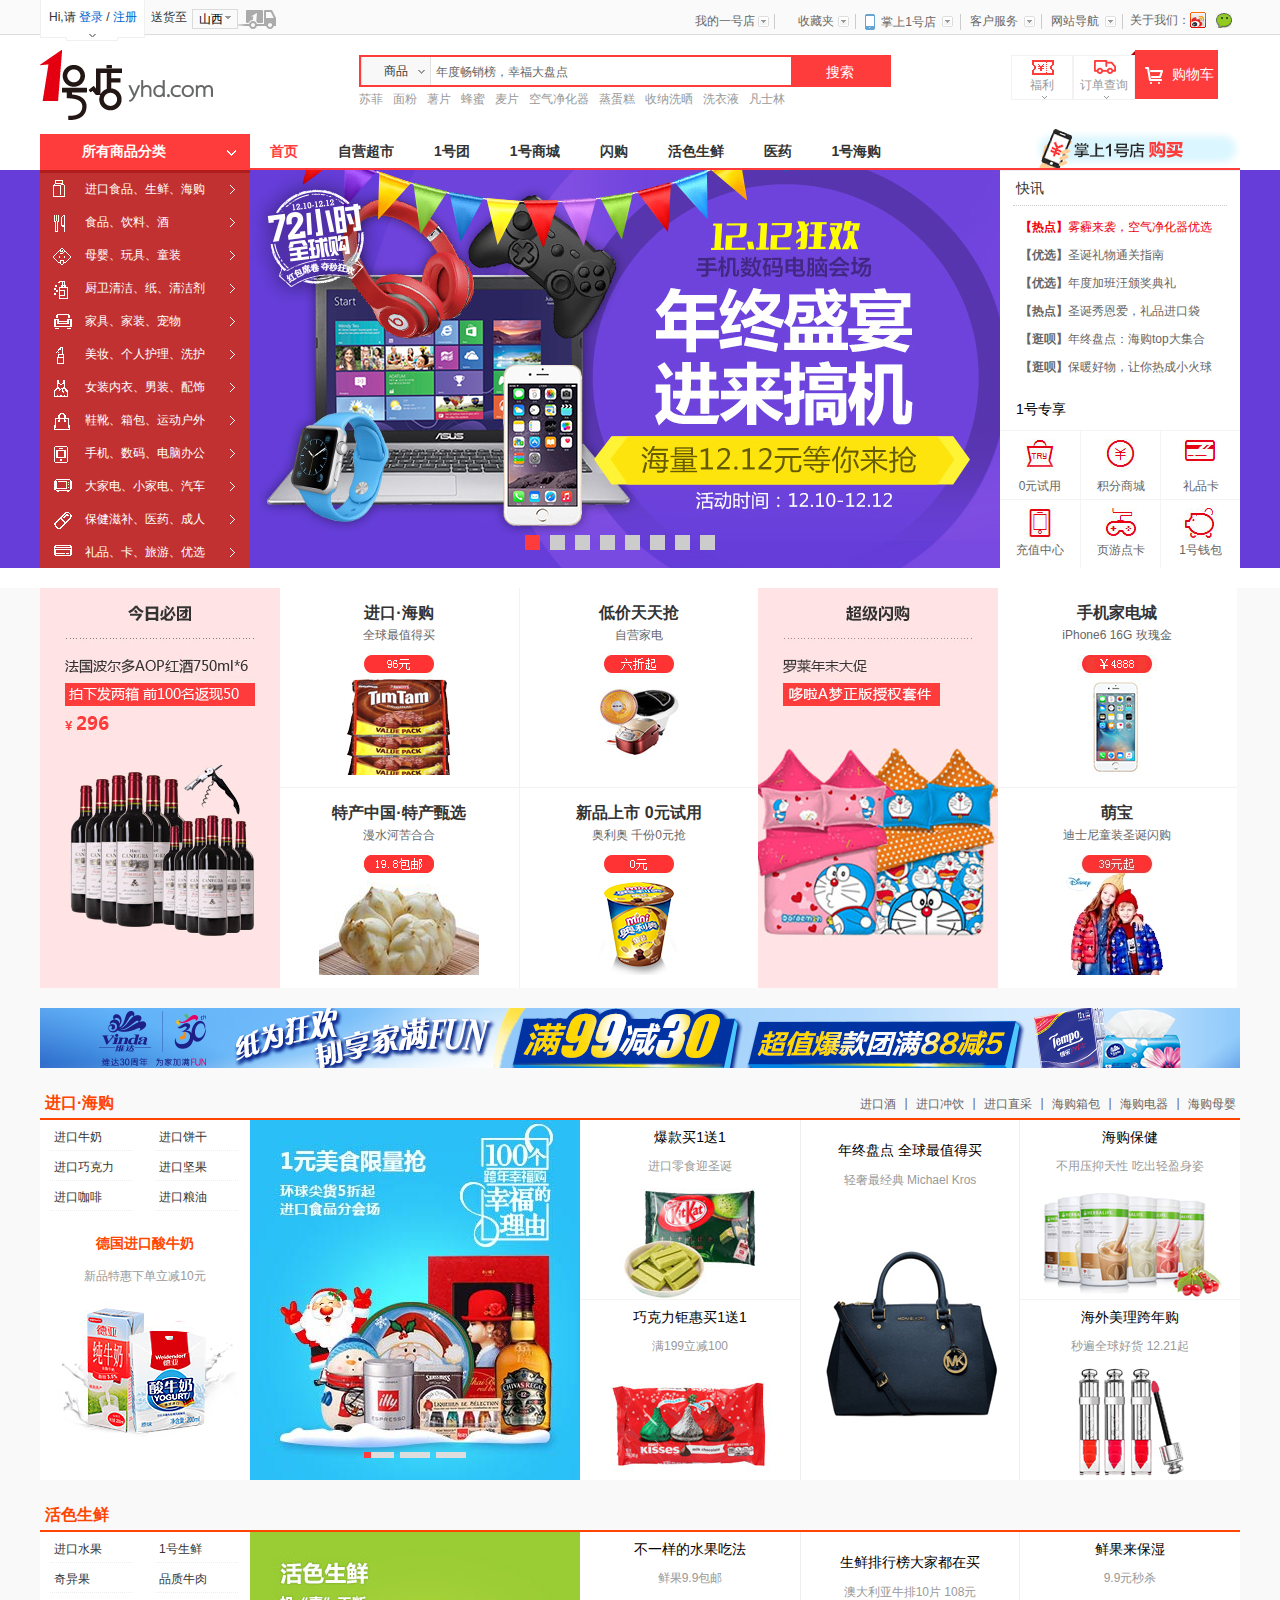
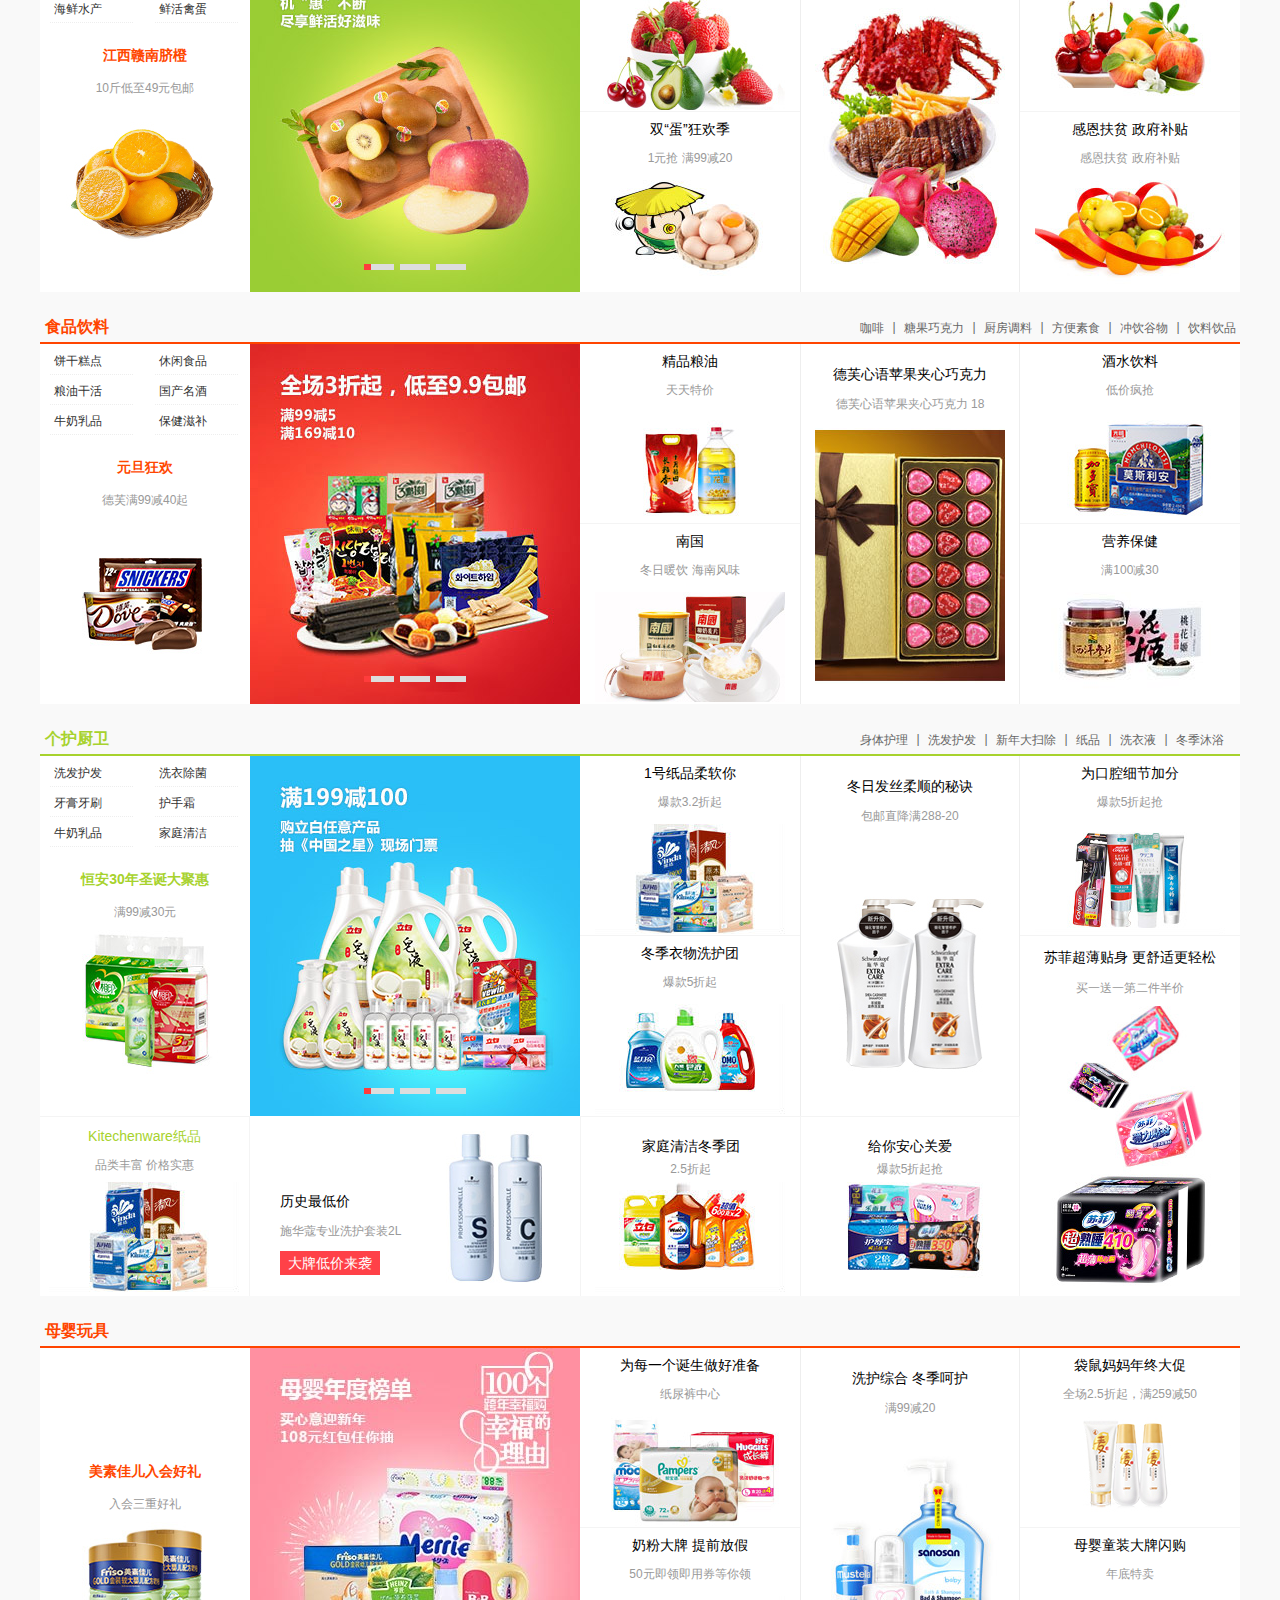
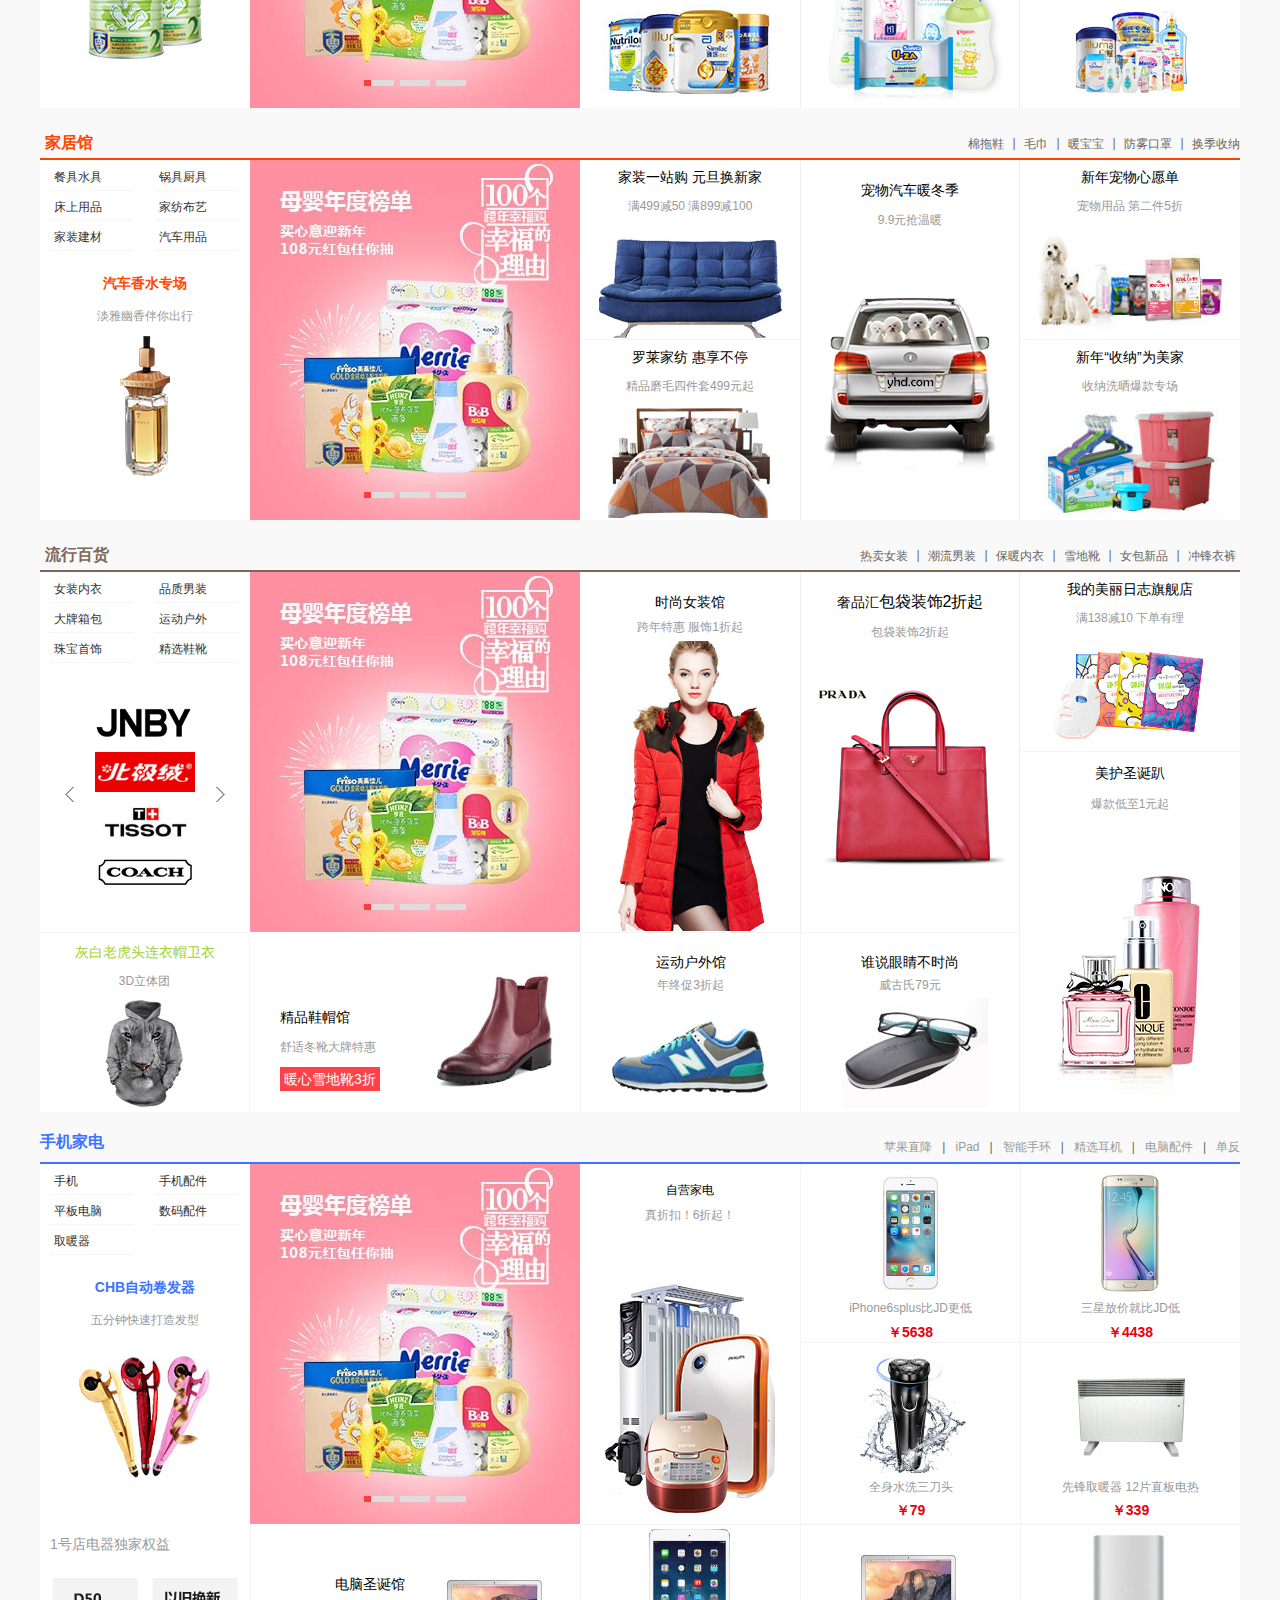
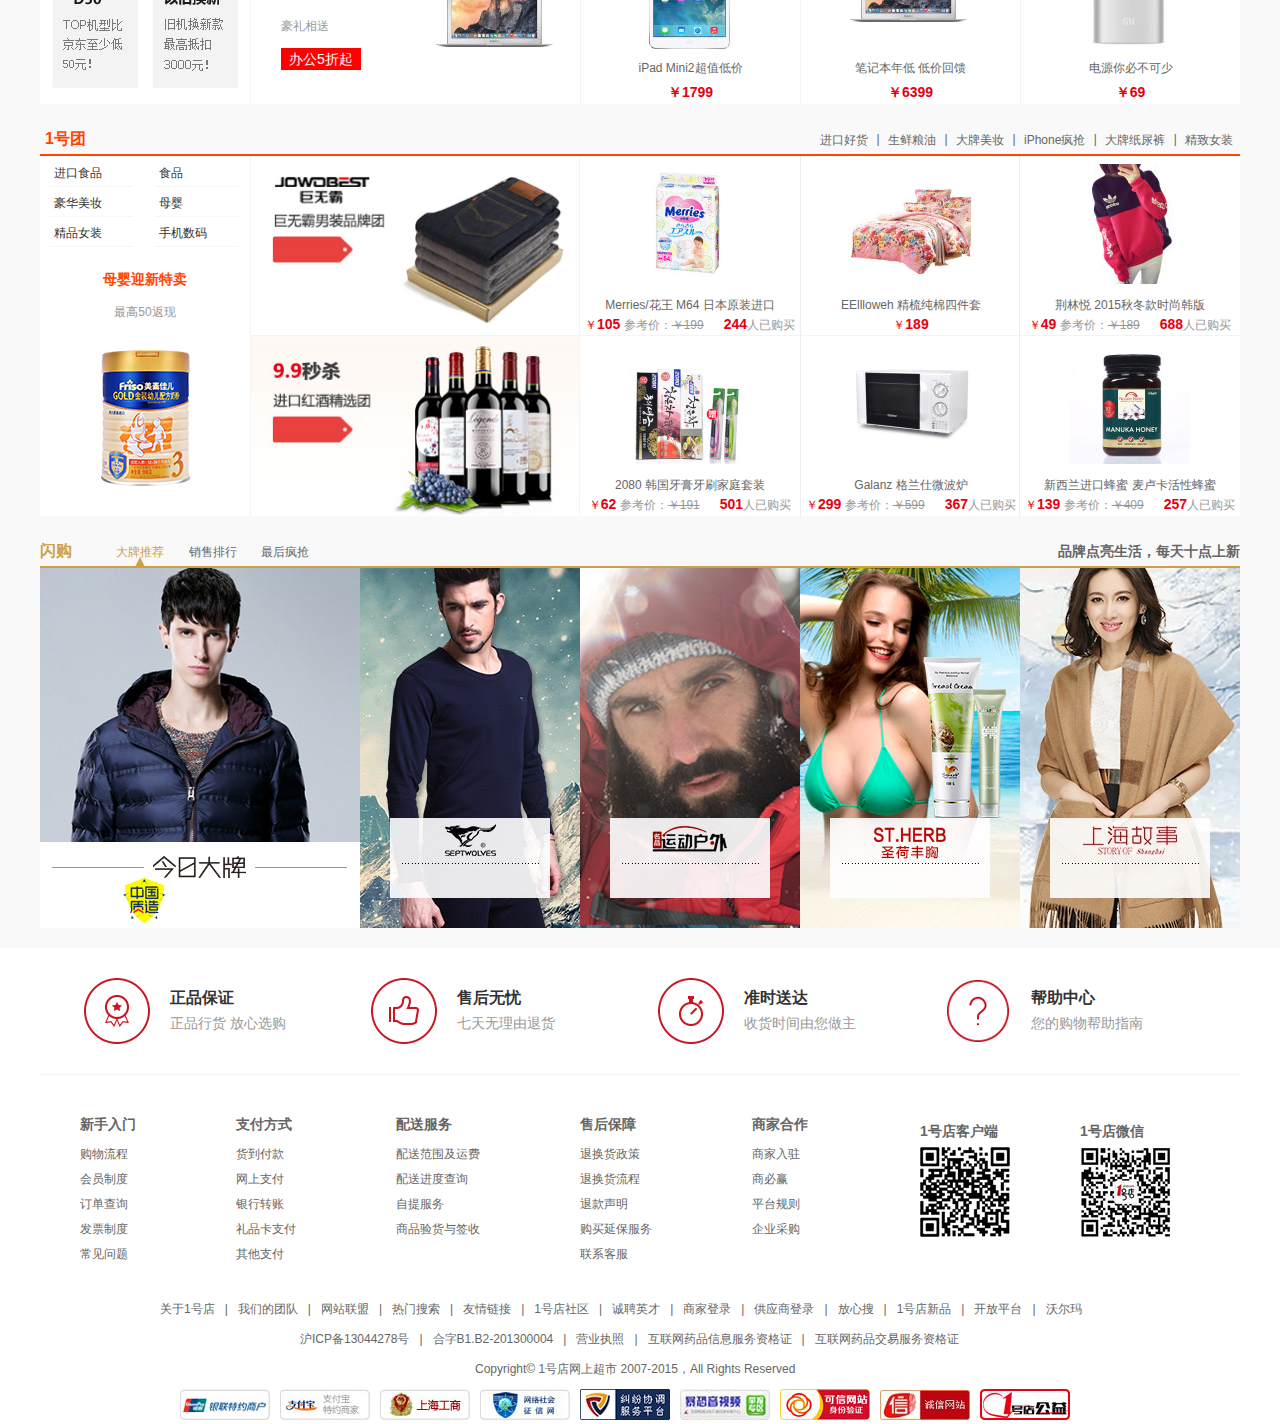
<file: index.html>
<!doctype html>
<html lang="en">
<head>
	<meta charset="UTF-8">
	<title>网上超市1号店，省钱省力省时间</title>
	<link rel="stylesheet" href="./css/one.css">
	<script src="js/function.js"></script>
	<script src="js/animate.js"></script>
	<script src="js/index.js"></script>
</head>
<body>
<!-- 顶导航开始 -->
<div class="floor-turn">
	<div class="turn">
		<img src="./image/floorturn/1.jpg" alt="">
		<div class="turns">进口海购</div>
	</div>
	<div class="turn">
		<img src="./image/floorturn/2.jpg" alt="">
		<div class="turns">活色生鲜</div>
	</div>
	<div class="turn">
		<img src="./image/floorturn/3.jpg" alt="">
		<div class="turns">食品饮料</div>
	</div>
	<div class="turn">
		<img src="./image/floorturn/4.jpg" alt="">
		<div class="turns">个护厨卫</div>
	</div>
	<div class="turn">
		<img src="./image/floorturn/5.jpg" alt="">
		<div class="turns">母婴玩具</div>
	</div>
	<div class="turn">
		<img src="./image/floorturn/6.jpg" alt="">
		<div class="turns">精品家居</div>
	</div>
	<div class="turn">
		<img src="./image/floorturn/7.jpg" alt="">
		<div class="turns">流行百货</div>
	</div>
	<div class="turn">
		<img src="./image/floorturn/8.jpg" alt="">
		<div class="turns">手机家电</div>
	</div>
	<div class="turn">
		<img src="./image/floorturn/9.jpg" alt="">
		<div class="turns"style="padding-top:14px;height:24px">团购</div>
	</div>
	<div class="turn">
		<img src="./image/floorturn/10.jpg" alt="">
		<div class="turns"style="padding-top:14px;height:24px">闪购</div>
	</div>
	<div class="turn-top turn">
		<img src="./image/floorturn/11.jpg" alt="">
		<div class="turns">返回顶部</div>
	</div>
	<div class="turn-fank"style="color:#ff5454">
		<img src="./image/floorturn/12.jpg" alt="">
		<div class="turns"style="border:1px dotted #e60012">用户反馈</div>
	</div>
</div>
	<div class="dingdhbox">
		<div class="dingdh">
		   <div class="dingdh-dingw">
		   	Hi,请
		   	<a href="#" class="dingdh-dingw-word">登录 </a>/<a href="#" class="dingdh-dingw-word"> 注册</a>
		   	<div class="dingdh-xialabox">
		   		<div class="arrowxiabox">
		   			<div class="arrowxia"></div>
		   		</div>
		   		<div class="dingdh-xia-1">
		   			<div class="dingdh-xia-1a">
		   				<div class="dingdh-xia-1a-imgs"></div>
		   			</div>
		   			<div class="dingdh-xia-1b">
		   				<div class="dingdh-xia-1b-imgs">
		   					<a href="#">会员专享价，V3免费购</a>
		   				</div>
		   				<div class="dingdh-xia-1b-words">
		   					<a href="#">欢迎进入我的1号店</a>
		   				</div>
		   			</div>
		   		</div>
		   		<div class="dingdh-xia-2">
		   			<div class="dingdh-xia-2-lrs">
		   				<div class="dingdh-xia-2-lr">
		   				    <a href="#">积分</a>
		   			    </div>
		   			</div>
		   			<div class="dingdh-xia-2-lrs">
		   				<div class="dingdh-xia-2-lr">
		   				    <a href="#">勋章</a>
		   			    </div>
		   			</div>
		   		</div>
		   	</div>
		   </div>
		   <div class="xial"></div>
		   <div class="arrow"></div>
		   <div class="dingdh-b">
		   	  <div class="dingdh-b-1">
		   	  	<div class="dingdh-b-1box">
		   	  		<a href="#" class="ones">我的一号店</a>
		   	  	</div>
		   	  	<div class="dingdh-b-1-xiala">
		   	  		<ul class="dingdh-b-1-xiala-ul">
		   	  			<li class="dingdh-b-1-xiala-li">
		   	  				<a href="#">我的订单</a>
		   	  			</li>
		   	  			<li class="dingdh-b-1-xiala-li">
		   	  				<a href="#">我的积分</a>
		   	  			</li>
		   	  			<li class="dingdh-b-1-xiala-li">
		   	  				<a href="#">我的抵用券</a>
		   	  			</li>
		   	  			<li class="dingdh-b-1-xiala-li">
		   	  				<a href="#">我的收藏夹</a>
		   	  			</li>
		   	  			<li class="dingdh-b-1-xiala-li">
		   	  				<a href="#">我的评论</a>
		   	  			</li>
		   	  			<li class="dingdh-b-1-xiala-li">
		   	  				<a href="#">会员专享</a>
		   	  			</li>
		   	  		</ul>
		   	  	</div>
		   	  </div>
		   	  <div class="dingdh-b-2">
		   	  	<div class="dingdh-b-2box">
		   	  		<a href="#" class="scz">收藏夹</a>
		   	  	</div>
		   	  	<div class="dingdh-b-2-xiala">
		   	  		<ul>
		   	  			<li class="dingdh-b-2-xiala-li">
		   	  				<a href="#">商品收藏</a>
		   	  			</li>
		   	  			<li class="dingdh-b-2-xiala-li">
		   	  				<a href="#">店铺收藏</a>
		   	  			</li>
		   	  		</ul>
		   	  	</div>
		   	  </div>
		   	  <div class="dingdh-b-3">
		   	  	<div class="dingdh-b-3box">
		   	  		<div class="dingdh-b-3box-phone"></div>
		   	  		<div class="dingdh-b-3box-word">
		   	  			<a href="#" class="sz">掌上1号店</a>
		   	  		</div>
		   	  		<div class="dingdh-b-3box-X"></div>
		   	  		<div class="dingdh-b-3box-xiala">
		   	  			<div class="dingdh-b-3box-xiala-border"></div>
		   	  			<div class="dingdh-b-3box-xiala-imgs">
		   	  				<div class="dingdh-b-3box-xiala-a">
		   	  					<img src="./image/erweima.jpg" alt="">
		   	  				</div>
		   	  				<div class="dingdh-b-3box-xiala-b">
		   	  					<div class="dingdh-b-3box-xiala-b-a">
		   	  						<a href="#">掌上1号店</a>
		   	  					</div>
		   	  					<div class="dingdh-b-3box-xiala-b-b">
		   	  						<a href="#">手机购物更优惠</a>
		   	  					</div>
		   	  					<div class="dingdh-b-3box-xiala-b-c">
		   	  						<ul class="dingdh-b-3box-xiala-b-c-ul">
		   	  							<li class="apple"></li>
		   	  							<li class="phone"></li>
		   	  							<li class="anzhuo"></li>
		   	  						</ul>
		   	  					</div>
		   	  				</div>
		   	  			</div>
		   	  		</div>
		   	  	</div>
		   	  </div>
		   	  <div class="dingdh-b-4">
		   	  	<div class="dingdh-b-4box">
		   	  		<a href="#" class="kehu">客户服务</a>
		   	  	</div>
		   	  	<div class="dingdh-b-4-xiala">
		   	  		<ul class="dingdh-b-4-xiala-ul">
		   	  			<li class="dingdh-b-4-xiala-li">
		   	  				<a href="#">包裹追踪</a>
		   	  			</li>
		   	  			<li class="dingdh-b-4-xiala-li">
		   	  				<a href="#">常见问题</a>
		   	  			</li>
		   	  			<li class="dingdh-b-4-xiala-li">
		   	  				<a href="#">在线退换货</a>
		   	  			</li>
		   	  			<li class="dingdh-b-4-xiala-li">
		   	  				<a href="#">在线投诉</a>
		   	  			</li>
		   	  			<li class="dingdh-b-4-xiala-li">
		   	  				<a href="#">配送范围</a>
		   	  			</li>
		   	  		</ul>
		   	  	</div>
		   	  </div>
		   	  <div class="dingdh-b-4 net">
		   	  	<div class="dingdh-b-4box">
		   	  		<a href="#" class="nets">网站导航</a>
		   	  	</div>
		   	  	<div class="dingdh-b-5-xiala">
		   	  		<div class="dingdh-b-5-xiala-border"></div>
		   	  		<div class="dingdh-b-5-xiala-a">
		   	  			<a href="#">1号商城</a>
		   	  		</div>
		   	  		<div class="dingdh-b-5-xiala-b">
		   	  			<a href="#">1号社区</a>
		   	  			<a href="#">0元试用</a>
		   	  			<a href="#">平安金卡</a>
		   	  			<a href="#">分销平台</a>
		   	  		</div>
		   	  		<div class="dingdh-b-5-xiala-c">
		   	  			<a href="#">网站联盟</a>
		   	  			<a href="#">招商通道</a>
		   	  			<a href="#">企业采购</a>
		   	  		</div>
		   	  	</div>
		   	  </div>
		   	  <div class="dingdh-b-5">
		   	  	<a href="#">关于我们：</a>
		   	  </div>
		   	  <div class="dingdh-b-6"></div>
		   	  <div class="dingdh-b-7">
		   	  	<div class="dingdh-b-7-xiala">
		   	  	    <div class="dingdh-b-7-xiala-word">
		   	  			<p>扫描二维码</p>
		   	  			<p>关注1号店微信</p>
		   	  		</div>
		   	  		<div class="dingdh-b-7-xiala-imgs">
		   	  			<img src="./image/weixin.jpg" alt="">
		   	  		</div>
		   	  	</div>
		   	  </div>
		   </div>	
		   <div class="dingdh-a">
		   	 <div class="dingdh-a-1">送货至</div>
		   	 <div class="dingdh-a-2">
		   	 	<div class="diqu">
		   	 		山西
		   	 		<div class="diqubox">
		   	 		<div class="diqu-top"></div>
		   	 		<div class="diqu-a">
		   	 			<div class="Hbox">
		   	 				<img src="./image/h.jpg" alt="">
		   	 			</div>
		   	 			<ul>
		   	 				<li class="diqu-a-li"style="text-align:center;width:70px;background:#fff;font-weight:bold;line-height:24px">热门省市</li>
		   	 				<li class="diqu-a-li">
		   	 					<a href="#">上海</a>
		   	 				</li>
		   	 				<li class="diqu-a-li">
		   	 					<a href="#">北京</a>
		   	 				</li>
		   	 				<li class="diqu-a-li">
		   	 					<a href="#">广州</a>
		   	 				</li>
		   	 				<li class="diqu-a-li">
		   	 					<a href="#">湖北</a>
		   	 				</li>
		   	 				<li class="diqu-a-li">
		   	 					<a href="#">四川</a>
		   	 				</li>
		   	 			</ul>
		   	 		</div>
		   	 		<div class="diqu-b">
		   	 			<ul class="diqu-b-ul">
		   	 				<li class="li-border">华北：</li>
		   	 				<li class="diqu-a-li">
		   	 					<a href="#">北京</a>
		   	 				</li>
		   	 				<li class="diqu-a-li">
		   	 					<a href="#">天津</a>
		   	 				</li>
		   	 				<li class="diqu-a-li">
		   	 					<a href="#">河北</a>
		   	 				</li>
		   	 				<li class="diqu-a-li">
		   	 					<a href="#">山西</a>
		   	 				</li>
		   	 				<li class="diqu-a-li">
		   	 					<a href="#">内蒙古</a>
		   	 				</li>
		   	 			</ul>
		   	 			<ul class="diqu-b-ul">
		   	 				<li class="li-border">华东：</li>
		   	 				<li class="diqu-a-li">
		   	 					<a href="#">上海</a>
		   	 				</li>
		   	 				<li class="diqu-a-li">
		   	 					<a href="#">江苏</a>
		   	 				</li>
		   	 				<li class="diqu-a-li">
		   	 					<a href="#">浙江</a>
		   	 				</li>
		   	 				<li class="diqu-a-li">
		   	 					<a href="#">安徽</a>
		   	 				</li>
		   	 				<li class="diqu-a-li">
		   	 					<a href="#">福建</a>
		   	 				</li>
		   	 				<li class="diqu-a-li">
		   	 					<a href="#">山东</a>
		   	 				</li>
		   	 			</ul>
		   	 			<ul class="diqu-b-ul">
		   	 				<li class="li-border">华南：</li>
		   	 				<li class="diqu-a-li">
		   	 					<a href="#">广东</a>
		   	 				</li>
		   	 				<li class="diqu-a-li">
		   	 					<a href="#">广西</a>
		   	 				</li>
		   	 				<li class="diqu-a-li">
		   	 					<a href="#">海南</a>
		   	 				</li>
		   	 			</ul>
		   	 			<ul class="diqu-b-ul">
		   	 				<li class="li-border">华中：</li>
		   	 				<li class="diqu-a-li">
		   	 					<a href="#">江西</a>
		   	 				</li>
		   	 				<li class="diqu-a-li">
		   	 					<a href="#">河南</a>
		   	 				</li>
		   	 				<li class="diqu-a-li">
		   	 					<a href="#">湖北</a>
		   	 				</li>
		   	 				<li class="diqu-a-li">
		   	 					<a href="#">湖南</a>
		   	 				</li>
		   	 			</ul>
		   	 			<ul class="diqu-b-ul">
		   	 				<li class="li-border">西南：</li>
		   	 				<li class="diqu-a-li">
		   	 					<a href="#">重庆</a>
		   	 				</li>
		   	 				<li class="diqu-a-li">
		   	 					<a href="#">四川</a>
		   	 				</li>
		   	 				<li class="diqu-a-li">
		   	 					<a href="#">贵州</a>
		   	 				</li>
		   	 				<li class="diqu-a-li">
		   	 					<a href="#">云南</a>
		   	 				</li>
		   	 				<li class="diqu-a-li">
		   	 					<a href="#">西藏</a>
		   	 				</li>
		   	 			</ul>
		   	 			<ul class="diqu-b-ul">
		   	 				<li class="li-border">西北：</li>
		   	 				<li class="diqu-a-li">
		   	 					<a href="#">陕西</a>
		   	 				</li>
		   	 				<li class="diqu-a-li">
		   	 					<a href="#">甘肃</a>
		   	 				</li>
		   	 				<li class="diqu-a-li">
		   	 					<a href="#">青海</a>
		   	 				</li>
		   	 				<li class="diqu-a-li">
		   	 					<a href="#">宁夏</a>
		   	 				</li>
		   	 				<li class="diqu-a-li">
		   	 					<a href="#">新疆</a>
		   	 				</li>
		   	 			</ul>
		   	 			<ul class="diqu-b-ul">
		   	 				<li class="li-border">东北：</li>
		   	 				<li class="diqu-a-li">
		   	 					<a href="#">辽宁</a>
		   	 				</li>
		   	 				<li class="diqu-a-li">
		   	 					<a href="#">吉林</a>
		   	 				</li>
		   	 				<li class="diqu-a-li">
		   	 					<a href="#">黑龙江</a>
		   	 				</li>
		   	 			</ul>
		   	 		</div>
		   	 	</div>
		   	 	</div>
		   	 	<div class="diqu-xiala"></div>
		   	 </div>
		   	 <div class="dingdh-a-3">
		   	 	<div class="car"></div>
		   	 </div>
		   </div>
		</div>
	</div>
<!-- 顶导航结束 -->
<!-- 搜索条开始 -->
<div class="checkbox">
	<div class="check">
		<div class="check-contenta">
			<div class="check-contenta-logo">
				<a href="#">
					<img src="./image/sousuo/CgQCsFLVBOOAE0boAAAK5UNpfUI56300.png">
				</a>
			</div>
		</div>
		<div class="check-contentb">
			<div class="check-contentb-word">
				<a href="#">
					<img src="./image/sousuo/ChEbvFSb6eiAdCkSAAARM8pEdCs39700.png">
				</a>
			</div>
		</div>
		<div class="check-contentc">
			<div class="check-cintentcbox">
				<div class="check-cintentcbox-a">
					商品
					<div class="checkdown"></div>
					<div class="checkup"></div>
					<div class="checkxiala">
						<a href="#">店铺</a>
					</div>
				</div>
				<div class="check-cintentcbox-b">
					<input type="text" class="texts" value="年度畅销榜，幸福大盘点">
				</div>
				<div class="check-cintentcbox-c">搜索</div>
					<div class="texts-xiala">
						<div class="texts-xiala-box">
							<div class="texts-xiala-left">历史记录</div>
						<div class="texts-xiala-right">
							<div class="texts-xiala-righta">正在热搜中</div>
							<div class="texts-xiala-rightb">
								<a href="#" class="qipa"style="border:1px solid #ccc;width:64px;height:22px;display:block;text-align:center;line-height:22px;float:left;margin-right:8px;margin-bottom:14px">iPhone6</a>
								<a href="#"style="border:1px solid #ccc;width:44px;height:22px;display:block;text-align:center;line-height:22px;float:left;margin-right:8px;margin-bottom:14px">酸奶</a>
								<a href="#"style="border:1px solid #ccc;width:44px;height:22px;display:block;text-align:center;line-height:22px;float:left;margin-bottom:14px">卷纸</a>
								<a href="#"style="border:1px solid #ccc;width:56px;height:22px;display:block;text-align:center;line-height:22px;float:left;margin-bottom:14px;margin-right:8px">牛肉干</a>
								<a href="#"style="border:1px solid #ccc;width:41px;height:22px;display:block;text-align:center;line-height:22px;float:left;margin-bottom:14px;margin-right:8px">ps4</a>
								<a href="#"style="border:1px solid #ccc;width:56px;height:22px;display:block;text-align:center;line-height:22px;float:left;margin-bottom:14px;margin-right:8px">费列罗</a>
								<a href="#"style="border:1px solid #ccc;width:68px;height:22px;display:block;text-align:center;line-height:22px;float:left;margin-bottom:14px;margin-right:8px">良品铺子</a>
								<a href="#"style="border:1px solid #ccc;width:56px;height:22px;display:block;text-align:center;line-height:22px;float:left;margin-bottom:14px;margin-right:8px">沐浴露</a>
								<a href="#"style="border:1px solid #ccc;width:56px;height:22px;display:block;text-align:center;line-height:22px;float:left;margin-bottom:14px;margin-right:8px">洗洁精</a>
								<a href="#"style="border:1px solid #ccc;width:44px;height:22px;display:block;text-align:center;line-height:22px;float:left;margin-bottom:14px;margin-right:8px">华为</a>
								<a href="#"style="border:1px solid #ccc;width:75px;height:22px;display:block;text-align:center;line-height:22px;float:left;margin-bottom:14px;margin-right:8px">红米Note3</a>
								<a href="#"style="border:1px solid #ccc;width:56px;height:22px;display:block;text-align:center;line-height:22px;float:left;margin-bottom:14px;margin-right:8px">护手霜</a>
							</div>
						</div>
						</div>
					</div>
			</div>
			<div class="check-contentc-word">
				<ul class="check-contentc-word-ul">
					<li>苏菲</li>
					<li>面粉</li>
					<li>薯片</li>
					<li>蜂蜜</li>
					<li>麦片</li>
					<li>空气净化器</li>
					<li>蒸蛋糕</li>
					<li>收纳洗晒</li>
					<li>洗衣液</li>
					<li>凡士林</li>
			    </ul>
			</div>
		</div>
		<div class="check-contentd">
			<div class="check-contentdbox">
				<div class="BG-a"></div>
				<div class="word">福利</div>
				<div class="xia-a"></div>
			</div>
		</div>
		<div class="check-contente">
			<div class="shadow"></div>
			<div class="check-contentebox">
				<div class="BG-b"></div>
				<div class="word">订单查询</div>
				<div class="xia-b"></div>
			</div>
		</div>
		<div class="check-contentf">
			<div class="denglubox">登录才可以看到更多信息哦！
				<div class="denglu-box">登录</div>
			</div>
			<div class="gouwuche"></div>
			<div class="check-contentfbox">购物车</div>
		</div>
	</div>
</div>
<!-- 搜索条结束 -->
<!-- 导航条开始 -->
<div class="sortbox">
	<div class="sort">
		<div class="sort-left">
			<div class="sort-left-word">所有商品分类</div>
			<div class="sort-left-xiala"></div>
		</div>
		<div class="sort-word">
			<ul class="sort-word-ul">
				<li>
					<a href="#" class="sort-word-a"style="color:#ff3c3c">首页</a>
				</li>
				<li>
					<a href="#" class="sort-word-a">自营超市</a>
				</li>
				<li>
					<a href="#" class="sort-word-a">1号团</a>
				</li>
				<li>
					<a href="#" class="sort-word-a">1号商城</a>
				</li>
				<li>
					<a href="#" class="sort-word-a">闪购</a>
				</li>
				<li>
					<a href="#" class="sort-word-a">活色生鲜</a>
				</li>
				<li>
					<a href="#" class="sort-word-a">医药</a>
				</li>
				<li>
					<a href="#" class="sort-word-a">1号海购</a>
				</li>
			</ul>
		</div>
		<div class="sort-right">
			<img src="./image/ChEi2lYI4L-AB-YcAAAgFI-WAls08000.gif" alt="">
		</div>
	</div>
</div>
<!-- 导航条结束 -->
<!-- banner开始 -->
<div class="bannerbox">
	<div class="banner">
		<div class="banner-left">
			<div class="banner-left-word">
				<div class="leftnavbox">
					<div class="leftimg"style="background:url(./image/banner/cedhlogo/1.png)"></div>
					<div class="leftword"><a href="#">进口食品</a>、<a href="#">生鲜</a>、<a href="#">海购</a></div>
					<div class="leftword-arrow"></div>
					<div class="cehuabox-a word-cehua"style="display:none">
						<div class="cehuabox-a-word">
							<ul class="cehua-ul">
								<li>
									<a href="#" class="word-cehua-a"style="font-size:12px;color:#e60012">百万年货 物超所值</a>
								</li>
								<li>
									<a href="#"class="word-cehua-b"style="display:block;width:232px">进口食品满199减100</a>
								</li>
								<li>
									<a href="#"class="word-cehua-b">全球年货爆款秒杀</a>
								</li>
								<li class="cehua-s">|</li>
								<li>
									<a href="#"class="word-cehua-b">活色生鲜买二送一</a>
								</li>
							</ul>
							<ul class="cehua-ul">
								<li>
									<a href="#"class="word-cehua-a">进口糖果 / 巧克力</a>
								</li>
								<li>
									<a href="#"class="word-cehua-b"style="color:#e60012">巧克力</a>
								</li>
								<li class="cehua-s">|</li>
								<li>
									<a href="#"class="word-cehua-b">牛奶巧克力</a>
								</li>
								<li class="cehua-s">|</li>
								<li>
									<a href="#"class="word-cehua-b">黑巧克力</a>
								</li>
								<li class="cehua-s">|</li>
								<li>
									<a href="#"class="word-cehua-b">松露糖</a>
								</li>
							    <li>
							    	<a href="#"class="word-cehua-b">硬糖</a>
							    </li>
								<li class="cehua-s">|</li>
								<li>
									<a href="#"class="word-cehua-b">软糖</a>
								</li>
								<li class="cehua-s">|</li>
								<li>
									<a href="#"class="word-cehua-b">棉花糖</a>
								</li>
								<li class="cehua-s">|</li>
								<li>
									<a href="#"class="word-cehua-b">婚庆装</a>
								</li>
								<li class="cehua-s">|</li>
								<li>
									<a href="#"class="word-cehua-b">礼盒</a>
								</li>
							</ul>
							<ul class="cehua-ul">
								<li>
									<a href="#"class="word-cehua-a">进口饼干 / 糕点</a>
								</li>
								<li>
									<a href="#"class="word-cehua-b">饼干</a>
								</li>
								<li class="cehua-s">|</li>
								<li>
									<a href="#"class="word-cehua-b"style="color:#e60012">曲奇</a>
								</li>
								<li class="cehua-s">|</li>
								<li>
									<a href="#"class="word-cehua-b">威化</a>
								</li>
								<li class="cehua-s">|</li>
								<li>
									<a href="#"class="word-cehua-b">夹心饼干</a>
								</li>
								<li class="cehua-s">|</li>
								<li>
									<a href="#"class="word-cehua-b">苏打饼干</a>
								</li>
								<li>
									<a href="#"class="word-cehua-b">传统糕点</a>
								</li>
								<li class="cehua-s">|</li>
								<li>
									<a href="#"class="word-cehua-b">西式糕点</a>
								</li>
								<li class="cehua-s">|</li>
								<li>
									<a href="#"class="word-cehua-b">面包干</a>
								</li>
								<li class="cehua-s">|</li>
								<li>
									<a href="#"class="word-cehua-b">饼干礼盒</a>	
								</li>
							</ul>
							<ul class="cehua-ul">
								<li>
									<a href="#"class="word-cehua-a">零食饼干 / 果干 / 坚果</a>
								</li>
								<li>
									<a href="#"class="word-cehua-b"style="color:#e60012">坚果</a>
								</li>
								<li class="cehua-s">|</li>
								<li>
									<a href="#"class="word-cehua-b">开心果</a>
								</li>
								<li class="cehua-s">|</li>
								<li>
									<a href="#"class="word-cehua-b">什锦坚果</a>
								</li>
								<li class="cehua-s">|</li>
								<li>
									<a href="#"class="word-cehua-b">巴坦木</a>
								</li>
								<li class="cehua-s">|</li>
								<li>
									<a href="#"class="word-cehua-b">腰果</a>
								</li>

								<li>
									<a href="#"class="word-cehua-b">蜜饯</a>
								</li>
								<li>
									<a href="#"class="word-cehua-b">蔓越莓干</a>
								</li>
								<li class="cehua-s">|</li>
								<li>
									<a href="#"class="word-cehua-b">榴莲干</a>
								</li>
								<li class="cehua-s">|</li>
								<li>
									<a href="#"class="word-cehua-b">布丁</a>
								</li>
								<li class="cehua-s">|</li>
								<li>
									<a href="#"class="word-cehua-b">零食</a>
								</li>
								<li class="cehua-s">|</li>
								<li>
									<a href="#"class="word-cehua-b">膨化</a>
								</li>
								<li class="cehua-s">|</li>
								<li>
									<a href="#"class="word-cehua-b">薯片</a>
								</li>
								<li>
									<a href="#"class="word-cehua-b">肉脯</a>
								</li>
								<li class="cehua-s">|</li>
								<li>
									<a href="#"class="word-cehua-b">海苔</a>
								</li>
								<li class="cehua-s">|</li>
								<li>
									<a href="#"class="word-cehua-b">鱼肉肠</a>
								</li>
							</ul>
						</div>
						<div class="cehuabox-a-word">
							<ul class="cehua-ul">
								<li>
									<a href="#" class="word-cehua-a"style="font-size:12px;color:#333">进口牛奶 / 奶粉</a>
								</li>
								<li>
									<a href="#"class="word-cehua-b"style="color:#e60012">进口牛奶</a>
								</li>
								<li class="cehua-s">|</li>
								<li>
									<a href="#"class="word-cehua-b">整箱牛奶</a>
								</li>
								<li class="cehua-s">|</li>
								<li>
									<a href="#"class="word-cehua-b">全脂</a>
								</li>
								<li class="cehua-s">|</li>
								<li>
									<a href="#"class="word-cehua-b">低脂</a>
								</li>
								<li class="cehua-s">|</li>
								<li>
									<a href="#"class="word-cehua-b">脱脂</a>
								</li>
								<li>
									<a href="#"class="word-cehua-b">德国牛奶</a>
								</li>
								<li class="cehua-s">|</li>
								<li>
									<a href="#"class="word-cehua-b">香蕉牛奶</a>
								</li>
								<li class="cehua-s">|</li>
								<li>
									<a href="#"class="word-cehua-b">成人奶粉</a>
								</li>
								<li class="cehua-s">|</li>
								<li>
									<a href="#"class="word-cehua-b">酸奶</a>
								</li>
							</ul>
							<ul class="cehua-ul">
								<li>
									<a href="#"class="word-cehua-a">进口酒 / 饮料 / 水</a>
								</li>
								<li>
									<a href="#"class="word-cehua-b">葡萄酒</a>
								</li>
								<li class="cehua-s">|</li>
								<li>
									<a href="#"class="word-cehua-b">啤酒</a>
								</li>
								<li class="cehua-s">|</li>
								<li>
									<a href="#"class="word-cehua-b">洋酒</a>
								</li>
								<li class="cehua-s">|</li>
								<li>
									<a href="#"class="word-cehua-b">起泡酒</a>
								</li>
							    <li>
							    	<a href="#"class="word-cehua-b">水</a>
							    </li>
								<li class="cehua-s">|</li>
								<li>
									<a href="#"class="word-cehua-b">碳酸饮料</a>
								</li>
								<li>
									<a href="#"class="word-cehua-b">果蔬汁</a>
								</li>
								<li class="cehua-s">|</li>
								<li>
									<a href="#"class="word-cehua-b">咖啡</a>
								</li>
								<li class="cehua-s">|</li>
								<li>
									<a href="#"class="word-cehua-b">茶饮料</a>
								</li>
							</ul>
							<ul class="cehua-ul">
								<li>
									<a href="#"class="word-cehua-a">进口冲饮 / 咖啡 / 茶</a>
								</li>
								<li>
									<a href="#"class="word-cehua-b">早餐谷物</a>
								</li>
								<li class="cehua-s">|</li>
								<li>
									<a href="#"class="word-cehua-b"style="color:#e60012">蜂蜜</a>
								</li>
								<li class="cehua-s">|</li>
								<li>
									<a href="#"class="word-cehua-b">柚子茶</a>
								</li>
								<li class="cehua-s">|</li>
								<li>
									<a href="#"class="word-cehua-b">巧克力粉</a>
								</li>
								<li class="cehua-s">|</li>
								<li>
									<a href="#"class="word-cehua-b">养生粉</a>
								</li>
								<li>
									<a href="#"class="word-cehua-b">花果茶</a>
								</li>
								<li class="cehua-s">|</li>
								<li>
									<a href="#"class="word-cehua-b">绿茶</a>
								</li>
								<li class="cehua-s">|</li>
								<li>
									<a href="#"class="word-cehua-b">红茶</a>
								</li>
								<li class="cehua-s">|</li>
								<li>
									<a href="#"class="word-cehua-b">白咖啡</a>	
								</li>
								<li class="cehua-s">|</li>
								<li>
									<a href="#"class="word-cehua-b">速溶</a>	
								</li>
								<li class="cehua-s">|</li>
								<li>
									<a href="#"class="word-cehua-b">咖啡豆</a>	
								</li>
								<li>
									<a href="#"class="word-cehua-b">咖啡粉</a>	
								</li>
								<li class="cehua-s">|</li>
								<li>
									<a href="#"class="word-cehua-b">咖啡胶囊</a>	
								</li>
							</ul>
							<ul class="cehua-ul">
								<li>
									<a href="#"class="word-cehua-a">进口粮油 / 速食 / 调味</a>
								</li>
								<li>
									<a href="#"class="word-cehua-b"style="color:#e60012">食用油</a>
								</li>
								<li class="cehua-s">|</li>
								<li>
									<a href="#"class="word-cehua-b">橄榄油</a>
								</li>
								<li class="cehua-s">|</li>
								<li>
									<a href="#"class="word-cehua-b">大米</a>
								</li>
								<li class="cehua-s">|</li>
								<li>
									<a href="#"class="word-cehua-b">意面</a>
								</li>
								<li class="cehua-s">|</li>
								<li>
									<a href="#"class="word-cehua-b">果酱</a>
								</li>
								<li class="cehua-s">|</li>
								<li>
									<a href="#"class="word-cehua-b"style="color:#e60012">烘焙</a>
								</li>
								<li>
									<a href="#"class="word-cehua-b">方便面</a>
								</li>
								<li class="cehua-s">|</li>
								<li>
									<a href="#"class="word-cehua-b">罐头</a>
								</li>
								<li class="cehua-s">|</li>
								<li>
									<a href="#"class="word-cehua-b">调味料</a>
								</li>
								<li class="cehua-s">|</li>
								<li>
									<a href="#"class="word-cehua-b">酱油</a>
								</li>
							</ul>
						</div>
						<div class="cehuabox-a-word">
							<ul class="cehua-ul">
								<li>
									<a href="#" class="word-cehua-a"style="font-size:12px;color:#333">水果 / 蔬菜</a>
								</li>
								<li>
									<a href="#"class="word-cehua-b">进口水果</a>
								</li>
								<li class="cehua-s">|</li>
								<li>
									<a href="#"class="word-cehua-b">国产水果</a>
								</li>
								<li class="cehua-s">|</li>
								<li>
									<a href="#"class="word-cehua-b">叶菜类</a>
								</li>
								<li class="cehua-s">|</li>
								<li>
									<a href="#"class="word-cehua-b">根茎类</a>
								</li>
								<li>
									<a href="#"class="word-cehua-b"style="color:#e60012">车厘子</a>
								</li>
								<li class="cehua-s">|</li>
								<li>
									<a href="#"class="word-cehua-b">蓝莓</a>
								</li>
								<li class="cehua-s">|</li>
								<li>
									<a href="#"class="word-cehua-b"style="color:#e60012">猕猴桃</a>
								</li>
								<li class="cehua-s">|</li>
								<li>
									<a href="#"class="word-cehua-b">苹果</a>
								</li>
								<li class="cehua-s">|</li>
								<li>
									<a href="#"class="word-cehua-b">提子</a>
								</li>
							</ul>
							<ul class="cehua-ul">
								<li>
									<a href="#"class="word-cehua-a">海鲜 / 肉类 / 禽蛋</a>
								</li>
								<li>
									<a href="#"class="word-cehua-b">鱼类</a>
								</li>
								<li class="cehua-s">|</li>
								<li>
									<a href="#"class="word-cehua-b">虾/虾仁</a>
								</li>
								<li class="cehua-s">|</li>
								<li>
									<a href="#"class="word-cehua-b">海参</a>
								</li>
								<li class="cehua-s">|</li>
								<li>
									<a href="#"class="word-cehua-b"style="color:#e60012">海鲜礼盒</a>
								</li>
							    <li>
							    	<a href="#"class="word-cehua-b">鳕鱼</a>
							    </li>
								<li class="cehua-s">|</li>
								<li>
									<a href="#"class="word-cehua-b">牛肉</a>
								</li>
								<li>
									<a href="#"class="word-cehua-b">羊肉</a>
								</li>
								<li class="cehua-s">|</li>
								<li>
									<a href="#"class="word-cehua-b">猪肉</a>
								</li>
								<li class="cehua-s">|</li>
								<li>
									<a href="#"class="word-cehua-b">熏腊</a>
								</li>
								<li class="cehua-s">|</li>
								<li>
									<a href="#"class="word-cehua-b">鸡鸭</a>
								</li>
								、<li class="cehua-s">|</li>
								<li>
									<a href="#"class="word-cehua-b">蛋类</a>
								</li>
							</ul>
							<ul class="cehua-ul">
								<li>
									<a href="#"class="word-cehua-a">乳制烘焙 / 速食 / 熟食 / 票劵</a>
								</li>
								<li>
									<a href="#"class="word-cehua-b">黄油</a>
								</li>
								<li class="cehua-s">|</li>
								<li>
									<a href="#"class="word-cehua-b"style="color:#e60012">奶酪</a>
								</li>
								<li class="cehua-s">|</li>
								<li>
									<a href="#"class="word-cehua-b">鲜奶</a>
								</li>
								<li class="cehua-s">|</li>
								<li>
									<a href="#"class="word-cehua-b">酸奶</a>
								</li>
								<li class="cehua-s">|</li>
								<li>
									<a href="#"class="word-cehua-b">低温饮品</a>
								</li>
								<li class="cehua-s">|</li>
								<li>
									<a href="#"class="word-cehua-b">面点类</a>
								</li>
								<li>
									<a href="#"class="word-cehua-b">火锅制品</a>
								</li>
								<li class="cehua-s">|</li>
								<li>
									<a href="#"class="word-cehua-b">熟食</a>
								</li>
								<li class="cehua-s">|</li>
								<li>
									<a href="#"class="word-cehua-b">半成品</a>	
								</li>
								<li class="cehua-s">|</li>
								<li>
									<a href="#"class="word-cehua-b">泡菜</a>	
								</li>
								<li class="cehua-s">|</li>
								<li>
									<a href="#"class="word-cehua-b">面包甜品券</a>	
								</li>
								<li>
									<a href="#"class="word-cehua-b"style="color:#e60012">年货礼券</a>	
								</li>
								<li class="cehua-s">|</li>
								<li>
									<a href="#"class="word-cehua-b">烘焙甜品</a>	
								</li>
								<li class="cehua-s">|</li>
								<li>
									<a href="#"class="word-cehua-b">披萨</a>	
								</li>
							</ul>
							<ul class="cehua-ul">
								<li>
									<a href="#"class="word-cehua-a">海购</a>
								</li>
								<li>
									<a href="#"class="word-cehua-b"style="color:#e60012">食品</a>
								</li>
								<li class="cehua-s">|</li>
								<li>
									<a href="#"class="word-cehua-b">保健滋补</a>
								</li>
								<li class="cehua-s">|</li>
								<li>
									<a href="#"class="word-cehua-b">母婴</a>
								</li>
								<li class="cehua-s">|</li>
								<li>
									<a href="#"class="word-cehua-b">美容护理</a>
								</li>
								<li class="cehua-s">|</li>
								<li>
									<a href="#"class="word-cehua-b">服装鞋帽</a>
								</li>
								<li>
									<a href="#"class="word-cehua-b">箱包</a>
								</li>
								<li class="cehua-s">|</li>
								<li>
									<a href="#"class="word-cehua-b">首饰</a>
								</li>
								<li class="cehua-s">|</li>
								<li>
									<a href="#"class="word-cehua-b">家电</a>
								</li>
								<li class="cehua-s">|</li>
								<li>
									<a href="#"class="word-cehua-b">数码</a>
								</li>
							</ul>
						</div>
					</div>
				</div>
				<div class="leftnavbox">
					<div class="leftimg"style="background:url(./image/banner/cedhlogo/2.png)"></div>
					<div class="leftword"><a href="#">食品</a>、<a href="#">饮料</a>、<a href="#">酒</a></div>
					<div class="leftword-arrow"></div>
					<div class="cehuabox-b word-cehua"style="display:none">
						<div class="left-cehua-b">
							<div class="cehuabox-a-word">
							<ul class="cehua-ul">
								<li>
									<a href="#" class="word-cehua-a"style="font-size:12px;color:#e60012">百万年货 物超所值</a>
								</li>
								<li>
									<a href="#"class="word-cehua-b">美食礼包0元购</a>
								</li>
								<li class="cehua-s">|</li>
								<li>
									<a href="#"class="word-cehua-b">年货酒水 满99减20</a>
								</li>
								<li class="cehua-s">|</li>
								<li>
									<a href="#"class="word-cehua-b">春节回家看看</a>
								</li>
								<li class="cehua-s">|</li>
								<li>
									<a href="#"class="word-cehua-b">秋冬暖饮</a>
								</li>
							</ul>
							<ul class="cehua-ul">
								<li>
									<a href="#"class="word-cehua-a">年货礼盒</a>
								</li>
								<li>
									<a href="#"class="word-cehua-b">坚果礼盒</a>
								</li>
								<li class="cehua-s">|</li>
								<li>
									<a href="#"class="word-cehua-b">零食</a>
								</li>
								<li class="cehua-s">|</li>
								<li>
									<a href="#"class="word-cehua-b">饼干礼盒</a>
								</li>
								<li class="cehua-s">|</li>
								<li>
									<a href="#"class="word-cehua-b">糖巧礼盒</a>
								</li>
							    <li>
							    	<a href="#"class="word-cehua-b">酒礼盒</a>
							    </li>
								<li class="cehua-s">|</li>
								<li>
									<a href="#"class="word-cehua-b">牛奶礼盒</a>
								</li>
								<li class="cehua-s">|</li>
								<li>
									<a href="#"class="word-cehua-b">箱装饮料</a>
								</li>
								<li class="cehua-s">|</li>
								<li>
									<a href="#"class="word-cehua-b">干货礼盒</a>
								</li>
							</ul>
							<ul class="cehua-ul">
								<li>
									<a href="#"class="word-cehua-a">饼干 / 糕点</a>
								</li>
								<li>
									<a href="#"class="word-cehua-b">饼干</a>
								</li>
								<li class="cehua-s">|</li>
								<li>
									<a href="#"class="word-cehua-b">曲奇</a>
								</li>
								<li class="cehua-s">|</li>
								<li>
									<a href="#"class="word-cehua-b">威化</a>
								</li>
								<li class="cehua-s">|</li>
								<li>
									<a href="#"class="word-cehua-b">夹心饼干</a>
								</li>
								<li class="cehua-s">|</li>
								<li>
									<a href="#"class="word-cehua-b">面包</a>
								</li>
								<li>
									<a href="#"class="word-cehua-b">传统糕点</a>
								</li>
								<li class="cehua-s">|</li>
								<li>
									<a href="#"class="word-cehua-b">西式糕点</a>
								</li>
								<li class="cehua-s">|</li>
								<li>
									<a href="#"class="word-cehua-b">肉松饼</a>
								</li>
								<li class="cehua-s">|</li>
								<li>
									<a href="#"class="word-cehua-b">派</a>	
								</li>
							</ul>
							<ul class="cehua-ul">
								<li>
									<a href="#"class="word-cehua-a">粮油 / 干货</a>
								</li>
								<li>
									<a href="#"class="word-cehua-b"style="color:#e60012">食用油</a>
								</li>
								<li class="cehua-s">|</li>
								<li>
									<a href="#"class="word-cehua-b">茶油</a>
								</li>
								<li class="cehua-s">|</li>
								<li>
									<a href="#"class="word-cehua-b">亚麻籽油</a>
								</li>
								<li class="cehua-s">|</li>
								<li>
									<a href="#"class="word-cehua-b">大米</a>
								</li>
								<li class="cehua-s">|</li>
								<li>
									<a href="#"class="word-cehua-b">面粉</a>
								</li>

								<li>
									<a href="#"class="word-cehua-b">面条</a>
								</li>
								<li>
									<a href="#"class="word-cehua-b">杂粮</a>
								</li>
								<li class="cehua-s">|</li>
								<li>
									<a href="#"class="word-cehua-b">红豆</a>
								</li>
								<li class="cehua-s">|</li>
								<li>
									<a href="#"class="word-cehua-b">绿豆</a>
								</li>
								<li class="cehua-s">|</li>
								<li>
									<a href="#"class="word-cehua-b">杏仁</a>
								</li>
								<li class="cehua-s">|</li>
								<li>
									<a href="#"class="word-cehua-b">菌菇</a>
								</li>
								<li class="cehua-s">|</li>
								<li>
									<a href="#"class="word-cehua-b">枸杞</a>
								</li>
								<li>
									<a href="#"class="word-cehua-b">莲子/红枣</a>
								</li>
								<li class="cehua-s">|</li>
								<li>
									<a href="#"class="word-cehua-b"style="color:#e60012">木耳/银耳</a>
								</li>
								<li class="cehua-s">|</li>
								<li>
									<a href="#"class="word-cehua-b">桂圆</a>
								</li>
							</ul>
						</div>
						<div class="cehuabox-a-word">
							<ul class="cehua-ul">
								<li>
									<a href="#" class="word-cehua-a"style="font-size:12px;color:#333">休闲食品 / 坚果 / 蜜饯</a>
								</li>
								<li>
									<a href="#"class="word-cehua-b"style="color:#e60012">坚果</a>
								</li>
								<li class="cehua-s">|</li>
								<li>
									<a href="#"class="word-cehua-b">核桃</a>
								</li>
								<li class="cehua-s">|</li>
								<li>
									<a href="#"class="word-cehua-b">碧根果</a>
								</li>
								<li class="cehua-s">|</li>
								<li>
									<a href="#"class="word-cehua-b">腰果</a>
								</li>
								<li class="cehua-s">|</li>
								<li>
									<a href="#"class="word-cehua-b">开心果</a>
								</li>
								<li class="cehua-s">|</li>
								<li>
									<a href="#"class="word-cehua-b">礼盒</a>
								</li>
								<li>
									<a href="#"class="word-cehua-b">蜜饯</a>
								</li>
								<li class="cehua-s">|</li>
								<li>
									<a href="#"class="word-cehua-b">红枣</a>
								</li>
								<li class="cehua-s">|</li>
								<li>
									<a href="#"class="word-cehua-b">猪肉脯</a>
								</li>
								<li class="cehua-s">|</li>
								<li>
									<a href="#"class="word-cehua-b">牛肉干</a>
								</li>
								<li class="cehua-s">|</li>
								<li>
									<a href="#"class="word-cehua-b">鸭脖</a>
								</li>
								<li class="cehua-s">|</li>
								<li>
									<a href="#"class="word-cehua-b">膨化</a>
								</li>
								<li>
									<a href="#"class="word-cehua-b">薯片</a>
								</li>
								<li class="cehua-s">|</li>
								<li>
									<a href="#"class="word-cehua-b">海苔</a>
								</li>
								<li class="cehua-s">|</li>
								<li>
									<a href="#"class="word-cehua-b">鱼干</a>
								</li>
								<li class="cehua-s">|</li>
								<li>
									<a href="#"class="word-cehua-b">炒货</a>
								</li>
							</ul>
							<ul class="cehua-ul">
								<li>
									<a href="#"class="word-cehua-a">巧克力 / 糖果</a>
								</li>
								<li>
									<a href="#"class="word-cehua-b">硬糖</a>
								</li>
								<li class="cehua-s">|</li>
								<li>
									<a href="#"class="word-cehua-b">软糖</a>
								</li>
								<li class="cehua-s">|</li>
								<li>
									<a href="#"class="word-cehua-b">口香糖</a>
								</li>
								<li class="cehua-s">|</li>
								<li>
									<a href="#"class="word-cehua-b">薄荷糖</a>
								</li>
							    <li>
							    	<a href="#"class="word-cehua-b">布丁</a>
							    </li>
								<li class="cehua-s">|</li>
								<li>
									<a href="#"class="word-cehua-b">黑巧克力</a>
								</li>
								<li>
									<a href="#"class="word-cehua-b">牛奶巧克力</a>
								</li>
								<li class="cehua-s">|</li>
								<li>
									<a href="#"class="word-cehua-b">夹心巧克力</a>
								</li>
							</ul>
							<ul class="cehua-ul">
								<li>
									<a href="#"class="word-cehua-a">厨房调料</a>
								</li>
								<li>
									<a href="#"class="word-cehua-b">糖/盐</a>
								</li>
								<li class="cehua-s">|</li>
								<li>
									<a href="#"class="word-cehua-b">酱油</a>
								</li>
								<li class="cehua-s">|</li>
								<li>
									<a href="#"class="word-cehua-b">醋</a>
								</li>
								<li class="cehua-s">|</li>
								<li>
									<a href="#"class="word-cehua-b">料酒</a>
								</li>
								<li class="cehua-s">|</li>
								<li>
									<a href="#"class="word-cehua-b">香油</a>
								</li>
								<li class="cehua-s">|</li>
								<li>
									<a href="#"class="word-cehua-b">烘焙</a>
								</li>
								<li class="cehua-s">|</li>
								<li>
									<a href="#"class="word-cehua-b">酱菜</a>
								</li>
								<li>
									<a href="#"class="word-cehua-b">调味料</a>
								</li>
								<li class="cehua-s">|</li>
								<li>
									<a href="#"class="word-cehua-b">调味酱</a>	
								</li>
								<li class="cehua-s">|</li>
								<li>
									<a href="#"class="word-cehua-b"style="color:#e60012">火锅料</a>	
								</li>
								<li class="cehua-s">|</li>
								<li>
									<a href="#"class="word-cehua-b">果酱</a>	
								</li>
							</ul>
							<ul class="cehua-ul">
								<li>
									<a href="#"class="word-cehua-a">方便速食</a>
								</li>
								<li>
									<a href="#"class="word-cehua-b">方便面</a>
								</li>
								<li class="cehua-s">|</li>
								<li>
									<a href="#"class="word-cehua-b">方便面粉丝</a>
								</li>
								<li class="cehua-s">|</li>
								<li>
									<a href="#"class="word-cehua-b">火腿肠</a>
								</li>
								<li class="cehua-s">|</li>
								<li>
									<a href="#"class="word-cehua-b">罐头</a>
								</li>
								<li class="cehua-s">|</li>
								<li>
									<a href="#"class="word-cehua-b">速食汤</a>
								</li>
								<li>
									<a href="#"class="word-cehua-b">方便米饭</a>
								</li>
								<li class="cehua-s">|</li>
								<li>
									<a href="#"class="word-cehua-b">年糕</a>
								</li>
								<li class="cehua-s">|</li>
								<li>
									<a href="#"class="word-cehua-b"style="color:#e60012">八宝饭</a>
								</li>
							</ul>
						</div>
						<div class="cehuabox-a-word">
							<ul class="cehua-ul">
								<li>
									<a href="#" class="word-cehua-a"style="font-size:12px;color:#333">酒</a>
								</li>
								<li>
									<a href="#"class="word-cehua-b"style="color:#e60012">白酒</a>
								</li>
								<li class="cehua-s">|</li>
								<li>
									<a href="#"class="word-cehua-b">葡萄酒</a>
								</li>
								<li class="cehua-s">|</li>
								<li>
									<a href="#"class="word-cehua-b">黄酒</a>
								</li>
								<li class="cehua-s">|</li>
								<li>
									<a href="#"class="word-cehua-b">洋酒</a>
								</li>
								<li class="cehua-s">|</li>
								<li style="margin-right:10px">
									<a href="#"class="word-cehua-b"style="color:#e60012">啤酒</a>
								</li>
								<li>
									<a href="#"class="word-cehua-b">预调鸡尾酒</a>
								</li>
								<li class="cehua-s">|</li>
								<li>
									<a href="#"class="word-cehua-b"style="color:#e60012">起泡酒</a>
								</li>
								<li class="cehua-s">|</li>
								<li>
									<a href="#"class="word-cehua-b">鸡尾酒</a>
								</li>
							</ul>
							<ul class="cehua-ul">
								<li>
									<a href="#"class="word-cehua-a">饮料饮品</a>
								</li>
								<li>
									<a href="#"class="word-cehua-b">饮用水</a>
								</li>
								<li class="cehua-s">|</li>
								<li>
									<a href="#"class="word-cehua-b">果蔬汁</a>
								</li>
								<li class="cehua-s">|</li>
								<li>
									<a href="#"class="word-cehua-b">碳酸饮料</a>
								</li>
								<li class="cehua-s">|</li>
								<li>
									<a href="#"class="word-cehua-b">功能饮料</a>
								</li>
							    <li>
							    	<a href="#"class="word-cehua-b"style="color:#e60012">即饮咖啡</a>
							    </li>
								<li class="cehua-s">|</li>
								<li>
									<a href="#"class="word-cehua-b">茶饮料</a>
								</li>
								<li>
									<a href="#"class="word-cehua-b">椰奶</a>
								</li>
								<li class="cehua-s">|</li>
								<li>
									<a href="#"class="word-cehua-b">含乳饮料</a>
								</li>
							</ul>
							<ul class="cehua-ul">
								<li>
									<a href="#"class="word-cehua-a">冲饮 / 咖啡 / 茶</a>
								</li>
								<li>
									<a href="#"class="word-cehua-b"style="color:#e60012">麦片</a>
								</li>
								<li class="cehua-s">|</li>
								<li>
									<a href="#"class="word-cehua-b"style="color:#e60012">奶粉</a>
								</li>
								<li class="cehua-s">|</li>
								<li>
									<a href="#"class="word-cehua-b">酸奶粉</a>
								</li>
								<li class="cehua-s">|</li>
								<li>
									<a href="#"class="word-cehua-b">天然粉</a>
								</li>
								<li class="cehua-s">|</li>
								<li style="margin-right:10px">
									<a href="#"class="word-cehua-b">柚子茶</a>
								</li>
								<li>
									<a href="#"class="word-cehua-b">芝麻糊</a>
								</li>
								<li>
									<a href="#"class="word-cehua-b">花草茶</a>
								</li>
								<li class="cehua-s">|</li>
								<li>
									<a href="#"class="word-cehua-b">乌龙茶</a>
								</li>
								<li class="cehua-s">|</li>
								<li>
									<a href="#"class="word-cehua-b">绿茶</a>	
								</li>
								<li class="cehua-s">|</li>
								<li style="margin-right:30px">
									<a href="#"class="word-cehua-b">红茶</a>	
								</li>
								<li>
									<a href="#"class="word-cehua-b">奶茶</a>	
								</li>
								<li class="cehua-s">|</li>
								<li>
									<a href="#"class="word-cehua-b"style="color:#e60012">速溶饮料</a>	
								</li>
								<li class="cehua-s">|</li>
								<li>
									<a href="#"class="word-cehua-b">咖啡豆</a>	
								</li>
								<li class="cehua-s">|</li>
								<li>
									<a href="#"class="word-cehua-b">咖啡粉</a>	
								</li>
							</ul>
							<ul class="cehua-ul">
								<li>
									<a href="#"class="word-cehua-a">牛奶乳品</a>
								</li>
								<li>
									<a href="#"class="word-cehua-b">纯牛奶</a>
								</li>
								<li class="cehua-s">|</li>
								<li>
									<a href="#"class="word-cehua-b">酸奶</a>
								</li>
								<li class="cehua-s">|</li>
								<li>
									<a href="#"class="word-cehua-b">儿童奶</a>
								</li>
								<li class="cehua-s">|</li>
								<li>
									<a href="#"class="word-cehua-b">豆奶</a>
								</li>
								<li class="cehua-s">|</li>
								<li>
									<a href="#"class="word-cehua-b">风味奶</a>
								</li>
								<li>
									<a href="#"class="word-cehua-b">箱乳酸菌饮料</a>
								</li>
								<li class="cehua-s">|</li>
								<li>
									<a href="#"class="word-cehua-b">香蕉牛奶</a>
								</li>
							</ul>
						</div>
						</div>
						<div class="right-cehua-b">
							<div class="right-cehua-b-R"style="border-bottom:1px solid #ddd">
								<div class="right-cehua-R-word">
									<a href="#"style="font-size:12px;color:#333;margin-bottom:10px;margin-right:20px">进口休闲零食饼干</a>
									<a href="#"style="font-size:12px;color:#666">进口休闲零食饼干</a>
								</div>
								<div class="right-cehua-R-imgs">
									<a href="#">
										<img src="./image/cehua/1.jpg" alt="">
									</a>
								</div>
							</div>
							<div class="right-cehua-b-R"style="border-bottom:1px solid #ddd">
								<div class="right-cehua-R-word">
									<a href="#"style="font-size:12px;color:#333;margin-bottom:10px;margin-right:20px;margin-right:30px">生鲜最强一线</a>
									<a href="#"style="font-size:12px;color:#666">9.9爆款抢购</a>
								</div>
								<div class="right-cehua-R-imgs">
									<a href="#">
										<img src="./image/cehua/2.jpg" alt="">
									</a>
								</div>
							</div>
							<div class="right-cehua-b-R">
								<div class="right-cehua-R-word">
									<a href="#"style="font-size:12px;color:#333;margin-bottom:10px;margin-right:20px">进口粮油品类中心</a>
									<a href="#"style="font-size:12px;color:#666">进口粮油品类中心</a>
								</div>
								<div class="right-cehua-R-imgs">
									<a href="#">
										<img src="./image/cehua/3.jpg" alt="">
									</a>
								</div>
							</div>
						</div>
					</div>
				</div>
				<div class="leftnavbox">
					<div class="leftimg"style="background:url(./image/banner/cedhlogo/3.png)"></div>
					<div class="leftword"><a href="#">母婴</a>、<a href="#">玩具</a>、<a href="#">童装</a></div>
					<div class="leftword-arrow"></div>
					<div class="cehuabox-b word-cehua"style="top:-69px">
						<div class="left-cehua-b">
							<div class="cehuabox-a-word">
							<ul class="cehua-ul">
								<li>
									<a href="#" class="word-cehua-a"style="font-size:12px;color:#e60012">百万年货 物超所值</a>
								</li>
								<li>
									<a href="#"class="word-cehua-b">新生服饰</a>
								</li>
								<li class="cehua-s">|</li>
								<li>
									<a href="#"class="word-cehua-b">宝宝旅行</a>
								</li>
								<li class="cehua-s">|</li>
								<li>
									<a href="#"class="word-cehua-b">宝宝防感冒</a>
								</li>
								<li>
									<a href="#"class="word-cehua-b">母婴玩具满199减100</a>
								</li>
							</ul>
							<ul class="cehua-ul">
								<li>
									<a href="#"class="word-cehua-a">奶粉</a>
								</li>
								<li>
									<a href="#"class="word-cehua-b">1段</a>
								</li>
								<li class="cehua-s">|</li>
								<li>
									<a href="#"class="word-cehua-b">2段</a>
								</li>
								<li class="cehua-s">|</li>
								<li>
									<a href="#"class="word-cehua-b">3段</a>
								</li>
								<li class="cehua-s">|</li>
								<li>
									<a href="#"class="word-cehua-b">4段</a>
								</li>
							    <li>
							    	<a href="#"class="word-cehua-b">特殊配方</a>
							    </li>
								<li class="cehua-s">|</li>
								<li>
									<a href="#"class="word-cehua-b">孕妈奶粉</a>
								</li>
								<li>
									<a href="#"class="word-cehua-b">有机奶粉</a>
								</li>
								<li class="cehua-s">|</li>
								<li>
									<a href="#"class="word-cehua-b">羊奶粉</a>
								</li>
							</ul>
							<ul class="cehua-ul">
								<li>
									<a href="#"class="word-cehua-a">尿裤 / 湿巾</a>
								</li>
								<li>
									<a href="#"class="word-cehua-b">NB</a>
								</li>
								<li class="cehua-s">|</li>
								<li>
									<a href="#"class="word-cehua-b">S</a>
								</li>
								<li class="cehua-s">|</li>
								<li>
									<a href="#"class="word-cehua-b">M</a>
								</li>
								<li class="cehua-s">|</li>
								<li>
									<a href="#"class="word-cehua-b">L</a>
								</li>
								<li class="cehua-s">|</li>
								<li>
									<a href="#"class="word-cehua-b">XL</a>
								</li>
								<li>
									<a href="#"class="word-cehua-b"style="color:#e60012">纸尿裤</a>
								</li>
								<li class="cehua-s">|</li>
								<li>
									<a href="#"class="word-cehua-b">拉拉裤</a>
								</li>
								<li>
									<a href="#"class="word-cehua-b">成人纸尿裤</a>
								</li>
								<li class="cehua-s">|</li>
								<li>
									<a href="#"class="word-cehua-b">尿垫</a>	
								</li>
								<li class="cehua-s">|</li>
								<li>
									<a href="#"class="word-cehua-b">婴儿湿巾</a>	
								</li>
							</ul>
							<ul class="cehua-ul">
								<li>
									<a href="#"class="word-cehua-a">洗护清洁</a>
								</li>
								<li>
									<a href="#"class="word-cehua-b">宝宝洗浴</a>
								</li>
								<li class="cehua-s">|</li>
								<li>
									<a href="#"class="word-cehua-b"style="color:#e60012">婴儿护肤</a>
								</li>
								<li class="cehua-s">|</li>
								<li>
									<a href="#"class="word-cehua-b">洗衣液/皂</a>
								</li>
								<li class="cehua-s">|</li>
								<li>
									<a href="#"class="word-cehua-b">理发器</a>
								</li>
								<li>
									<a href="#"class="word-cehua-b">奶瓶清洁</a>
								</li>
                                <li class="cehua-s">|</li>
								<li>
									<a href="#"class="word-cehua-b">日常护理</a>
								</li>
								<li>
									<a href="#"class="word-cehua-b">坐便器</a>
								</li>
								<li class="cehua-s">|</li>
								<li>
									<a href="#"class="word-cehua-b">口腔护理</a>
								</li>
								<li>
									<a href="#"class="word-cehua-b">洗手液</a>
								</li>
								<li class="cehua-s">|</li>
								<li>
									<a href="#"class="word-cehua-b">爽身粉</a>
								</li>
								<li class="cehua-s">|</li>
								<li>
									<a href="#"class="word-cehua-b">耳温枪</a>
								</li>
							</ul>
						</div>
						<div class="cehuabox-a-word">
							<ul class="cehua-ul">
								<li>
									<a href="#" class="word-cehua-a"style="font-size:12px;color:#333">休闲食品 / 坚果 / 蜜饯</a>
								</li>
								<li>
									<a href="#"class="word-cehua-b"style="color:#e60012">坚果</a>
								</li>
								<li class="cehua-s">|</li>
								<li>
									<a href="#"class="word-cehua-b">核桃</a>
								</li>
								<li class="cehua-s">|</li>
								<li>
									<a href="#"class="word-cehua-b">碧根果</a>
								</li>
								<li class="cehua-s">|</li>
								<li>
									<a href="#"class="word-cehua-b">腰果</a>
								</li>
								<li class="cehua-s">|</li>
								<li>
									<a href="#"class="word-cehua-b">开心果</a>
								</li>
								<li class="cehua-s">|</li>
								<li>
									<a href="#"class="word-cehua-b">礼盒</a>
								</li>
								<li>
									<a href="#"class="word-cehua-b">蜜饯</a>
								</li>
								<li class="cehua-s">|</li>
								<li>
									<a href="#"class="word-cehua-b">红枣</a>
								</li>
								<li class="cehua-s">|</li>
								<li>
									<a href="#"class="word-cehua-b">猪肉脯</a>
								</li>
								<li class="cehua-s">|</li>
								<li>
									<a href="#"class="word-cehua-b">牛肉干</a>
								</li>
								<li class="cehua-s">|</li>
								<li>
									<a href="#"class="word-cehua-b">鸭脖</a>
								</li>
								<li class="cehua-s">|</li>
								<li>
									<a href="#"class="word-cehua-b">膨化</a>
								</li>
								<li>
									<a href="#"class="word-cehua-b">薯片</a>
								</li>
								<li class="cehua-s">|</li>
								<li>
									<a href="#"class="word-cehua-b">海苔</a>
								</li>
								<li class="cehua-s">|</li>
								<li>
									<a href="#"class="word-cehua-b">鱼干</a>
								</li>
								<li class="cehua-s">|</li>
								<li>
									<a href="#"class="word-cehua-b">炒货</a>
								</li>
							</ul>
							<ul class="cehua-ul">
								<li>
									<a href="#"class="word-cehua-a">巧克力 / 糖果</a>
								</li>
								<li>
									<a href="#"class="word-cehua-b">硬糖</a>
								</li>
								<li class="cehua-s">|</li>
								<li>
									<a href="#"class="word-cehua-b">软糖</a>
								</li>
								<li class="cehua-s">|</li>
								<li>
									<a href="#"class="word-cehua-b">口香糖</a>
								</li>
								<li class="cehua-s">|</li>
								<li>
									<a href="#"class="word-cehua-b">薄荷糖</a>
								</li>
							    <li>
							    	<a href="#"class="word-cehua-b">布丁</a>
							    </li>
								<li class="cehua-s">|</li>
								<li>
									<a href="#"class="word-cehua-b">黑巧克力</a>
								</li>
								<li>
									<a href="#"class="word-cehua-b">牛奶巧克力</a>
								</li>
								<li class="cehua-s">|</li>
								<li>
									<a href="#"class="word-cehua-b">夹心巧克力</a>
								</li>
							</ul>
							<ul class="cehua-ul">
								<li>
									<a href="#"class="word-cehua-a">厨房调料</a>
								</li>
								<li>
									<a href="#"class="word-cehua-b">糖/盐</a>
								</li>
								<li class="cehua-s">|</li>
								<li>
									<a href="#"class="word-cehua-b">酱油</a>
								</li>
								<li class="cehua-s">|</li>
								<li>
									<a href="#"class="word-cehua-b">醋</a>
								</li>
								<li class="cehua-s">|</li>
								<li>
									<a href="#"class="word-cehua-b">料酒</a>
								</li>
								<li class="cehua-s">|</li>
								<li>
									<a href="#"class="word-cehua-b">香油</a>
								</li>
								<li class="cehua-s">|</li>
								<li>
									<a href="#"class="word-cehua-b">烘焙</a>
								</li>
								<li class="cehua-s">|</li>
								<li>
									<a href="#"class="word-cehua-b">酱菜</a>
								</li>
								<li>
									<a href="#"class="word-cehua-b">调味料</a>
								</li>
								<li class="cehua-s">|</li>
								<li>
									<a href="#"class="word-cehua-b">调味酱</a>	
								</li>
								<li class="cehua-s">|</li>
								<li>
									<a href="#"class="word-cehua-b"style="color:#e60012">火锅料</a>	
								</li>
								<li class="cehua-s">|</li>
								<li>
									<a href="#"class="word-cehua-b">果酱</a>	
								</li>
							</ul>
							<ul class="cehua-ul">
								<li>
									<a href="#"class="word-cehua-a">方便速食</a>
								</li>
								<li>
									<a href="#"class="word-cehua-b">方便面</a>
								</li>
								<li class="cehua-s">|</li>
								<li>
									<a href="#"class="word-cehua-b">方便面粉丝</a>
								</li>
								<li class="cehua-s">|</li>
								<li>
									<a href="#"class="word-cehua-b">火腿肠</a>
								</li>
								<li class="cehua-s">|</li>
								<li>
									<a href="#"class="word-cehua-b">罐头</a>
								</li>
								<li class="cehua-s">|</li>
								<li>
									<a href="#"class="word-cehua-b">速食汤</a>
								</li>
								<li>
									<a href="#"class="word-cehua-b">方便米饭</a>
								</li>
								<li class="cehua-s">|</li>
								<li>
									<a href="#"class="word-cehua-b">年糕</a>
								</li>
								<li class="cehua-s">|</li>
								<li>
									<a href="#"class="word-cehua-b"style="color:#e60012">八宝饭</a>
								</li>
							</ul>
						</div>
						<div class="cehuabox-a-word">
							<ul class="cehua-ul">
								<li>
									<a href="#" class="word-cehua-a"style="font-size:12px;color:#333">酒</a>
								</li>
								<li>
									<a href="#"class="word-cehua-b"style="color:#e60012">白酒</a>
								</li>
								<li class="cehua-s">|</li>
								<li>
									<a href="#"class="word-cehua-b">葡萄酒</a>
								</li>
								<li class="cehua-s">|</li>
								<li>
									<a href="#"class="word-cehua-b">黄酒</a>
								</li>
								<li class="cehua-s">|</li>
								<li>
									<a href="#"class="word-cehua-b">洋酒</a>
								</li>
								<li class="cehua-s">|</li>
								<li style="margin-right:10px">
									<a href="#"class="word-cehua-b"style="color:#e60012">啤酒</a>
								</li>
								<li>
									<a href="#"class="word-cehua-b">预调鸡尾酒</a>
								</li>
								<li class="cehua-s">|</li>
								<li>
									<a href="#"class="word-cehua-b"style="color:#e60012">起泡酒</a>
								</li>
								<li class="cehua-s">|</li>
								<li>
									<a href="#"class="word-cehua-b">鸡尾酒</a>
								</li>
							</ul>
							<ul class="cehua-ul">
								<li>
									<a href="#"class="word-cehua-a">饮料饮品</a>
								</li>
								<li>
									<a href="#"class="word-cehua-b">饮用水</a>
								</li>
								<li class="cehua-s">|</li>
								<li>
									<a href="#"class="word-cehua-b">果蔬汁</a>
								</li>
								<li class="cehua-s">|</li>
								<li>
									<a href="#"class="word-cehua-b">碳酸饮料</a>
								</li>
								<li class="cehua-s">|</li>
								<li>
									<a href="#"class="word-cehua-b">功能饮料</a>
								</li>
							    <li>
							    	<a href="#"class="word-cehua-b"style="color:#e60012">即饮咖啡</a>
							    </li>
								<li class="cehua-s">|</li>
								<li>
									<a href="#"class="word-cehua-b">茶饮料</a>
								</li>
								<li>
									<a href="#"class="word-cehua-b">椰奶</a>
								</li>
								<li class="cehua-s">|</li>
								<li>
									<a href="#"class="word-cehua-b">含乳饮料</a>
								</li>
							</ul>
							<ul class="cehua-ul">
								<li>
									<a href="#"class="word-cehua-a">冲饮 / 咖啡 / 茶</a>
								</li>
								<li>
									<a href="#"class="word-cehua-b"style="color:#e60012">麦片</a>
								</li>
								<li class="cehua-s">|</li>
								<li>
									<a href="#"class="word-cehua-b"style="color:#e60012">奶粉</a>
								</li>
								<li class="cehua-s">|</li>
								<li>
									<a href="#"class="word-cehua-b">酸奶粉</a>
								</li>
								<li class="cehua-s">|</li>
								<li>
									<a href="#"class="word-cehua-b">天然粉</a>
								</li>
								<li class="cehua-s">|</li>
								<li style="margin-right:10px">
									<a href="#"class="word-cehua-b">柚子茶</a>
								</li>
								<li>
									<a href="#"class="word-cehua-b">芝麻糊</a>
								</li>
								<li>
									<a href="#"class="word-cehua-b">花草茶</a>
								</li>
								<li class="cehua-s">|</li>
								<li>
									<a href="#"class="word-cehua-b">乌龙茶</a>
								</li>
								<li class="cehua-s">|</li>
								<li>
									<a href="#"class="word-cehua-b">绿茶</a>	
								</li>
								<li class="cehua-s">|</li>
								<li style="margin-right:30px">
									<a href="#"class="word-cehua-b">红茶</a>	
								</li>
								<li>
									<a href="#"class="word-cehua-b">奶茶</a>	
								</li>
								<li class="cehua-s">|</li>
								<li>
									<a href="#"class="word-cehua-b"style="color:#e60012">速溶饮料</a>	
								</li>
								<li class="cehua-s">|</li>
								<li>
									<a href="#"class="word-cehua-b">咖啡豆</a>	
								</li>
								<li class="cehua-s">|</li>
								<li>
									<a href="#"class="word-cehua-b">咖啡粉</a>	
								</li>
							</ul>
							<ul class="cehua-ul">
								<li>
									<a href="#"class="word-cehua-a">牛奶乳品</a>
								</li>
								<li>
									<a href="#"class="word-cehua-b">纯牛奶</a>
								</li>
								<li class="cehua-s">|</li>
								<li>
									<a href="#"class="word-cehua-b">酸奶</a>
								</li>
								<li class="cehua-s">|</li>
								<li>
									<a href="#"class="word-cehua-b">儿童奶</a>
								</li>
								<li class="cehua-s">|</li>
								<li>
									<a href="#"class="word-cehua-b">豆奶</a>
								</li>
								<li class="cehua-s">|</li>
								<li>
									<a href="#"class="word-cehua-b">风味奶</a>
								</li>
								<li>
									<a href="#"class="word-cehua-b">箱乳酸菌饮料</a>
								</li>
								<li class="cehua-s">|</li>
								<li>
									<a href="#"class="word-cehua-b">香蕉牛奶</a>
								</li>
							</ul>
						</div>
						</div>
						<div class="right-cehua-b">
							<div class="right-cehua-b-R"style="border-bottom:1px solid #ddd">
								<div class="right-cehua-R-word">
									<a href="#"style="font-size:12px;color:#333;margin-bottom:10px;margin-right:20px">进口休闲零食饼干</a>
									<a href="#"style="font-size:12px;color:#666">进口休闲零食饼干</a>
								</div>
								<div class="right-cehua-R-imgs">
									<a href="#">
										<img src="./image/cehua/1.jpg" alt="">
									</a>
								</div>
							</div>
							<div class="right-cehua-b-R"style="border-bottom:1px solid #ddd">
								<div class="right-cehua-R-word">
									<a href="#"style="font-size:12px;color:#333;margin-bottom:10px;margin-right:20px;margin-right:30px">生鲜最强一线</a>
									<a href="#"style="font-size:12px;color:#666">9.9爆款抢购</a>
								</div>
								<div class="right-cehua-R-imgs">
									<a href="#">
										<img src="./image/cehua/2.jpg" alt="">
									</a>
								</div>
							</div>
							<div class="right-cehua-b-R">
								<div class="right-cehua-R-word">
									<a href="#"style="font-size:12px;color:#333;margin-bottom:10px;margin-right:20px">进口粮油品类中心</a>
									<a href="#"style="font-size:12px;color:#666">进口粮油品类中心</a>
								</div>
								<div class="right-cehua-R-imgs">
									<a href="#">
										<img src="./image/cehua/3.jpg" alt="">
									</a>
								</div>
							</div>
						</div>
					</div>
				</div>
				<div class="leftnavbox">
					<div class="leftimg"style="background:url(./image/banner/cedhlogo/4.png)"></div>
					<div class="leftword"><a href="#">厨卫清洁</a>、<a href="#">纸</a>、<a href="#">清洁剂</a></div>
					<div class="leftword-arrow"></div>
					<div class="cehuabox-b word-cehua"style="top:-102px;display:none">
						<div class="left-cehua-b">
							<div class="cehuabox-a-word">
							<ul class="cehua-ul">
								<li>
									<a href="#" class="word-cehua-a"style="font-size:12px;color:#e60012">百万年货 物超所值</a>
								</li>
								<li>
									<a href="#"class="word-cehua-b">美食礼包0元购</a>
								</li>
								<li class="cehua-s">|</li>
								<li>
									<a href="#"class="word-cehua-b">年货酒水 满99减20</a>
								</li>
								<li class="cehua-s">|</li>
								<li>
									<a href="#"class="word-cehua-b">春节回家看看</a>
								</li>
								<li class="cehua-s">|</li>
								<li>
									<a href="#"class="word-cehua-b">秋冬暖饮</a>
								</li>
							</ul>
							<ul class="cehua-ul">
								<li>
									<a href="#"class="word-cehua-a">年货礼盒</a>
								</li>
								<li>
									<a href="#"class="word-cehua-b">坚果礼盒</a>
								</li>
								<li class="cehua-s">|</li>
								<li>
									<a href="#"class="word-cehua-b">零食</a>
								</li>
								<li class="cehua-s">|</li>
								<li>
									<a href="#"class="word-cehua-b">饼干礼盒</a>
								</li>
								<li class="cehua-s">|</li>
								<li>
									<a href="#"class="word-cehua-b">糖巧礼盒</a>
								</li>
							    <li>
							    	<a href="#"class="word-cehua-b">酒礼盒</a>
							    </li>
								<li class="cehua-s">|</li>
								<li>
									<a href="#"class="word-cehua-b">牛奶礼盒</a>
								</li>
								<li class="cehua-s">|</li>
								<li>
									<a href="#"class="word-cehua-b">箱装饮料</a>
								</li>
								<li class="cehua-s">|</li>
								<li>
									<a href="#"class="word-cehua-b">干货礼盒</a>
								</li>
							</ul>
							<ul class="cehua-ul">
								<li>
									<a href="#"class="word-cehua-a">饼干 / 糕点</a>
								</li>
								<li>
									<a href="#"class="word-cehua-b">饼干</a>
								</li>
								<li class="cehua-s">|</li>
								<li>
									<a href="#"class="word-cehua-b">曲奇</a>
								</li>
								<li class="cehua-s">|</li>
								<li>
									<a href="#"class="word-cehua-b">威化</a>
								</li>
								<li class="cehua-s">|</li>
								<li>
									<a href="#"class="word-cehua-b">夹心饼干</a>
								</li>
								<li class="cehua-s">|</li>
								<li>
									<a href="#"class="word-cehua-b">面包</a>
								</li>
								<li>
									<a href="#"class="word-cehua-b">传统糕点</a>
								</li>
								<li class="cehua-s">|</li>
								<li>
									<a href="#"class="word-cehua-b">西式糕点</a>
								</li>
								<li class="cehua-s">|</li>
								<li>
									<a href="#"class="word-cehua-b">肉松饼</a>
								</li>
								<li class="cehua-s">|</li>
								<li>
									<a href="#"class="word-cehua-b">派</a>	
								</li>
							</ul>
							<ul class="cehua-ul">
								<li>
									<a href="#"class="word-cehua-a">粮油 / 干货</a>
								</li>
								<li>
									<a href="#"class="word-cehua-b"style="color:#e60012">食用油</a>
								</li>
								<li class="cehua-s">|</li>
								<li>
									<a href="#"class="word-cehua-b">茶油</a>
								</li>
								<li class="cehua-s">|</li>
								<li>
									<a href="#"class="word-cehua-b">亚麻籽油</a>
								</li>
								<li class="cehua-s">|</li>
								<li>
									<a href="#"class="word-cehua-b">大米</a>
								</li>
								<li class="cehua-s">|</li>
								<li>
									<a href="#"class="word-cehua-b">面粉</a>
								</li>

								<li>
									<a href="#"class="word-cehua-b">面条</a>
								</li>
								<li>
									<a href="#"class="word-cehua-b">杂粮</a>
								</li>
								<li class="cehua-s">|</li>
								<li>
									<a href="#"class="word-cehua-b">红豆</a>
								</li>
								<li class="cehua-s">|</li>
								<li>
									<a href="#"class="word-cehua-b">绿豆</a>
								</li>
								<li class="cehua-s">|</li>
								<li>
									<a href="#"class="word-cehua-b">杏仁</a>
								</li>
								<li class="cehua-s">|</li>
								<li>
									<a href="#"class="word-cehua-b">菌菇</a>
								</li>
								<li class="cehua-s">|</li>
								<li>
									<a href="#"class="word-cehua-b">枸杞</a>
								</li>
								<li>
									<a href="#"class="word-cehua-b">莲子/红枣</a>
								</li>
								<li class="cehua-s">|</li>
								<li>
									<a href="#"class="word-cehua-b"style="color:#e60012">木耳/银耳</a>
								</li>
								<li class="cehua-s">|</li>
								<li>
									<a href="#"class="word-cehua-b">桂圆</a>
								</li>
							</ul>
						</div>
						<div class="cehuabox-a-word">
							<ul class="cehua-ul">
								<li>
									<a href="#" class="word-cehua-a"style="font-size:12px;color:#333">休闲食品 / 坚果 / 蜜饯</a>
								</li>
								<li>
									<a href="#"class="word-cehua-b"style="color:#e60012">坚果</a>
								</li>
								<li class="cehua-s">|</li>
								<li>
									<a href="#"class="word-cehua-b">核桃</a>
								</li>
								<li class="cehua-s">|</li>
								<li>
									<a href="#"class="word-cehua-b">碧根果</a>
								</li>
								<li class="cehua-s">|</li>
								<li>
									<a href="#"class="word-cehua-b">腰果</a>
								</li>
								<li class="cehua-s">|</li>
								<li>
									<a href="#"class="word-cehua-b">开心果</a>
								</li>
								<li class="cehua-s">|</li>
								<li>
									<a href="#"class="word-cehua-b">礼盒</a>
								</li>
								<li>
									<a href="#"class="word-cehua-b">蜜饯</a>
								</li>
								<li class="cehua-s">|</li>
								<li>
									<a href="#"class="word-cehua-b">红枣</a>
								</li>
								<li class="cehua-s">|</li>
								<li>
									<a href="#"class="word-cehua-b">猪肉脯</a>
								</li>
								<li class="cehua-s">|</li>
								<li>
									<a href="#"class="word-cehua-b">牛肉干</a>
								</li>
								<li class="cehua-s">|</li>
								<li>
									<a href="#"class="word-cehua-b">鸭脖</a>
								</li>
								<li class="cehua-s">|</li>
								<li>
									<a href="#"class="word-cehua-b">膨化</a>
								</li>
								<li>
									<a href="#"class="word-cehua-b">薯片</a>
								</li>
								<li class="cehua-s">|</li>
								<li>
									<a href="#"class="word-cehua-b">海苔</a>
								</li>
								<li class="cehua-s">|</li>
								<li>
									<a href="#"class="word-cehua-b">鱼干</a>
								</li>
								<li class="cehua-s">|</li>
								<li>
									<a href="#"class="word-cehua-b">炒货</a>
								</li>
							</ul>
							<ul class="cehua-ul">
								<li>
									<a href="#"class="word-cehua-a">巧克力 / 糖果</a>
								</li>
								<li>
									<a href="#"class="word-cehua-b">硬糖</a>
								</li>
								<li class="cehua-s">|</li>
								<li>
									<a href="#"class="word-cehua-b">软糖</a>
								</li>
								<li class="cehua-s">|</li>
								<li>
									<a href="#"class="word-cehua-b">口香糖</a>
								</li>
								<li class="cehua-s">|</li>
								<li>
									<a href="#"class="word-cehua-b">薄荷糖</a>
								</li>
							    <li>
							    	<a href="#"class="word-cehua-b">布丁</a>
							    </li>
								<li class="cehua-s">|</li>
								<li>
									<a href="#"class="word-cehua-b">黑巧克力</a>
								</li>
								<li>
									<a href="#"class="word-cehua-b">牛奶巧克力</a>
								</li>
								<li class="cehua-s">|</li>
								<li>
									<a href="#"class="word-cehua-b">夹心巧克力</a>
								</li>
							</ul>
							<ul class="cehua-ul">
								<li>
									<a href="#"class="word-cehua-a">厨房调料</a>
								</li>
								<li>
									<a href="#"class="word-cehua-b">糖/盐</a>
								</li>
								<li class="cehua-s">|</li>
								<li>
									<a href="#"class="word-cehua-b">酱油</a>
								</li>
								<li class="cehua-s">|</li>
								<li>
									<a href="#"class="word-cehua-b">醋</a>
								</li>
								<li class="cehua-s">|</li>
								<li>
									<a href="#"class="word-cehua-b">料酒</a>
								</li>
								<li class="cehua-s">|</li>
								<li>
									<a href="#"class="word-cehua-b">香油</a>
								</li>
								<li class="cehua-s">|</li>
								<li>
									<a href="#"class="word-cehua-b">烘焙</a>
								</li>
								<li class="cehua-s">|</li>
								<li>
									<a href="#"class="word-cehua-b">酱菜</a>
								</li>
								<li>
									<a href="#"class="word-cehua-b">调味料</a>
								</li>
								<li class="cehua-s">|</li>
								<li>
									<a href="#"class="word-cehua-b">调味酱</a>	
								</li>
								<li class="cehua-s">|</li>
								<li>
									<a href="#"class="word-cehua-b"style="color:#e60012">火锅料</a>	
								</li>
								<li class="cehua-s">|</li>
								<li>
									<a href="#"class="word-cehua-b">果酱</a>	
								</li>
							</ul>
							<ul class="cehua-ul">
								<li>
									<a href="#"class="word-cehua-a">方便速食</a>
								</li>
								<li>
									<a href="#"class="word-cehua-b">方便面</a>
								</li>
								<li class="cehua-s">|</li>
								<li>
									<a href="#"class="word-cehua-b">方便面粉丝</a>
								</li>
								<li class="cehua-s">|</li>
								<li>
									<a href="#"class="word-cehua-b">火腿肠</a>
								</li>
								<li class="cehua-s">|</li>
								<li>
									<a href="#"class="word-cehua-b">罐头</a>
								</li>
								<li class="cehua-s">|</li>
								<li>
									<a href="#"class="word-cehua-b">速食汤</a>
								</li>
								<li>
									<a href="#"class="word-cehua-b">方便米饭</a>
								</li>
								<li class="cehua-s">|</li>
								<li>
									<a href="#"class="word-cehua-b">年糕</a>
								</li>
								<li class="cehua-s">|</li>
								<li>
									<a href="#"class="word-cehua-b"style="color:#e60012">八宝饭</a>
								</li>
							</ul>
						</div>
						<div class="cehuabox-a-word">
							<ul class="cehua-ul">
								<li>
									<a href="#" class="word-cehua-a"style="font-size:12px;color:#333">酒</a>
								</li>
								<li>
									<a href="#"class="word-cehua-b"style="color:#e60012">白酒</a>
								</li>
								<li class="cehua-s">|</li>
								<li>
									<a href="#"class="word-cehua-b">葡萄酒</a>
								</li>
								<li class="cehua-s">|</li>
								<li>
									<a href="#"class="word-cehua-b">黄酒</a>
								</li>
								<li class="cehua-s">|</li>
								<li>
									<a href="#"class="word-cehua-b">洋酒</a>
								</li>
								<li class="cehua-s">|</li>
								<li style="margin-right:10px">
									<a href="#"class="word-cehua-b"style="color:#e60012">啤酒</a>
								</li>
								<li>
									<a href="#"class="word-cehua-b">预调鸡尾酒</a>
								</li>
								<li class="cehua-s">|</li>
								<li>
									<a href="#"class="word-cehua-b"style="color:#e60012">起泡酒</a>
								</li>
								<li class="cehua-s">|</li>
								<li>
									<a href="#"class="word-cehua-b">鸡尾酒</a>
								</li>
							</ul>
							<ul class="cehua-ul">
								<li>
									<a href="#"class="word-cehua-a">饮料饮品</a>
								</li>
								<li>
									<a href="#"class="word-cehua-b">饮用水</a>
								</li>
								<li class="cehua-s">|</li>
								<li>
									<a href="#"class="word-cehua-b">果蔬汁</a>
								</li>
								<li class="cehua-s">|</li>
								<li>
									<a href="#"class="word-cehua-b">碳酸饮料</a>
								</li>
								<li class="cehua-s">|</li>
								<li>
									<a href="#"class="word-cehua-b">功能饮料</a>
								</li>
							    <li>
							    	<a href="#"class="word-cehua-b"style="color:#e60012">即饮咖啡</a>
							    </li>
								<li class="cehua-s">|</li>
								<li>
									<a href="#"class="word-cehua-b">茶饮料</a>
								</li>
								<li>
									<a href="#"class="word-cehua-b">椰奶</a>
								</li>
								<li class="cehua-s">|</li>
								<li>
									<a href="#"class="word-cehua-b">含乳饮料</a>
								</li>
							</ul>
							<ul class="cehua-ul">
								<li>
									<a href="#"class="word-cehua-a">冲饮 / 咖啡 / 茶</a>
								</li>
								<li>
									<a href="#"class="word-cehua-b"style="color:#e60012">麦片</a>
								</li>
								<li class="cehua-s">|</li>
								<li>
									<a href="#"class="word-cehua-b"style="color:#e60012">奶粉</a>
								</li>
								<li class="cehua-s">|</li>
								<li>
									<a href="#"class="word-cehua-b">酸奶粉</a>
								</li>
								<li class="cehua-s">|</li>
								<li>
									<a href="#"class="word-cehua-b">天然粉</a>
								</li>
								<li class="cehua-s">|</li>
								<li style="margin-right:10px">
									<a href="#"class="word-cehua-b">柚子茶</a>
								</li>
								<li>
									<a href="#"class="word-cehua-b">芝麻糊</a>
								</li>
								<li>
									<a href="#"class="word-cehua-b">花草茶</a>
								</li>
								<li class="cehua-s">|</li>
								<li>
									<a href="#"class="word-cehua-b">乌龙茶</a>
								</li>
								<li class="cehua-s">|</li>
								<li>
									<a href="#"class="word-cehua-b">绿茶</a>	
								</li>
								<li class="cehua-s">|</li>
								<li style="margin-right:30px">
									<a href="#"class="word-cehua-b">红茶</a>	
								</li>
								<li>
									<a href="#"class="word-cehua-b">奶茶</a>	
								</li>
								<li class="cehua-s">|</li>
								<li>
									<a href="#"class="word-cehua-b"style="color:#e60012">速溶饮料</a>	
								</li>
								<li class="cehua-s">|</li>
								<li>
									<a href="#"class="word-cehua-b">咖啡豆</a>	
								</li>
								<li class="cehua-s">|</li>
								<li>
									<a href="#"class="word-cehua-b">咖啡粉</a>	
								</li>
							</ul>
							<ul class="cehua-ul">
								<li>
									<a href="#"class="word-cehua-a">牛奶乳品</a>
								</li>
								<li>
									<a href="#"class="word-cehua-b">纯牛奶</a>
								</li>
								<li class="cehua-s">|</li>
								<li>
									<a href="#"class="word-cehua-b">酸奶</a>
								</li>
								<li class="cehua-s">|</li>
								<li>
									<a href="#"class="word-cehua-b">儿童奶</a>
								</li>
								<li class="cehua-s">|</li>
								<li>
									<a href="#"class="word-cehua-b">豆奶</a>
								</li>
								<li class="cehua-s">|</li>
								<li>
									<a href="#"class="word-cehua-b">风味奶</a>
								</li>
								<li>
									<a href="#"class="word-cehua-b">箱乳酸菌饮料</a>
								</li>
								<li class="cehua-s">|</li>
								<li>
									<a href="#"class="word-cehua-b">香蕉牛奶</a>
								</li>
							</ul>
						</div>
						</div>
						<div class="right-cehua-b">
							<div class="right-cehua-b-R"style="border-bottom:1px solid #ddd">
								<div class="right-cehua-R-word">
									<a href="#"style="font-size:12px;color:#333;margin-bottom:10px;margin-right:20px">进口休闲零食饼干</a>
									<a href="#"style="font-size:12px;color:#666">进口休闲零食饼干</a>
								</div>
								<div class="right-cehua-R-imgs">
									<a href="#">
										<img src="./image/cehua/1.jpg" alt="">
									</a>
								</div>
							</div>
							<div class="right-cehua-b-R"style="border-bottom:1px solid #ddd">
								<div class="right-cehua-R-word">
									<a href="#"style="font-size:12px;color:#333;margin-bottom:10px;margin-right:20px;margin-right:30px">生鲜最强一线</a>
									<a href="#"style="font-size:12px;color:#666">9.9爆款抢购</a>
								</div>
								<div class="right-cehua-R-imgs">
									<a href="#">
										<img src="./image/cehua/2.jpg" alt="">
									</a>
								</div>
							</div>
							<div class="right-cehua-b-R">
								<div class="right-cehua-R-word">
									<a href="#"style="font-size:12px;color:#333;margin-bottom:10px;margin-right:20px">进口粮油品类中心</a>
									<a href="#"style="font-size:12px;color:#666">进口粮油品类中心</a>
								</div>
								<div class="right-cehua-R-imgs">
									<a href="#">
										<img src="./image/cehua/3.jpg" alt="">
									</a>
								</div>
							</div>
						</div>
					</div>
				</div>
				<div class="leftnavbox">
					<div class="leftimg"style="background:url(./image/banner/cedhlogo/5.png)"></div>
					<div class="leftword"><a href="">家具</a>、<a href="">家装</a>、<a href="">宠物</a></div>
					<div class="leftword-arrow"></div>
					<div class="cehuabox-b word-cehua"style="top:-135px;display:none">
						<div class="left-cehua-b">
							<div class="cehuabox-a-word">
							<ul class="cehua-ul">
								<li>
									<a href="#" class="word-cehua-a"style="font-size:12px;color:#e60012">百万年货 物超所值</a>
								</li>
								<li>
									<a href="#"class="word-cehua-b">美食礼包0元购</a>
								</li>
								<li class="cehua-s">|</li>
								<li>
									<a href="#"class="word-cehua-b">年货酒水 满99减20</a>
								</li>
								<li class="cehua-s">|</li>
								<li>
									<a href="#"class="word-cehua-b">春节回家看看</a>
								</li>
								<li class="cehua-s">|</li>
								<li>
									<a href="#"class="word-cehua-b">秋冬暖饮</a>
								</li>
							</ul>
							<ul class="cehua-ul">
								<li>
									<a href="#"class="word-cehua-a">年货礼盒</a>
								</li>
								<li>
									<a href="#"class="word-cehua-b">坚果礼盒</a>
								</li>
								<li class="cehua-s">|</li>
								<li>
									<a href="#"class="word-cehua-b">零食</a>
								</li>
								<li class="cehua-s">|</li>
								<li>
									<a href="#"class="word-cehua-b">饼干礼盒</a>
								</li>
								<li class="cehua-s">|</li>
								<li>
									<a href="#"class="word-cehua-b">糖巧礼盒</a>
								</li>
							    <li>
							    	<a href="#"class="word-cehua-b">酒礼盒</a>
							    </li>
								<li class="cehua-s">|</li>
								<li>
									<a href="#"class="word-cehua-b">牛奶礼盒</a>
								</li>
								<li class="cehua-s">|</li>
								<li>
									<a href="#"class="word-cehua-b">箱装饮料</a>
								</li>
								<li class="cehua-s">|</li>
								<li>
									<a href="#"class="word-cehua-b">干货礼盒</a>
								</li>
							</ul>
							<ul class="cehua-ul">
								<li>
									<a href="#"class="word-cehua-a">饼干 / 糕点</a>
								</li>
								<li>
									<a href="#"class="word-cehua-b">饼干</a>
								</li>
								<li class="cehua-s">|</li>
								<li>
									<a href="#"class="word-cehua-b">曲奇</a>
								</li>
								<li class="cehua-s">|</li>
								<li>
									<a href="#"class="word-cehua-b">威化</a>
								</li>
								<li class="cehua-s">|</li>
								<li>
									<a href="#"class="word-cehua-b">夹心饼干</a>
								</li>
								<li class="cehua-s">|</li>
								<li>
									<a href="#"class="word-cehua-b">面包</a>
								</li>
								<li>
									<a href="#"class="word-cehua-b">传统糕点</a>
								</li>
								<li class="cehua-s">|</li>
								<li>
									<a href="#"class="word-cehua-b">西式糕点</a>
								</li>
								<li class="cehua-s">|</li>
								<li>
									<a href="#"class="word-cehua-b">肉松饼</a>
								</li>
								<li class="cehua-s">|</li>
								<li>
									<a href="#"class="word-cehua-b">派</a>	
								</li>
							</ul>
							<ul class="cehua-ul">
								<li>
									<a href="#"class="word-cehua-a">粮油 / 干货</a>
								</li>
								<li>
									<a href="#"class="word-cehua-b"style="color:#e60012">食用油</a>
								</li>
								<li class="cehua-s">|</li>
								<li>
									<a href="#"class="word-cehua-b">茶油</a>
								</li>
								<li class="cehua-s">|</li>
								<li>
									<a href="#"class="word-cehua-b">亚麻籽油</a>
								</li>
								<li class="cehua-s">|</li>
								<li>
									<a href="#"class="word-cehua-b">大米</a>
								</li>
								<li class="cehua-s">|</li>
								<li>
									<a href="#"class="word-cehua-b">面粉</a>
								</li>

								<li>
									<a href="#"class="word-cehua-b">面条</a>
								</li>
								<li>
									<a href="#"class="word-cehua-b">杂粮</a>
								</li>
								<li class="cehua-s">|</li>
								<li>
									<a href="#"class="word-cehua-b">红豆</a>
								</li>
								<li class="cehua-s">|</li>
								<li>
									<a href="#"class="word-cehua-b">绿豆</a>
								</li>
								<li class="cehua-s">|</li>
								<li>
									<a href="#"class="word-cehua-b">杏仁</a>
								</li>
								<li class="cehua-s">|</li>
								<li>
									<a href="#"class="word-cehua-b">菌菇</a>
								</li>
								<li class="cehua-s">|</li>
								<li>
									<a href="#"class="word-cehua-b">枸杞</a>
								</li>
								<li>
									<a href="#"class="word-cehua-b">莲子/红枣</a>
								</li>
								<li class="cehua-s">|</li>
								<li>
									<a href="#"class="word-cehua-b"style="color:#e60012">木耳/银耳</a>
								</li>
								<li class="cehua-s">|</li>
								<li>
									<a href="#"class="word-cehua-b">桂圆</a>
								</li>
							</ul>
						</div>
						<div class="cehuabox-a-word">
							<ul class="cehua-ul">
								<li>
									<a href="#" class="word-cehua-a"style="font-size:12px;color:#333">休闲食品 / 坚果 / 蜜饯</a>
								</li>
								<li>
									<a href="#"class="word-cehua-b"style="color:#e60012">坚果</a>
								</li>
								<li class="cehua-s">|</li>
								<li>
									<a href="#"class="word-cehua-b">核桃</a>
								</li>
								<li class="cehua-s">|</li>
								<li>
									<a href="#"class="word-cehua-b">碧根果</a>
								</li>
								<li class="cehua-s">|</li>
								<li>
									<a href="#"class="word-cehua-b">腰果</a>
								</li>
								<li class="cehua-s">|</li>
								<li>
									<a href="#"class="word-cehua-b">开心果</a>
								</li>
								<li class="cehua-s">|</li>
								<li>
									<a href="#"class="word-cehua-b">礼盒</a>
								</li>
								<li>
									<a href="#"class="word-cehua-b">蜜饯</a>
								</li>
								<li class="cehua-s">|</li>
								<li>
									<a href="#"class="word-cehua-b">红枣</a>
								</li>
								<li class="cehua-s">|</li>
								<li>
									<a href="#"class="word-cehua-b">猪肉脯</a>
								</li>
								<li class="cehua-s">|</li>
								<li>
									<a href="#"class="word-cehua-b">牛肉干</a>
								</li>
								<li class="cehua-s">|</li>
								<li>
									<a href="#"class="word-cehua-b">鸭脖</a>
								</li>
								<li class="cehua-s">|</li>
								<li>
									<a href="#"class="word-cehua-b">膨化</a>
								</li>
								<li>
									<a href="#"class="word-cehua-b">薯片</a>
								</li>
								<li class="cehua-s">|</li>
								<li>
									<a href="#"class="word-cehua-b">海苔</a>
								</li>
								<li class="cehua-s">|</li>
								<li>
									<a href="#"class="word-cehua-b">鱼干</a>
								</li>
								<li class="cehua-s">|</li>
								<li>
									<a href="#"class="word-cehua-b">炒货</a>
								</li>
							</ul>
							<ul class="cehua-ul">
								<li>
									<a href="#"class="word-cehua-a">巧克力 / 糖果</a>
								</li>
								<li>
									<a href="#"class="word-cehua-b">硬糖</a>
								</li>
								<li class="cehua-s">|</li>
								<li>
									<a href="#"class="word-cehua-b">软糖</a>
								</li>
								<li class="cehua-s">|</li>
								<li>
									<a href="#"class="word-cehua-b">口香糖</a>
								</li>
								<li class="cehua-s">|</li>
								<li>
									<a href="#"class="word-cehua-b">薄荷糖</a>
								</li>
							    <li>
							    	<a href="#"class="word-cehua-b">布丁</a>
							    </li>
								<li class="cehua-s">|</li>
								<li>
									<a href="#"class="word-cehua-b">黑巧克力</a>
								</li>
								<li>
									<a href="#"class="word-cehua-b">牛奶巧克力</a>
								</li>
								<li class="cehua-s">|</li>
								<li>
									<a href="#"class="word-cehua-b">夹心巧克力</a>
								</li>
							</ul>
							<ul class="cehua-ul">
								<li>
									<a href="#"class="word-cehua-a">厨房调料</a>
								</li>
								<li>
									<a href="#"class="word-cehua-b">糖/盐</a>
								</li>
								<li class="cehua-s">|</li>
								<li>
									<a href="#"class="word-cehua-b">酱油</a>
								</li>
								<li class="cehua-s">|</li>
								<li>
									<a href="#"class="word-cehua-b">醋</a>
								</li>
								<li class="cehua-s">|</li>
								<li>
									<a href="#"class="word-cehua-b">料酒</a>
								</li>
								<li class="cehua-s">|</li>
								<li>
									<a href="#"class="word-cehua-b">香油</a>
								</li>
								<li class="cehua-s">|</li>
								<li>
									<a href="#"class="word-cehua-b">烘焙</a>
								</li>
								<li class="cehua-s">|</li>
								<li>
									<a href="#"class="word-cehua-b">酱菜</a>
								</li>
								<li>
									<a href="#"class="word-cehua-b">调味料</a>
								</li>
								<li class="cehua-s">|</li>
								<li>
									<a href="#"class="word-cehua-b">调味酱</a>	
								</li>
								<li class="cehua-s">|</li>
								<li>
									<a href="#"class="word-cehua-b"style="color:#e60012">火锅料</a>	
								</li>
								<li class="cehua-s">|</li>
								<li>
									<a href="#"class="word-cehua-b">果酱</a>	
								</li>
							</ul>
							<ul class="cehua-ul">
								<li>
									<a href="#"class="word-cehua-a">方便速食</a>
								</li>
								<li>
									<a href="#"class="word-cehua-b">方便面</a>
								</li>
								<li class="cehua-s">|</li>
								<li>
									<a href="#"class="word-cehua-b">方便面粉丝</a>
								</li>
								<li class="cehua-s">|</li>
								<li>
									<a href="#"class="word-cehua-b">火腿肠</a>
								</li>
								<li class="cehua-s">|</li>
								<li>
									<a href="#"class="word-cehua-b">罐头</a>
								</li>
								<li class="cehua-s">|</li>
								<li>
									<a href="#"class="word-cehua-b">速食汤</a>
								</li>
								<li>
									<a href="#"class="word-cehua-b">方便米饭</a>
								</li>
								<li class="cehua-s">|</li>
								<li>
									<a href="#"class="word-cehua-b">年糕</a>
								</li>
								<li class="cehua-s">|</li>
								<li>
									<a href="#"class="word-cehua-b"style="color:#e60012">八宝饭</a>
								</li>
							</ul>
						</div>
						<div class="cehuabox-a-word">
							<ul class="cehua-ul">
								<li>
									<a href="#" class="word-cehua-a"style="font-size:12px;color:#333">酒</a>
								</li>
								<li>
									<a href="#"class="word-cehua-b"style="color:#e60012">白酒</a>
								</li>
								<li class="cehua-s">|</li>
								<li>
									<a href="#"class="word-cehua-b">葡萄酒</a>
								</li>
								<li class="cehua-s">|</li>
								<li>
									<a href="#"class="word-cehua-b">黄酒</a>
								</li>
								<li class="cehua-s">|</li>
								<li>
									<a href="#"class="word-cehua-b">洋酒</a>
								</li>
								<li class="cehua-s">|</li>
								<li style="margin-right:10px">
									<a href="#"class="word-cehua-b"style="color:#e60012">啤酒</a>
								</li>
								<li>
									<a href="#"class="word-cehua-b">预调鸡尾酒</a>
								</li>
								<li class="cehua-s">|</li>
								<li>
									<a href="#"class="word-cehua-b"style="color:#e60012">起泡酒</a>
								</li>
								<li class="cehua-s">|</li>
								<li>
									<a href="#"class="word-cehua-b">鸡尾酒</a>
								</li>
							</ul>
							<ul class="cehua-ul">
								<li>
									<a href="#"class="word-cehua-a">饮料饮品</a>
								</li>
								<li>
									<a href="#"class="word-cehua-b">饮用水</a>
								</li>
								<li class="cehua-s">|</li>
								<li>
									<a href="#"class="word-cehua-b">果蔬汁</a>
								</li>
								<li class="cehua-s">|</li>
								<li>
									<a href="#"class="word-cehua-b">碳酸饮料</a>
								</li>
								<li class="cehua-s">|</li>
								<li>
									<a href="#"class="word-cehua-b">功能饮料</a>
								</li>
							    <li>
							    	<a href="#"class="word-cehua-b"style="color:#e60012">即饮咖啡</a>
							    </li>
								<li class="cehua-s">|</li>
								<li>
									<a href="#"class="word-cehua-b">茶饮料</a>
								</li>
								<li>
									<a href="#"class="word-cehua-b">椰奶</a>
								</li>
								<li class="cehua-s">|</li>
								<li>
									<a href="#"class="word-cehua-b">含乳饮料</a>
								</li>
							</ul>
							<ul class="cehua-ul">
								<li>
									<a href="#"class="word-cehua-a">冲饮 / 咖啡 / 茶</a>
								</li>
								<li>
									<a href="#"class="word-cehua-b"style="color:#e60012">麦片</a>
								</li>
								<li class="cehua-s">|</li>
								<li>
									<a href="#"class="word-cehua-b"style="color:#e60012">奶粉</a>
								</li>
								<li class="cehua-s">|</li>
								<li>
									<a href="#"class="word-cehua-b">酸奶粉</a>
								</li>
								<li class="cehua-s">|</li>
								<li>
									<a href="#"class="word-cehua-b">天然粉</a>
								</li>
								<li class="cehua-s">|</li>
								<li style="margin-right:10px">
									<a href="#"class="word-cehua-b">柚子茶</a>
								</li>
								<li>
									<a href="#"class="word-cehua-b">芝麻糊</a>
								</li>
								<li>
									<a href="#"class="word-cehua-b">花草茶</a>
								</li>
								<li class="cehua-s">|</li>
								<li>
									<a href="#"class="word-cehua-b">乌龙茶</a>
								</li>
								<li class="cehua-s">|</li>
								<li>
									<a href="#"class="word-cehua-b">绿茶</a>	
								</li>
								<li class="cehua-s">|</li>
								<li style="margin-right:30px">
									<a href="#"class="word-cehua-b">红茶</a>	
								</li>
								<li>
									<a href="#"class="word-cehua-b">奶茶</a>	
								</li>
								<li class="cehua-s">|</li>
								<li>
									<a href="#"class="word-cehua-b"style="color:#e60012">速溶饮料</a>	
								</li>
								<li class="cehua-s">|</li>
								<li>
									<a href="#"class="word-cehua-b">咖啡豆</a>	
								</li>
								<li class="cehua-s">|</li>
								<li>
									<a href="#"class="word-cehua-b">咖啡粉</a>	
								</li>
							</ul>
							<ul class="cehua-ul">
								<li>
									<a href="#"class="word-cehua-a">牛奶乳品</a>
								</li>
								<li>
									<a href="#"class="word-cehua-b">纯牛奶</a>
								</li>
								<li class="cehua-s">|</li>
								<li>
									<a href="#"class="word-cehua-b">酸奶</a>
								</li>
								<li class="cehua-s">|</li>
								<li>
									<a href="#"class="word-cehua-b">儿童奶</a>
								</li>
								<li class="cehua-s">|</li>
								<li>
									<a href="#"class="word-cehua-b">豆奶</a>
								</li>
								<li class="cehua-s">|</li>
								<li>
									<a href="#"class="word-cehua-b">风味奶</a>
								</li>
								<li>
									<a href="#"class="word-cehua-b">箱乳酸菌饮料</a>
								</li>
								<li class="cehua-s">|</li>
								<li>
									<a href="#"class="word-cehua-b">香蕉牛奶</a>
								</li>
							</ul>
						</div>
						</div>
						<div class="right-cehua-b">
							<div class="right-cehua-b-R"style="border-bottom:1px solid #ddd">
								<div class="right-cehua-R-word">
									<a href="#"style="font-size:12px;color:#333;margin-bottom:10px;margin-right:20px">进口休闲零食饼干</a>
									<a href="#"style="font-size:12px;color:#666">进口休闲零食饼干</a>
								</div>
								<div class="right-cehua-R-imgs">
									<a href="#">
										<img src="./image/cehua/4.jpg" alt="">
									</a>
								</div>
							</div>
							<div class="right-cehua-b-R"style="border-bottom:1px solid #ddd">
								<div class="right-cehua-R-word">
									<a href="#"style="font-size:12px;color:#333;margin-bottom:10px;margin-right:20px;margin-right:30px">生鲜最强一线</a>
									<a href="#"style="font-size:12px;color:#666">9.9爆款抢购</a>
								</div>
								<div class="right-cehua-R-imgs">
									<a href="#">
										<img src="./image/cehua/5.png" alt="">
									</a>
								</div>
							</div>
							<div class="right-cehua-b-R">
								<div class="right-cehua-R-word">
									<a href="#"style="font-size:12px;color:#333;margin-bottom:10px;margin-right:20px">进口粮油品类中心</a>
									<a href="#"style="font-size:12px;color:#666">进口粮油品类中心</a>
								</div>
								<div class="right-cehua-R-imgs">
									<a href="#">
										<img src="./image/cehua/6.jpg" alt="">
									</a>
								</div>
							</div>
						</div>
					</div>
				</div>
				<div class="leftnavbox">
					<div class="leftimg"style="background:url(./image/banner/cedhlogo/6.png)"></div>
					<div class="leftword"><a href="">美妆</a>、<a href="">个人护理</a>、<a href="">洗护</a></div>
					<div class="leftword-arrow"></div>
					<div class="cehuabox-b word-cehua"style="top:-168px;display:none">
						<div class="left-cehua-b">
							<div class="cehuabox-a-word">
							<ul class="cehua-ul">
								<li>
									<a href="#" class="word-cehua-a"style="font-size:12px;color:#e60012">百万年货 物超所值</a>
								</li>
								<li>
									<a href="#"class="word-cehua-b">美食礼包0元购</a>
								</li>
								<li class="cehua-s">|</li>
								<li>
									<a href="#"class="word-cehua-b">年货酒水 满99减20</a>
								</li>
								<li class="cehua-s">|</li>
								<li>
									<a href="#"class="word-cehua-b">春节回家看看</a>
								</li>
								<li class="cehua-s">|</li>
								<li>
									<a href="#"class="word-cehua-b">秋冬暖饮</a>
								</li>
							</ul>
							<ul class="cehua-ul">
								<li>
									<a href="#"class="word-cehua-a">年货礼盒</a>
								</li>
								<li>
									<a href="#"class="word-cehua-b">坚果礼盒</a>
								</li>
								<li class="cehua-s">|</li>
								<li>
									<a href="#"class="word-cehua-b">零食</a>
								</li>
								<li class="cehua-s">|</li>
								<li>
									<a href="#"class="word-cehua-b">饼干礼盒</a>
								</li>
								<li class="cehua-s">|</li>
								<li>
									<a href="#"class="word-cehua-b">糖巧礼盒</a>
								</li>
							    <li>
							    	<a href="#"class="word-cehua-b">酒礼盒</a>
							    </li>
								<li class="cehua-s">|</li>
								<li>
									<a href="#"class="word-cehua-b">牛奶礼盒</a>
								</li>
								<li class="cehua-s">|</li>
								<li>
									<a href="#"class="word-cehua-b">箱装饮料</a>
								</li>
								<li class="cehua-s">|</li>
								<li>
									<a href="#"class="word-cehua-b">干货礼盒</a>
								</li>
							</ul>
							<ul class="cehua-ul">
								<li>
									<a href="#"class="word-cehua-a">饼干 / 糕点</a>
								</li>
								<li>
									<a href="#"class="word-cehua-b">饼干</a>
								</li>
								<li class="cehua-s">|</li>
								<li>
									<a href="#"class="word-cehua-b">曲奇</a>
								</li>
								<li class="cehua-s">|</li>
								<li>
									<a href="#"class="word-cehua-b">威化</a>
								</li>
								<li class="cehua-s">|</li>
								<li>
									<a href="#"class="word-cehua-b">夹心饼干</a>
								</li>
								<li class="cehua-s">|</li>
								<li>
									<a href="#"class="word-cehua-b">面包</a>
								</li>
								<li>
									<a href="#"class="word-cehua-b">传统糕点</a>
								</li>
								<li class="cehua-s">|</li>
								<li>
									<a href="#"class="word-cehua-b">西式糕点</a>
								</li>
								<li class="cehua-s">|</li>
								<li>
									<a href="#"class="word-cehua-b">肉松饼</a>
								</li>
								<li class="cehua-s">|</li>
								<li>
									<a href="#"class="word-cehua-b">派</a>	
								</li>
							</ul>
							<ul class="cehua-ul">
								<li>
									<a href="#"class="word-cehua-a">粮油 / 干货</a>
								</li>
								<li>
									<a href="#"class="word-cehua-b"style="color:#e60012">食用油</a>
								</li>
								<li class="cehua-s">|</li>
								<li>
									<a href="#"class="word-cehua-b">茶油</a>
								</li>
								<li class="cehua-s">|</li>
								<li>
									<a href="#"class="word-cehua-b">亚麻籽油</a>
								</li>
								<li class="cehua-s">|</li>
								<li>
									<a href="#"class="word-cehua-b">大米</a>
								</li>
								<li class="cehua-s">|</li>
								<li>
									<a href="#"class="word-cehua-b">面粉</a>
								</li>

								<li>
									<a href="#"class="word-cehua-b">面条</a>
								</li>
								<li>
									<a href="#"class="word-cehua-b">杂粮</a>
								</li>
								<li class="cehua-s">|</li>
								<li>
									<a href="#"class="word-cehua-b">红豆</a>
								</li>
								<li class="cehua-s">|</li>
								<li>
									<a href="#"class="word-cehua-b">绿豆</a>
								</li>
								<li class="cehua-s">|</li>
								<li>
									<a href="#"class="word-cehua-b">杏仁</a>
								</li>
								<li class="cehua-s">|</li>
								<li>
									<a href="#"class="word-cehua-b">菌菇</a>
								</li>
								<li class="cehua-s">|</li>
								<li>
									<a href="#"class="word-cehua-b">枸杞</a>
								</li>
								<li>
									<a href="#"class="word-cehua-b">莲子/红枣</a>
								</li>
								<li class="cehua-s">|</li>
								<li>
									<a href="#"class="word-cehua-b"style="color:#e60012">木耳/银耳</a>
								</li>
								<li class="cehua-s">|</li>
								<li>
									<a href="#"class="word-cehua-b">桂圆</a>
								</li>
							</ul>
						</div>
						<div class="cehuabox-a-word">
							<ul class="cehua-ul">
								<li>
									<a href="#" class="word-cehua-a"style="font-size:12px;color:#333">休闲食品 / 坚果 / 蜜饯</a>
								</li>
								<li>
									<a href="#"class="word-cehua-b"style="color:#e60012">坚果</a>
								</li>
								<li class="cehua-s">|</li>
								<li>
									<a href="#"class="word-cehua-b">核桃</a>
								</li>
								<li class="cehua-s">|</li>
								<li>
									<a href="#"class="word-cehua-b">碧根果</a>
								</li>
								<li class="cehua-s">|</li>
								<li>
									<a href="#"class="word-cehua-b">腰果</a>
								</li>
								<li class="cehua-s">|</li>
								<li>
									<a href="#"class="word-cehua-b">开心果</a>
								</li>
								<li class="cehua-s">|</li>
								<li>
									<a href="#"class="word-cehua-b">礼盒</a>
								</li>
								<li>
									<a href="#"class="word-cehua-b">蜜饯</a>
								</li>
								<li class="cehua-s">|</li>
								<li>
									<a href="#"class="word-cehua-b">红枣</a>
								</li>
								<li class="cehua-s">|</li>
								<li>
									<a href="#"class="word-cehua-b">猪肉脯</a>
								</li>
								<li class="cehua-s">|</li>
								<li>
									<a href="#"class="word-cehua-b">牛肉干</a>
								</li>
								<li class="cehua-s">|</li>
								<li>
									<a href="#"class="word-cehua-b">鸭脖</a>
								</li>
								<li class="cehua-s">|</li>
								<li>
									<a href="#"class="word-cehua-b">膨化</a>
								</li>
								<li>
									<a href="#"class="word-cehua-b">薯片</a>
								</li>
								<li class="cehua-s">|</li>
								<li>
									<a href="#"class="word-cehua-b">海苔</a>
								</li>
								<li class="cehua-s">|</li>
								<li>
									<a href="#"class="word-cehua-b">鱼干</a>
								</li>
								<li class="cehua-s">|</li>
								<li>
									<a href="#"class="word-cehua-b">炒货</a>
								</li>
							</ul>
							<ul class="cehua-ul">
								<li>
									<a href="#"class="word-cehua-a">巧克力 / 糖果</a>
								</li>
								<li>
									<a href="#"class="word-cehua-b">硬糖</a>
								</li>
								<li class="cehua-s">|</li>
								<li>
									<a href="#"class="word-cehua-b">软糖</a>
								</li>
								<li class="cehua-s">|</li>
								<li>
									<a href="#"class="word-cehua-b">口香糖</a>
								</li>
								<li class="cehua-s">|</li>
								<li>
									<a href="#"class="word-cehua-b">薄荷糖</a>
								</li>
							    <li>
							    	<a href="#"class="word-cehua-b">布丁</a>
							    </li>
								<li class="cehua-s">|</li>
								<li>
									<a href="#"class="word-cehua-b">黑巧克力</a>
								</li>
								<li>
									<a href="#"class="word-cehua-b">牛奶巧克力</a>
								</li>
								<li class="cehua-s">|</li>
								<li>
									<a href="#"class="word-cehua-b">夹心巧克力</a>
								</li>
							</ul>
							<ul class="cehua-ul">
								<li>
									<a href="#"class="word-cehua-a">厨房调料</a>
								</li>
								<li>
									<a href="#"class="word-cehua-b">糖/盐</a>
								</li>
								<li class="cehua-s">|</li>
								<li>
									<a href="#"class="word-cehua-b">酱油</a>
								</li>
								<li class="cehua-s">|</li>
								<li>
									<a href="#"class="word-cehua-b">醋</a>
								</li>
								<li class="cehua-s">|</li>
								<li>
									<a href="#"class="word-cehua-b">料酒</a>
								</li>
								<li class="cehua-s">|</li>
								<li>
									<a href="#"class="word-cehua-b">香油</a>
								</li>
								<li class="cehua-s">|</li>
								<li>
									<a href="#"class="word-cehua-b">烘焙</a>
								</li>
								<li class="cehua-s">|</li>
								<li>
									<a href="#"class="word-cehua-b">酱菜</a>
								</li>
								<li>
									<a href="#"class="word-cehua-b">调味料</a>
								</li>
								<li class="cehua-s">|</li>
								<li>
									<a href="#"class="word-cehua-b">调味酱</a>	
								</li>
								<li class="cehua-s">|</li>
								<li>
									<a href="#"class="word-cehua-b"style="color:#e60012">火锅料</a>	
								</li>
								<li class="cehua-s">|</li>
								<li>
									<a href="#"class="word-cehua-b">果酱</a>	
								</li>
							</ul>
							<ul class="cehua-ul">
								<li>
									<a href="#"class="word-cehua-a">方便速食</a>
								</li>
								<li>
									<a href="#"class="word-cehua-b">方便面</a>
								</li>
								<li class="cehua-s">|</li>
								<li>
									<a href="#"class="word-cehua-b">方便面粉丝</a>
								</li>
								<li class="cehua-s">|</li>
								<li>
									<a href="#"class="word-cehua-b">火腿肠</a>
								</li>
								<li class="cehua-s">|</li>
								<li>
									<a href="#"class="word-cehua-b">罐头</a>
								</li>
								<li class="cehua-s">|</li>
								<li>
									<a href="#"class="word-cehua-b">速食汤</a>
								</li>
								<li>
									<a href="#"class="word-cehua-b">方便米饭</a>
								</li>
								<li class="cehua-s">|</li>
								<li>
									<a href="#"class="word-cehua-b">年糕</a>
								</li>
								<li class="cehua-s">|</li>
								<li>
									<a href="#"class="word-cehua-b"style="color:#e60012">八宝饭</a>
								</li>
							</ul>
						</div>
						<div class="cehuabox-a-word">
							<ul class="cehua-ul">
								<li>
									<a href="#" class="word-cehua-a"style="font-size:12px;color:#333">酒</a>
								</li>
								<li>
									<a href="#"class="word-cehua-b"style="color:#e60012">白酒</a>
								</li>
								<li class="cehua-s">|</li>
								<li>
									<a href="#"class="word-cehua-b">葡萄酒</a>
								</li>
								<li class="cehua-s">|</li>
								<li>
									<a href="#"class="word-cehua-b">黄酒</a>
								</li>
								<li class="cehua-s">|</li>
								<li>
									<a href="#"class="word-cehua-b">洋酒</a>
								</li>
								<li class="cehua-s">|</li>
								<li style="margin-right:10px">
									<a href="#"class="word-cehua-b"style="color:#e60012">啤酒</a>
								</li>
								<li>
									<a href="#"class="word-cehua-b">预调鸡尾酒</a>
								</li>
								<li class="cehua-s">|</li>
								<li>
									<a href="#"class="word-cehua-b"style="color:#e60012">起泡酒</a>
								</li>
								<li class="cehua-s">|</li>
								<li>
									<a href="#"class="word-cehua-b">鸡尾酒</a>
								</li>
							</ul>
							<ul class="cehua-ul">
								<li>
									<a href="#"class="word-cehua-a">饮料饮品</a>
								</li>
								<li>
									<a href="#"class="word-cehua-b">饮用水</a>
								</li>
								<li class="cehua-s">|</li>
								<li>
									<a href="#"class="word-cehua-b">果蔬汁</a>
								</li>
								<li class="cehua-s">|</li>
								<li>
									<a href="#"class="word-cehua-b">碳酸饮料</a>
								</li>
								<li class="cehua-s">|</li>
								<li>
									<a href="#"class="word-cehua-b">功能饮料</a>
								</li>
							    <li>
							    	<a href="#"class="word-cehua-b"style="color:#e60012">即饮咖啡</a>
							    </li>
								<li class="cehua-s">|</li>
								<li>
									<a href="#"class="word-cehua-b">茶饮料</a>
								</li>
								<li>
									<a href="#"class="word-cehua-b">椰奶</a>
								</li>
								<li class="cehua-s">|</li>
								<li>
									<a href="#"class="word-cehua-b">含乳饮料</a>
								</li>
							</ul>
							<ul class="cehua-ul">
								<li>
									<a href="#"class="word-cehua-a">冲饮 / 咖啡 / 茶</a>
								</li>
								<li>
									<a href="#"class="word-cehua-b"style="color:#e60012">麦片</a>
								</li>
								<li class="cehua-s">|</li>
								<li>
									<a href="#"class="word-cehua-b"style="color:#e60012">奶粉</a>
								</li>
								<li class="cehua-s">|</li>
								<li>
									<a href="#"class="word-cehua-b">酸奶粉</a>
								</li>
								<li class="cehua-s">|</li>
								<li>
									<a href="#"class="word-cehua-b">天然粉</a>
								</li>
								<li class="cehua-s">|</li>
								<li style="margin-right:10px">
									<a href="#"class="word-cehua-b">柚子茶</a>
								</li>
								<li>
									<a href="#"class="word-cehua-b">芝麻糊</a>
								</li>
								<li>
									<a href="#"class="word-cehua-b">花草茶</a>
								</li>
								<li class="cehua-s">|</li>
								<li>
									<a href="#"class="word-cehua-b">乌龙茶</a>
								</li>
								<li class="cehua-s">|</li>
								<li>
									<a href="#"class="word-cehua-b">绿茶</a>	
								</li>
								<li class="cehua-s">|</li>
								<li style="margin-right:30px">
									<a href="#"class="word-cehua-b">红茶</a>	
								</li>
								<li>
									<a href="#"class="word-cehua-b">奶茶</a>	
								</li>
								<li class="cehua-s">|</li>
								<li>
									<a href="#"class="word-cehua-b"style="color:#e60012">速溶饮料</a>	
								</li>
								<li class="cehua-s">|</li>
								<li>
									<a href="#"class="word-cehua-b">咖啡豆</a>	
								</li>
								<li class="cehua-s">|</li>
								<li>
									<a href="#"class="word-cehua-b">咖啡粉</a>	
								</li>
							</ul>
							<ul class="cehua-ul">
								<li>
									<a href="#"class="word-cehua-a">牛奶乳品</a>
								</li>
								<li>
									<a href="#"class="word-cehua-b">纯牛奶</a>
								</li>
								<li class="cehua-s">|</li>
								<li>
									<a href="#"class="word-cehua-b">酸奶</a>
								</li>
								<li class="cehua-s">|</li>
								<li>
									<a href="#"class="word-cehua-b">儿童奶</a>
								</li>
								<li class="cehua-s">|</li>
								<li>
									<a href="#"class="word-cehua-b">豆奶</a>
								</li>
								<li class="cehua-s">|</li>
								<li>
									<a href="#"class="word-cehua-b">风味奶</a>
								</li>
								<li>
									<a href="#"class="word-cehua-b">箱乳酸菌饮料</a>
								</li>
								<li class="cehua-s">|</li>
								<li>
									<a href="#"class="word-cehua-b">香蕉牛奶</a>
								</li>
							</ul>
						</div>
						</div>
						<div class="right-cehua-b">
							<div class="right-cehua-b-R"style="border-bottom:1px solid #ddd">
								<div class="right-cehua-R-word">
									<a href="#"style="font-size:12px;color:#333;margin-bottom:10px;margin-right:20px">进口休闲零食饼干</a>
									<a href="#"style="font-size:12px;color:#666">进口休闲零食饼干</a>
								</div>
								<div class="right-cehua-R-imgs">
									<a href="#">
										<img src="./image/cehua/1.jpg" alt="">
									</a>
								</div>
							</div>
							<div class="right-cehua-b-R"style="border-bottom:1px solid #ddd">
								<div class="right-cehua-R-word">
									<a href="#"style="font-size:12px;color:#333;margin-bottom:10px;margin-right:20px;margin-right:30px">生鲜最强一线</a>
									<a href="#"style="font-size:12px;color:#666">9.9爆款抢购</a>
								</div>
								<div class="right-cehua-R-imgs">
									<a href="#">
										<img src="./image/cehua/2.jpg" alt="">
									</a>
								</div>
							</div>
							<div class="right-cehua-b-R">
								<div class="right-cehua-R-word">
									<a href="#"style="font-size:12px;color:#333;margin-bottom:10px;margin-right:20px">进口粮油品类中心</a>
									<a href="#"style="font-size:12px;color:#666">进口粮油品类中心</a>
								</div>
								<div class="right-cehua-R-imgs">
									<a href="#">
										<img src="./image/cehua/3.jpg" alt="">
									</a>
								</div>
							</div>
						</div>
					</div>
				</div>
				<div class="leftnavbox">
					<div class="leftimg"style="background:url(./image/banner/cedhlogo/7.png)"></div>
					<div class="leftword"><a href="">女装内衣</a>、<a href="">男装</a>、<a href="">配饰</a></div>
					<div class="leftword-arrow"></div>
					<div class="cehuabox-b word-cehua"style="top:-201px;display:none">
						<div class="left-cehua-b">
							<div class="cehuabox-a-word">
							<ul class="cehua-ul">
								<li>
									<a href="#" class="word-cehua-a"style="font-size:12px;color:#e60012">百万年货 物超所值</a>
								</li>
								<li>
									<a href="#"class="word-cehua-b">美食礼包0元购</a>
								</li>
								<li class="cehua-s">|</li>
								<li>
									<a href="#"class="word-cehua-b">年货酒水 满99减20</a>
								</li>
								<li class="cehua-s">|</li>
								<li>
									<a href="#"class="word-cehua-b">春节回家看看</a>
								</li>
								<li class="cehua-s">|</li>
								<li>
									<a href="#"class="word-cehua-b">秋冬暖饮</a>
								</li>
							</ul>
							<ul class="cehua-ul">
								<li>
									<a href="#"class="word-cehua-a">年货礼盒</a>
								</li>
								<li>
									<a href="#"class="word-cehua-b">坚果礼盒</a>
								</li>
								<li class="cehua-s">|</li>
								<li>
									<a href="#"class="word-cehua-b">零食</a>
								</li>
								<li class="cehua-s">|</li>
								<li>
									<a href="#"class="word-cehua-b">饼干礼盒</a>
								</li>
								<li class="cehua-s">|</li>
								<li>
									<a href="#"class="word-cehua-b">糖巧礼盒</a>
								</li>
							    <li>
							    	<a href="#"class="word-cehua-b">酒礼盒</a>
							    </li>
								<li class="cehua-s">|</li>
								<li>
									<a href="#"class="word-cehua-b">牛奶礼盒</a>
								</li>
								<li class="cehua-s">|</li>
								<li>
									<a href="#"class="word-cehua-b">箱装饮料</a>
								</li>
								<li class="cehua-s">|</li>
								<li>
									<a href="#"class="word-cehua-b">干货礼盒</a>
								</li>
							</ul>
							<ul class="cehua-ul">
								<li>
									<a href="#"class="word-cehua-a">饼干 / 糕点</a>
								</li>
								<li>
									<a href="#"class="word-cehua-b">饼干</a>
								</li>
								<li class="cehua-s">|</li>
								<li>
									<a href="#"class="word-cehua-b">曲奇</a>
								</li>
								<li class="cehua-s">|</li>
								<li>
									<a href="#"class="word-cehua-b">威化</a>
								</li>
								<li class="cehua-s">|</li>
								<li>
									<a href="#"class="word-cehua-b">夹心饼干</a>
								</li>
								<li class="cehua-s">|</li>
								<li>
									<a href="#"class="word-cehua-b">面包</a>
								</li>
								<li>
									<a href="#"class="word-cehua-b">传统糕点</a>
								</li>
								<li class="cehua-s">|</li>
								<li>
									<a href="#"class="word-cehua-b">西式糕点</a>
								</li>
								<li class="cehua-s">|</li>
								<li>
									<a href="#"class="word-cehua-b">肉松饼</a>
								</li>
								<li class="cehua-s">|</li>
								<li>
									<a href="#"class="word-cehua-b">派</a>	
								</li>
							</ul>
							<ul class="cehua-ul">
								<li>
									<a href="#"class="word-cehua-a">粮油 / 干货</a>
								</li>
								<li>
									<a href="#"class="word-cehua-b"style="color:#e60012">食用油</a>
								</li>
								<li class="cehua-s">|</li>
								<li>
									<a href="#"class="word-cehua-b">茶油</a>
								</li>
								<li class="cehua-s">|</li>
								<li>
									<a href="#"class="word-cehua-b">亚麻籽油</a>
								</li>
								<li class="cehua-s">|</li>
								<li>
									<a href="#"class="word-cehua-b">大米</a>
								</li>
								<li class="cehua-s">|</li>
								<li>
									<a href="#"class="word-cehua-b">面粉</a>
								</li>

								<li>
									<a href="#"class="word-cehua-b">面条</a>
								</li>
								<li>
									<a href="#"class="word-cehua-b">杂粮</a>
								</li>
								<li class="cehua-s">|</li>
								<li>
									<a href="#"class="word-cehua-b">红豆</a>
								</li>
								<li class="cehua-s">|</li>
								<li>
									<a href="#"class="word-cehua-b">绿豆</a>
								</li>
								<li class="cehua-s">|</li>
								<li>
									<a href="#"class="word-cehua-b">杏仁</a>
								</li>
								<li class="cehua-s">|</li>
								<li>
									<a href="#"class="word-cehua-b">菌菇</a>
								</li>
								<li class="cehua-s">|</li>
								<li>
									<a href="#"class="word-cehua-b">枸杞</a>
								</li>
								<li>
									<a href="#"class="word-cehua-b">莲子/红枣</a>
								</li>
								<li class="cehua-s">|</li>
								<li>
									<a href="#"class="word-cehua-b"style="color:#e60012">木耳/银耳</a>
								</li>
								<li class="cehua-s">|</li>
								<li>
									<a href="#"class="word-cehua-b">桂圆</a>
								</li>
							</ul>
						</div>
						<div class="cehuabox-a-word">
							<ul class="cehua-ul">
								<li>
									<a href="#" class="word-cehua-a"style="font-size:12px;color:#333">休闲食品 / 坚果 / 蜜饯</a>
								</li>
								<li>
									<a href="#"class="word-cehua-b"style="color:#e60012">坚果</a>
								</li>
								<li class="cehua-s">|</li>
								<li>
									<a href="#"class="word-cehua-b">核桃</a>
								</li>
								<li class="cehua-s">|</li>
								<li>
									<a href="#"class="word-cehua-b">碧根果</a>
								</li>
								<li class="cehua-s">|</li>
								<li>
									<a href="#"class="word-cehua-b">腰果</a>
								</li>
								<li class="cehua-s">|</li>
								<li>
									<a href="#"class="word-cehua-b">开心果</a>
								</li>
								<li class="cehua-s">|</li>
								<li>
									<a href="#"class="word-cehua-b">礼盒</a>
								</li>
								<li>
									<a href="#"class="word-cehua-b">蜜饯</a>
								</li>
								<li class="cehua-s">|</li>
								<li>
									<a href="#"class="word-cehua-b">红枣</a>
								</li>
								<li class="cehua-s">|</li>
								<li>
									<a href="#"class="word-cehua-b">猪肉脯</a>
								</li>
								<li class="cehua-s">|</li>
								<li>
									<a href="#"class="word-cehua-b">牛肉干</a>
								</li>
								<li class="cehua-s">|</li>
								<li>
									<a href="#"class="word-cehua-b">鸭脖</a>
								</li>
								<li class="cehua-s">|</li>
								<li>
									<a href="#"class="word-cehua-b">膨化</a>
								</li>
								<li>
									<a href="#"class="word-cehua-b">薯片</a>
								</li>
								<li class="cehua-s">|</li>
								<li>
									<a href="#"class="word-cehua-b">海苔</a>
								</li>
								<li class="cehua-s">|</li>
								<li>
									<a href="#"class="word-cehua-b">鱼干</a>
								</li>
								<li class="cehua-s">|</li>
								<li>
									<a href="#"class="word-cehua-b">炒货</a>
								</li>
							</ul>
							<ul class="cehua-ul">
								<li>
									<a href="#"class="word-cehua-a">巧克力 / 糖果</a>
								</li>
								<li>
									<a href="#"class="word-cehua-b">硬糖</a>
								</li>
								<li class="cehua-s">|</li>
								<li>
									<a href="#"class="word-cehua-b">软糖</a>
								</li>
								<li class="cehua-s">|</li>
								<li>
									<a href="#"class="word-cehua-b">口香糖</a>
								</li>
								<li class="cehua-s">|</li>
								<li>
									<a href="#"class="word-cehua-b">薄荷糖</a>
								</li>
							    <li>
							    	<a href="#"class="word-cehua-b">布丁</a>
							    </li>
								<li class="cehua-s">|</li>
								<li>
									<a href="#"class="word-cehua-b">黑巧克力</a>
								</li>
								<li>
									<a href="#"class="word-cehua-b">牛奶巧克力</a>
								</li>
								<li class="cehua-s">|</li>
								<li>
									<a href="#"class="word-cehua-b">夹心巧克力</a>
								</li>
							</ul>
							<ul class="cehua-ul">
								<li>
									<a href="#"class="word-cehua-a">厨房调料</a>
								</li>
								<li>
									<a href="#"class="word-cehua-b">糖/盐</a>
								</li>
								<li class="cehua-s">|</li>
								<li>
									<a href="#"class="word-cehua-b">酱油</a>
								</li>
								<li class="cehua-s">|</li>
								<li>
									<a href="#"class="word-cehua-b">醋</a>
								</li>
								<li class="cehua-s">|</li>
								<li>
									<a href="#"class="word-cehua-b">料酒</a>
								</li>
								<li class="cehua-s">|</li>
								<li>
									<a href="#"class="word-cehua-b">香油</a>
								</li>
								<li class="cehua-s">|</li>
								<li>
									<a href="#"class="word-cehua-b">烘焙</a>
								</li>
								<li class="cehua-s">|</li>
								<li>
									<a href="#"class="word-cehua-b">酱菜</a>
								</li>
								<li>
									<a href="#"class="word-cehua-b">调味料</a>
								</li>
								<li class="cehua-s">|</li>
								<li>
									<a href="#"class="word-cehua-b">调味酱</a>	
								</li>
								<li class="cehua-s">|</li>
								<li>
									<a href="#"class="word-cehua-b"style="color:#e60012">火锅料</a>	
								</li>
								<li class="cehua-s">|</li>
								<li>
									<a href="#"class="word-cehua-b">果酱</a>	
								</li>
							</ul>
							<ul class="cehua-ul">
								<li>
									<a href="#"class="word-cehua-a">方便速食</a>
								</li>
								<li>
									<a href="#"class="word-cehua-b">方便面</a>
								</li>
								<li class="cehua-s">|</li>
								<li>
									<a href="#"class="word-cehua-b">方便面粉丝</a>
								</li>
								<li class="cehua-s">|</li>
								<li>
									<a href="#"class="word-cehua-b">火腿肠</a>
								</li>
								<li class="cehua-s">|</li>
								<li>
									<a href="#"class="word-cehua-b">罐头</a>
								</li>
								<li class="cehua-s">|</li>
								<li>
									<a href="#"class="word-cehua-b">速食汤</a>
								</li>
								<li>
									<a href="#"class="word-cehua-b">方便米饭</a>
								</li>
								<li class="cehua-s">|</li>
								<li>
									<a href="#"class="word-cehua-b">年糕</a>
								</li>
								<li class="cehua-s">|</li>
								<li>
									<a href="#"class="word-cehua-b"style="color:#e60012">八宝饭</a>
								</li>
							</ul>
						</div>
						<div class="cehuabox-a-word">
							<ul class="cehua-ul">
								<li>
									<a href="#" class="word-cehua-a"style="font-size:12px;color:#333">酒</a>
								</li>
								<li>
									<a href="#"class="word-cehua-b"style="color:#e60012">白酒</a>
								</li>
								<li class="cehua-s">|</li>
								<li>
									<a href="#"class="word-cehua-b">葡萄酒</a>
								</li>
								<li class="cehua-s">|</li>
								<li>
									<a href="#"class="word-cehua-b">黄酒</a>
								</li>
								<li class="cehua-s">|</li>
								<li>
									<a href="#"class="word-cehua-b">洋酒</a>
								</li>
								<li class="cehua-s">|</li>
								<li style="margin-right:10px">
									<a href="#"class="word-cehua-b"style="color:#e60012">啤酒</a>
								</li>
								<li>
									<a href="#"class="word-cehua-b">预调鸡尾酒</a>
								</li>
								<li class="cehua-s">|</li>
								<li>
									<a href="#"class="word-cehua-b"style="color:#e60012">起泡酒</a>
								</li>
								<li class="cehua-s">|</li>
								<li>
									<a href="#"class="word-cehua-b">鸡尾酒</a>
								</li>
							</ul>
							<ul class="cehua-ul">
								<li>
									<a href="#"class="word-cehua-a">饮料饮品</a>
								</li>
								<li>
									<a href="#"class="word-cehua-b">饮用水</a>
								</li>
								<li class="cehua-s">|</li>
								<li>
									<a href="#"class="word-cehua-b">果蔬汁</a>
								</li>
								<li class="cehua-s">|</li>
								<li>
									<a href="#"class="word-cehua-b">碳酸饮料</a>
								</li>
								<li class="cehua-s">|</li>
								<li>
									<a href="#"class="word-cehua-b">功能饮料</a>
								</li>
							    <li>
							    	<a href="#"class="word-cehua-b"style="color:#e60012">即饮咖啡</a>
							    </li>
								<li class="cehua-s">|</li>
								<li>
									<a href="#"class="word-cehua-b">茶饮料</a>
								</li>
								<li>
									<a href="#"class="word-cehua-b">椰奶</a>
								</li>
								<li class="cehua-s">|</li>
								<li>
									<a href="#"class="word-cehua-b">含乳饮料</a>
								</li>
							</ul>
							<ul class="cehua-ul">
								<li>
									<a href="#"class="word-cehua-a">冲饮 / 咖啡 / 茶</a>
								</li>
								<li>
									<a href="#"class="word-cehua-b"style="color:#e60012">麦片</a>
								</li>
								<li class="cehua-s">|</li>
								<li>
									<a href="#"class="word-cehua-b"style="color:#e60012">奶粉</a>
								</li>
								<li class="cehua-s">|</li>
								<li>
									<a href="#"class="word-cehua-b">酸奶粉</a>
								</li>
								<li class="cehua-s">|</li>
								<li>
									<a href="#"class="word-cehua-b">天然粉</a>
								</li>
								<li class="cehua-s">|</li>
								<li style="margin-right:10px">
									<a href="#"class="word-cehua-b">柚子茶</a>
								</li>
								<li>
									<a href="#"class="word-cehua-b">芝麻糊</a>
								</li>
								<li>
									<a href="#"class="word-cehua-b">花草茶</a>
								</li>
								<li class="cehua-s">|</li>
								<li>
									<a href="#"class="word-cehua-b">乌龙茶</a>
								</li>
								<li class="cehua-s">|</li>
								<li>
									<a href="#"class="word-cehua-b">绿茶</a>	
								</li>
								<li class="cehua-s">|</li>
								<li style="margin-right:30px">
									<a href="#"class="word-cehua-b">红茶</a>	
								</li>
								<li>
									<a href="#"class="word-cehua-b">奶茶</a>	
								</li>
								<li class="cehua-s">|</li>
								<li>
									<a href="#"class="word-cehua-b"style="color:#e60012">速溶饮料</a>	
								</li>
								<li class="cehua-s">|</li>
								<li>
									<a href="#"class="word-cehua-b">咖啡豆</a>	
								</li>
								<li class="cehua-s">|</li>
								<li>
									<a href="#"class="word-cehua-b">咖啡粉</a>	
								</li>
							</ul>
							<ul class="cehua-ul">
								<li>
									<a href="#"class="word-cehua-a">牛奶乳品</a>
								</li>
								<li>
									<a href="#"class="word-cehua-b">纯牛奶</a>
								</li>
								<li class="cehua-s">|</li>
								<li>
									<a href="#"class="word-cehua-b">酸奶</a>
								</li>
								<li class="cehua-s">|</li>
								<li>
									<a href="#"class="word-cehua-b">儿童奶</a>
								</li>
								<li class="cehua-s">|</li>
								<li>
									<a href="#"class="word-cehua-b">豆奶</a>
								</li>
								<li class="cehua-s">|</li>
								<li>
									<a href="#"class="word-cehua-b">风味奶</a>
								</li>
								<li>
									<a href="#"class="word-cehua-b">箱乳酸菌饮料</a>
								</li>
								<li class="cehua-s">|</li>
								<li>
									<a href="#"class="word-cehua-b">香蕉牛奶</a>
								</li>
							</ul>
						</div>
						</div>
						<div class="right-cehua-b">
							<div class="right-cehua-b-R"style="border-bottom:1px solid #ddd">
								<div class="right-cehua-R-word">
									<a href="#"style="font-size:12px;color:#333;margin-bottom:10px;margin-right:20px">进口休闲零食饼干</a>
									<a href="#"style="font-size:12px;color:#666">进口休闲零食饼干</a>
								</div>
								<div class="right-cehua-R-imgs">
									<a href="#">
										<img src="./image/cehua/7.jpg" alt="">
									</a>
								</div>
							</div>
							<div class="right-cehua-b-R"style="border-bottom:1px solid #ddd">
								<div class="right-cehua-R-word">
									<a href="#"style="font-size:12px;color:#333;margin-bottom:10px;margin-right:20px;margin-right:30px">生鲜最强一线</a>
									<a href="#"style="font-size:12px;color:#666">9.9爆款抢购</a>
								</div>
								<div class="right-cehua-R-imgs">
									<a href="#">
										<img src="./image/cehua/8.jpg" alt="">
									</a>
								</div>
							</div>
							<div class="right-cehua-b-R">
								<div class="right-cehua-R-word">
									<a href="#"style="font-size:12px;color:#333;margin-bottom:10px;margin-right:20px">进口粮油品类中心</a>
									<a href="#"style="font-size:12px;color:#666">进口粮油品类中心</a>
								</div>
								<div class="right-cehua-R-imgs">
									<a href="#">
										<img src="./image/cehua/9.jpg" alt="">
									</a>
								</div>
							</div>
						</div>
					</div>
				</div>
				<div class="leftnavbox">
					<div class="leftimg"style="background:url(./image/banner/cedhlogo/8.png)"></div>
					<div class="leftword"><a href=""></a>鞋靴、<a href=""></a>箱包、<a href=""></a>运动户外</div>
					<div class="leftword-arrow"></div>
					<div class="cehuabox-b word-cehua"style="top:-234px;display:none">
						<div class="left-cehua-b">
							<div class="cehuabox-a-word">
							<ul class="cehua-ul">
								<li>
									<a href="#" class="word-cehua-a"style="font-size:12px;color:#e60012">百万年货 物超所值</a>
								</li>
								<li>
									<a href="#"class="word-cehua-b">美食礼包0元购</a>
								</li>
								<li class="cehua-s">|</li>
								<li>
									<a href="#"class="word-cehua-b">年货酒水 满99减20</a>
								</li>
								<li class="cehua-s">|</li>
								<li>
									<a href="#"class="word-cehua-b">春节回家看看</a>
								</li>
								<li class="cehua-s">|</li>
								<li>
									<a href="#"class="word-cehua-b">秋冬暖饮</a>
								</li>
							</ul>
							<ul class="cehua-ul">
								<li>
									<a href="#"class="word-cehua-a">年货礼盒</a>
								</li>
								<li>
									<a href="#"class="word-cehua-b">坚果礼盒</a>
								</li>
								<li class="cehua-s">|</li>
								<li>
									<a href="#"class="word-cehua-b">零食</a>
								</li>
								<li class="cehua-s">|</li>
								<li>
									<a href="#"class="word-cehua-b">饼干礼盒</a>
								</li>
								<li class="cehua-s">|</li>
								<li>
									<a href="#"class="word-cehua-b">糖巧礼盒</a>
								</li>
							    <li>
							    	<a href="#"class="word-cehua-b">酒礼盒</a>
							    </li>
								<li class="cehua-s">|</li>
								<li>
									<a href="#"class="word-cehua-b">牛奶礼盒</a>
								</li>
								<li class="cehua-s">|</li>
								<li>
									<a href="#"class="word-cehua-b">箱装饮料</a>
								</li>
								<li class="cehua-s">|</li>
								<li>
									<a href="#"class="word-cehua-b">干货礼盒</a>
								</li>
							</ul>
							<ul class="cehua-ul">
								<li>
									<a href="#"class="word-cehua-a">饼干 / 糕点</a>
								</li>
								<li>
									<a href="#"class="word-cehua-b">饼干</a>
								</li>
								<li class="cehua-s">|</li>
								<li>
									<a href="#"class="word-cehua-b">曲奇</a>
								</li>
								<li class="cehua-s">|</li>
								<li>
									<a href="#"class="word-cehua-b">威化</a>
								</li>
								<li class="cehua-s">|</li>
								<li>
									<a href="#"class="word-cehua-b">夹心饼干</a>
								</li>
								<li class="cehua-s">|</li>
								<li>
									<a href="#"class="word-cehua-b">面包</a>
								</li>
								<li>
									<a href="#"class="word-cehua-b">传统糕点</a>
								</li>
								<li class="cehua-s">|</li>
								<li>
									<a href="#"class="word-cehua-b">西式糕点</a>
								</li>
								<li class="cehua-s">|</li>
								<li>
									<a href="#"class="word-cehua-b">肉松饼</a>
								</li>
								<li class="cehua-s">|</li>
								<li>
									<a href="#"class="word-cehua-b">派</a>	
								</li>
							</ul>
							<ul class="cehua-ul">
								<li>
									<a href="#"class="word-cehua-a">粮油 / 干货</a>
								</li>
								<li>
									<a href="#"class="word-cehua-b"style="color:#e60012">食用油</a>
								</li>
								<li class="cehua-s">|</li>
								<li>
									<a href="#"class="word-cehua-b">茶油</a>
								</li>
								<li class="cehua-s">|</li>
								<li>
									<a href="#"class="word-cehua-b">亚麻籽油</a>
								</li>
								<li class="cehua-s">|</li>
								<li>
									<a href="#"class="word-cehua-b">大米</a>
								</li>
								<li class="cehua-s">|</li>
								<li>
									<a href="#"class="word-cehua-b">面粉</a>
								</li>

								<li>
									<a href="#"class="word-cehua-b">面条</a>
								</li>
								<li>
									<a href="#"class="word-cehua-b">杂粮</a>
								</li>
								<li class="cehua-s">|</li>
								<li>
									<a href="#"class="word-cehua-b">红豆</a>
								</li>
								<li class="cehua-s">|</li>
								<li>
									<a href="#"class="word-cehua-b">绿豆</a>
								</li>
								<li class="cehua-s">|</li>
								<li>
									<a href="#"class="word-cehua-b">杏仁</a>
								</li>
								<li class="cehua-s">|</li>
								<li>
									<a href="#"class="word-cehua-b">菌菇</a>
								</li>
								<li class="cehua-s">|</li>
								<li>
									<a href="#"class="word-cehua-b">枸杞</a>
								</li>
								<li>
									<a href="#"class="word-cehua-b">莲子/红枣</a>
								</li>
								<li class="cehua-s">|</li>
								<li>
									<a href="#"class="word-cehua-b"style="color:#e60012">木耳/银耳</a>
								</li>
								<li class="cehua-s">|</li>
								<li>
									<a href="#"class="word-cehua-b">桂圆</a>
								</li>
							</ul>
						</div>
						<div class="cehuabox-a-word">
							<ul class="cehua-ul">
								<li>
									<a href="#" class="word-cehua-a"style="font-size:12px;color:#333">休闲食品 / 坚果 / 蜜饯</a>
								</li>
								<li>
									<a href="#"class="word-cehua-b"style="color:#e60012">坚果</a>
								</li>
								<li class="cehua-s">|</li>
								<li>
									<a href="#"class="word-cehua-b">核桃</a>
								</li>
								<li class="cehua-s">|</li>
								<li>
									<a href="#"class="word-cehua-b">碧根果</a>
								</li>
								<li class="cehua-s">|</li>
								<li>
									<a href="#"class="word-cehua-b">腰果</a>
								</li>
								<li class="cehua-s">|</li>
								<li>
									<a href="#"class="word-cehua-b">开心果</a>
								</li>
								<li class="cehua-s">|</li>
								<li>
									<a href="#"class="word-cehua-b">礼盒</a>
								</li>
								<li>
									<a href="#"class="word-cehua-b">蜜饯</a>
								</li>
								<li class="cehua-s">|</li>
								<li>
									<a href="#"class="word-cehua-b">红枣</a>
								</li>
								<li class="cehua-s">|</li>
								<li>
									<a href="#"class="word-cehua-b">猪肉脯</a>
								</li>
								<li class="cehua-s">|</li>
								<li>
									<a href="#"class="word-cehua-b">牛肉干</a>
								</li>
								<li class="cehua-s">|</li>
								<li>
									<a href="#"class="word-cehua-b">鸭脖</a>
								</li>
								<li class="cehua-s">|</li>
								<li>
									<a href="#"class="word-cehua-b">膨化</a>
								</li>
								<li>
									<a href="#"class="word-cehua-b">薯片</a>
								</li>
								<li class="cehua-s">|</li>
								<li>
									<a href="#"class="word-cehua-b">海苔</a>
								</li>
								<li class="cehua-s">|</li>
								<li>
									<a href="#"class="word-cehua-b">鱼干</a>
								</li>
								<li class="cehua-s">|</li>
								<li>
									<a href="#"class="word-cehua-b">炒货</a>
								</li>
							</ul>
							<ul class="cehua-ul">
								<li>
									<a href="#"class="word-cehua-a">巧克力 / 糖果</a>
								</li>
								<li>
									<a href="#"class="word-cehua-b">硬糖</a>
								</li>
								<li class="cehua-s">|</li>
								<li>
									<a href="#"class="word-cehua-b">软糖</a>
								</li>
								<li class="cehua-s">|</li>
								<li>
									<a href="#"class="word-cehua-b">口香糖</a>
								</li>
								<li class="cehua-s">|</li>
								<li>
									<a href="#"class="word-cehua-b">薄荷糖</a>
								</li>
							    <li>
							    	<a href="#"class="word-cehua-b">布丁</a>
							    </li>
								<li class="cehua-s">|</li>
								<li>
									<a href="#"class="word-cehua-b">黑巧克力</a>
								</li>
								<li>
									<a href="#"class="word-cehua-b">牛奶巧克力</a>
								</li>
								<li class="cehua-s">|</li>
								<li>
									<a href="#"class="word-cehua-b">夹心巧克力</a>
								</li>
							</ul>
							<ul class="cehua-ul">
								<li>
									<a href="#"class="word-cehua-a">厨房调料</a>
								</li>
								<li>
									<a href="#"class="word-cehua-b">糖/盐</a>
								</li>
								<li class="cehua-s">|</li>
								<li>
									<a href="#"class="word-cehua-b">酱油</a>
								</li>
								<li class="cehua-s">|</li>
								<li>
									<a href="#"class="word-cehua-b">醋</a>
								</li>
								<li class="cehua-s">|</li>
								<li>
									<a href="#"class="word-cehua-b">料酒</a>
								</li>
								<li class="cehua-s">|</li>
								<li>
									<a href="#"class="word-cehua-b">香油</a>
								</li>
								<li class="cehua-s">|</li>
								<li>
									<a href="#"class="word-cehua-b">烘焙</a>
								</li>
								<li class="cehua-s">|</li>
								<li>
									<a href="#"class="word-cehua-b">酱菜</a>
								</li>
								<li>
									<a href="#"class="word-cehua-b">调味料</a>
								</li>
								<li class="cehua-s">|</li>
								<li>
									<a href="#"class="word-cehua-b">调味酱</a>	
								</li>
								<li class="cehua-s">|</li>
								<li>
									<a href="#"class="word-cehua-b"style="color:#e60012">火锅料</a>	
								</li>
								<li class="cehua-s">|</li>
								<li>
									<a href="#"class="word-cehua-b">果酱</a>	
								</li>
							</ul>
							<ul class="cehua-ul">
								<li>
									<a href="#"class="word-cehua-a">方便速食</a>
								</li>
								<li>
									<a href="#"class="word-cehua-b">方便面</a>
								</li>
								<li class="cehua-s">|</li>
								<li>
									<a href="#"class="word-cehua-b">方便面粉丝</a>
								</li>
								<li class="cehua-s">|</li>
								<li>
									<a href="#"class="word-cehua-b">火腿肠</a>
								</li>
								<li class="cehua-s">|</li>
								<li>
									<a href="#"class="word-cehua-b">罐头</a>
								</li>
								<li class="cehua-s">|</li>
								<li>
									<a href="#"class="word-cehua-b">速食汤</a>
								</li>
								<li>
									<a href="#"class="word-cehua-b">方便米饭</a>
								</li>
								<li class="cehua-s">|</li>
								<li>
									<a href="#"class="word-cehua-b">年糕</a>
								</li>
								<li class="cehua-s">|</li>
								<li>
									<a href="#"class="word-cehua-b"style="color:#e60012">八宝饭</a>
								</li>
							</ul>
						</div>
						<div class="cehuabox-a-word">
							<ul class="cehua-ul">
								<li>
									<a href="#" class="word-cehua-a"style="font-size:12px;color:#333">酒</a>
								</li>
								<li>
									<a href="#"class="word-cehua-b"style="color:#e60012">白酒</a>
								</li>
								<li class="cehua-s">|</li>
								<li>
									<a href="#"class="word-cehua-b">葡萄酒</a>
								</li>
								<li class="cehua-s">|</li>
								<li>
									<a href="#"class="word-cehua-b">黄酒</a>
								</li>
								<li class="cehua-s">|</li>
								<li>
									<a href="#"class="word-cehua-b">洋酒</a>
								</li>
								<li class="cehua-s">|</li>
								<li style="margin-right:10px">
									<a href="#"class="word-cehua-b"style="color:#e60012">啤酒</a>
								</li>
								<li>
									<a href="#"class="word-cehua-b">预调鸡尾酒</a>
								</li>
								<li class="cehua-s">|</li>
								<li>
									<a href="#"class="word-cehua-b"style="color:#e60012">起泡酒</a>
								</li>
								<li class="cehua-s">|</li>
								<li>
									<a href="#"class="word-cehua-b">鸡尾酒</a>
								</li>
							</ul>
							<ul class="cehua-ul">
								<li>
									<a href="#"class="word-cehua-a">饮料饮品</a>
								</li>
								<li>
									<a href="#"class="word-cehua-b">饮用水</a>
								</li>
								<li class="cehua-s">|</li>
								<li>
									<a href="#"class="word-cehua-b">果蔬汁</a>
								</li>
								<li class="cehua-s">|</li>
								<li>
									<a href="#"class="word-cehua-b">碳酸饮料</a>
								</li>
								<li class="cehua-s">|</li>
								<li>
									<a href="#"class="word-cehua-b">功能饮料</a>
								</li>
							    <li>
							    	<a href="#"class="word-cehua-b"style="color:#e60012">即饮咖啡</a>
							    </li>
								<li class="cehua-s">|</li>
								<li>
									<a href="#"class="word-cehua-b">茶饮料</a>
								</li>
								<li>
									<a href="#"class="word-cehua-b">椰奶</a>
								</li>
								<li class="cehua-s">|</li>
								<li>
									<a href="#"class="word-cehua-b">含乳饮料</a>
								</li>
							</ul>
							<ul class="cehua-ul">
								<li>
									<a href="#"class="word-cehua-a">冲饮 / 咖啡 / 茶</a>
								</li>
								<li>
									<a href="#"class="word-cehua-b"style="color:#e60012">麦片</a>
								</li>
								<li class="cehua-s">|</li>
								<li>
									<a href="#"class="word-cehua-b"style="color:#e60012">奶粉</a>
								</li>
								<li class="cehua-s">|</li>
								<li>
									<a href="#"class="word-cehua-b">酸奶粉</a>
								</li>
								<li class="cehua-s">|</li>
								<li>
									<a href="#"class="word-cehua-b">天然粉</a>
								</li>
								<li class="cehua-s">|</li>
								<li style="margin-right:10px">
									<a href="#"class="word-cehua-b">柚子茶</a>
								</li>
								<li>
									<a href="#"class="word-cehua-b">芝麻糊</a>
								</li>
								<li>
									<a href="#"class="word-cehua-b">花草茶</a>
								</li>
								<li class="cehua-s">|</li>
								<li>
									<a href="#"class="word-cehua-b">乌龙茶</a>
								</li>
								<li class="cehua-s">|</li>
								<li>
									<a href="#"class="word-cehua-b">绿茶</a>	
								</li>
								<li class="cehua-s">|</li>
								<li style="margin-right:30px">
									<a href="#"class="word-cehua-b">红茶</a>	
								</li>
								<li>
									<a href="#"class="word-cehua-b">奶茶</a>	
								</li>
								<li class="cehua-s">|</li>
								<li>
									<a href="#"class="word-cehua-b"style="color:#e60012">速溶饮料</a>	
								</li>
								<li class="cehua-s">|</li>
								<li>
									<a href="#"class="word-cehua-b">咖啡豆</a>	
								</li>
								<li class="cehua-s">|</li>
								<li>
									<a href="#"class="word-cehua-b">咖啡粉</a>	
								</li>
							</ul>
							<ul class="cehua-ul">
								<li>
									<a href="#"class="word-cehua-a">牛奶乳品</a>
								</li>
								<li>
									<a href="#"class="word-cehua-b">纯牛奶</a>
								</li>
								<li class="cehua-s">|</li>
								<li>
									<a href="#"class="word-cehua-b">酸奶</a>
								</li>
								<li class="cehua-s">|</li>
								<li>
									<a href="#"class="word-cehua-b">儿童奶</a>
								</li>
								<li class="cehua-s">|</li>
								<li>
									<a href="#"class="word-cehua-b">豆奶</a>
								</li>
								<li class="cehua-s">|</li>
								<li>
									<a href="#"class="word-cehua-b">风味奶</a>
								</li>
								<li>
									<a href="#"class="word-cehua-b">箱乳酸菌饮料</a>
								</li>
								<li class="cehua-s">|</li>
								<li>
									<a href="#"class="word-cehua-b">香蕉牛奶</a>
								</li>
							</ul>
						</div>
						</div>
						<div class="right-cehua-b">
							<div class="right-cehua-b-R"style="border-bottom:1px solid #ddd">
								<div class="right-cehua-R-word">
									<a href="#"style="font-size:12px;color:#333;margin-bottom:10px;margin-right:20px">进口休闲零食饼干</a>
									<a href="#"style="font-size:12px;color:#666">进口休闲零食饼干</a>
								</div>
								<div class="right-cehua-R-imgs">
									<a href="#">
										<img src="./image/cehua/1.jpg" alt="">
									</a>
								</div>
							</div>
							<div class="right-cehua-b-R"style="border-bottom:1px solid #ddd">
								<div class="right-cehua-R-word">
									<a href="#"style="font-size:12px;color:#333;margin-bottom:10px;margin-right:20px;margin-right:30px">生鲜最强一线</a>
									<a href="#"style="font-size:12px;color:#666">9.9爆款抢购</a>
								</div>
								<div class="right-cehua-R-imgs">
									<a href="#">
										<img src="./image/cehua/2.jpg" alt="">
									</a>
								</div>
							</div>
							<div class="right-cehua-b-R">
								<div class="right-cehua-R-word">
									<a href="#"style="font-size:12px;color:#333;margin-bottom:10px;margin-right:20px">进口粮油品类中心</a>
									<a href="#"style="font-size:12px;color:#666">进口粮油品类中心</a>
								</div>
								<div class="right-cehua-R-imgs">
									<a href="#">
										<img src="./image/cehua/3.jpg" alt="">
									</a>
								</div>
							</div>
						</div>
					</div>
				</div>
				<div class="leftnavbox">
					<div class="leftimg"style="background:url(./image/banner/cedhlogo/9.png)"></div>
					<div class="leftword"><a href="">手机</a>、<a href="">数码</a>、<a href="">电脑办公</a></div>
					<div class="leftword-arrow"></div>
					<div class="cehuabox-b word-cehua"style="top:-267px;display:none">
						<div class="left-cehua-b">
							<div class="cehuabox-a-word">
							<ul class="cehua-ul">
								<li>
									<a href="#" class="word-cehua-a"style="font-size:12px;color:#e60012">百万年货 物超所值</a>
								</li>
								<li>
									<a href="#"class="word-cehua-b">美食礼包0元购</a>
								</li>
								<li class="cehua-s">|</li>
								<li>
									<a href="#"class="word-cehua-b">年货酒水 满99减20</a>
								</li>
								<li class="cehua-s">|</li>
								<li>
									<a href="#"class="word-cehua-b">春节回家看看</a>
								</li>
								<li class="cehua-s">|</li>
								<li>
									<a href="#"class="word-cehua-b">秋冬暖饮</a>
								</li>
							</ul>
							<ul class="cehua-ul">
								<li>
									<a href="#"class="word-cehua-a">年货礼盒</a>
								</li>
								<li>
									<a href="#"class="word-cehua-b">坚果礼盒</a>
								</li>
								<li class="cehua-s">|</li>
								<li>
									<a href="#"class="word-cehua-b">零食</a>
								</li>
								<li class="cehua-s">|</li>
								<li>
									<a href="#"class="word-cehua-b">饼干礼盒</a>
								</li>
								<li class="cehua-s">|</li>
								<li>
									<a href="#"class="word-cehua-b">糖巧礼盒</a>
								</li>
							    <li>
							    	<a href="#"class="word-cehua-b">酒礼盒</a>
							    </li>
								<li class="cehua-s">|</li>
								<li>
									<a href="#"class="word-cehua-b">牛奶礼盒</a>
								</li>
								<li class="cehua-s">|</li>
								<li>
									<a href="#"class="word-cehua-b">箱装饮料</a>
								</li>
								<li class="cehua-s">|</li>
								<li>
									<a href="#"class="word-cehua-b">干货礼盒</a>
								</li>
							</ul>
							<ul class="cehua-ul">
								<li>
									<a href="#"class="word-cehua-a">饼干 / 糕点</a>
								</li>
								<li>
									<a href="#"class="word-cehua-b">饼干</a>
								</li>
								<li class="cehua-s">|</li>
								<li>
									<a href="#"class="word-cehua-b">曲奇</a>
								</li>
								<li class="cehua-s">|</li>
								<li>
									<a href="#"class="word-cehua-b">威化</a>
								</li>
								<li class="cehua-s">|</li>
								<li>
									<a href="#"class="word-cehua-b">夹心饼干</a>
								</li>
								<li class="cehua-s">|</li>
								<li>
									<a href="#"class="word-cehua-b">面包</a>
								</li>
								<li>
									<a href="#"class="word-cehua-b">传统糕点</a>
								</li>
								<li class="cehua-s">|</li>
								<li>
									<a href="#"class="word-cehua-b">西式糕点</a>
								</li>
								<li class="cehua-s">|</li>
								<li>
									<a href="#"class="word-cehua-b">肉松饼</a>
								</li>
								<li class="cehua-s">|</li>
								<li>
									<a href="#"class="word-cehua-b">派</a>	
								</li>
							</ul>
							<ul class="cehua-ul">
								<li>
									<a href="#"class="word-cehua-a">粮油 / 干货</a>
								</li>
								<li>
									<a href="#"class="word-cehua-b"style="color:#e60012">食用油</a>
								</li>
								<li class="cehua-s">|</li>
								<li>
									<a href="#"class="word-cehua-b">茶油</a>
								</li>
								<li class="cehua-s">|</li>
								<li>
									<a href="#"class="word-cehua-b">亚麻籽油</a>
								</li>
								<li class="cehua-s">|</li>
								<li>
									<a href="#"class="word-cehua-b">大米</a>
								</li>
								<li class="cehua-s">|</li>
								<li>
									<a href="#"class="word-cehua-b">面粉</a>
								</li>

								<li>
									<a href="#"class="word-cehua-b">面条</a>
								</li>
								<li>
									<a href="#"class="word-cehua-b">杂粮</a>
								</li>
								<li class="cehua-s">|</li>
								<li>
									<a href="#"class="word-cehua-b">红豆</a>
								</li>
								<li class="cehua-s">|</li>
								<li>
									<a href="#"class="word-cehua-b">绿豆</a>
								</li>
								<li class="cehua-s">|</li>
								<li>
									<a href="#"class="word-cehua-b">杏仁</a>
								</li>
								<li class="cehua-s">|</li>
								<li>
									<a href="#"class="word-cehua-b">菌菇</a>
								</li>
								<li class="cehua-s">|</li>
								<li>
									<a href="#"class="word-cehua-b">枸杞</a>
								</li>
								<li>
									<a href="#"class="word-cehua-b">莲子/红枣</a>
								</li>
								<li class="cehua-s">|</li>
								<li>
									<a href="#"class="word-cehua-b"style="color:#e60012">木耳/银耳</a>
								</li>
								<li class="cehua-s">|</li>
								<li>
									<a href="#"class="word-cehua-b">桂圆</a>
								</li>
							</ul>
						</div>
						<div class="cehuabox-a-word">
							<ul class="cehua-ul">
								<li>
									<a href="#" class="word-cehua-a"style="font-size:12px;color:#333">休闲食品 / 坚果 / 蜜饯</a>
								</li>
								<li>
									<a href="#"class="word-cehua-b"style="color:#e60012">坚果</a>
								</li>
								<li class="cehua-s">|</li>
								<li>
									<a href="#"class="word-cehua-b">核桃</a>
								</li>
								<li class="cehua-s">|</li>
								<li>
									<a href="#"class="word-cehua-b">碧根果</a>
								</li>
								<li class="cehua-s">|</li>
								<li>
									<a href="#"class="word-cehua-b">腰果</a>
								</li>
								<li class="cehua-s">|</li>
								<li>
									<a href="#"class="word-cehua-b">开心果</a>
								</li>
								<li class="cehua-s">|</li>
								<li>
									<a href="#"class="word-cehua-b">礼盒</a>
								</li>
								<li>
									<a href="#"class="word-cehua-b">蜜饯</a>
								</li>
								<li class="cehua-s">|</li>
								<li>
									<a href="#"class="word-cehua-b">红枣</a>
								</li>
								<li class="cehua-s">|</li>
								<li>
									<a href="#"class="word-cehua-b">猪肉脯</a>
								</li>
								<li class="cehua-s">|</li>
								<li>
									<a href="#"class="word-cehua-b">牛肉干</a>
								</li>
								<li class="cehua-s">|</li>
								<li>
									<a href="#"class="word-cehua-b">鸭脖</a>
								</li>
								<li class="cehua-s">|</li>
								<li>
									<a href="#"class="word-cehua-b">膨化</a>
								</li>
								<li>
									<a href="#"class="word-cehua-b">薯片</a>
								</li>
								<li class="cehua-s">|</li>
								<li>
									<a href="#"class="word-cehua-b">海苔</a>
								</li>
								<li class="cehua-s">|</li>
								<li>
									<a href="#"class="word-cehua-b">鱼干</a>
								</li>
								<li class="cehua-s">|</li>
								<li>
									<a href="#"class="word-cehua-b">炒货</a>
								</li>
							</ul>
							<ul class="cehua-ul">
								<li>
									<a href="#"class="word-cehua-a">巧克力 / 糖果</a>
								</li>
								<li>
									<a href="#"class="word-cehua-b">硬糖</a>
								</li>
								<li class="cehua-s">|</li>
								<li>
									<a href="#"class="word-cehua-b">软糖</a>
								</li>
								<li class="cehua-s">|</li>
								<li>
									<a href="#"class="word-cehua-b">口香糖</a>
								</li>
								<li class="cehua-s">|</li>
								<li>
									<a href="#"class="word-cehua-b">薄荷糖</a>
								</li>
							    <li>
							    	<a href="#"class="word-cehua-b">布丁</a>
							    </li>
								<li class="cehua-s">|</li>
								<li>
									<a href="#"class="word-cehua-b">黑巧克力</a>
								</li>
								<li>
									<a href="#"class="word-cehua-b">牛奶巧克力</a>
								</li>
								<li class="cehua-s">|</li>
								<li>
									<a href="#"class="word-cehua-b">夹心巧克力</a>
								</li>
							</ul>
							<ul class="cehua-ul">
								<li>
									<a href="#"class="word-cehua-a">厨房调料</a>
								</li>
								<li>
									<a href="#"class="word-cehua-b">糖/盐</a>
								</li>
								<li class="cehua-s">|</li>
								<li>
									<a href="#"class="word-cehua-b">酱油</a>
								</li>
								<li class="cehua-s">|</li>
								<li>
									<a href="#"class="word-cehua-b">醋</a>
								</li>
								<li class="cehua-s">|</li>
								<li>
									<a href="#"class="word-cehua-b">料酒</a>
								</li>
								<li class="cehua-s">|</li>
								<li>
									<a href="#"class="word-cehua-b">香油</a>
								</li>
								<li class="cehua-s">|</li>
								<li>
									<a href="#"class="word-cehua-b">烘焙</a>
								</li>
								<li class="cehua-s">|</li>
								<li>
									<a href="#"class="word-cehua-b">酱菜</a>
								</li>
								<li>
									<a href="#"class="word-cehua-b">调味料</a>
								</li>
								<li class="cehua-s">|</li>
								<li>
									<a href="#"class="word-cehua-b">调味酱</a>	
								</li>
								<li class="cehua-s">|</li>
								<li>
									<a href="#"class="word-cehua-b"style="color:#e60012">火锅料</a>	
								</li>
								<li class="cehua-s">|</li>
								<li>
									<a href="#"class="word-cehua-b">果酱</a>	
								</li>
							</ul>
							<ul class="cehua-ul">
								<li>
									<a href="#"class="word-cehua-a">方便速食</a>
								</li>
								<li>
									<a href="#"class="word-cehua-b">方便面</a>
								</li>
								<li class="cehua-s">|</li>
								<li>
									<a href="#"class="word-cehua-b">方便面粉丝</a>
								</li>
								<li class="cehua-s">|</li>
								<li>
									<a href="#"class="word-cehua-b">火腿肠</a>
								</li>
								<li class="cehua-s">|</li>
								<li>
									<a href="#"class="word-cehua-b">罐头</a>
								</li>
								<li class="cehua-s">|</li>
								<li>
									<a href="#"class="word-cehua-b">速食汤</a>
								</li>
								<li>
									<a href="#"class="word-cehua-b">方便米饭</a>
								</li>
								<li class="cehua-s">|</li>
								<li>
									<a href="#"class="word-cehua-b">年糕</a>
								</li>
								<li class="cehua-s">|</li>
								<li>
									<a href="#"class="word-cehua-b"style="color:#e60012">八宝饭</a>
								</li>
							</ul>
						</div>
						<div class="cehuabox-a-word">
							<ul class="cehua-ul">
								<li>
									<a href="#" class="word-cehua-a"style="font-size:12px;color:#333">酒</a>
								</li>
								<li>
									<a href="#"class="word-cehua-b"style="color:#e60012">白酒</a>
								</li>
								<li class="cehua-s">|</li>
								<li>
									<a href="#"class="word-cehua-b">葡萄酒</a>
								</li>
								<li class="cehua-s">|</li>
								<li>
									<a href="#"class="word-cehua-b">黄酒</a>
								</li>
								<li class="cehua-s">|</li>
								<li>
									<a href="#"class="word-cehua-b">洋酒</a>
								</li>
								<li class="cehua-s">|</li>
								<li style="margin-right:10px">
									<a href="#"class="word-cehua-b"style="color:#e60012">啤酒</a>
								</li>
								<li>
									<a href="#"class="word-cehua-b">预调鸡尾酒</a>
								</li>
								<li class="cehua-s">|</li>
								<li>
									<a href="#"class="word-cehua-b"style="color:#e60012">起泡酒</a>
								</li>
								<li class="cehua-s">|</li>
								<li>
									<a href="#"class="word-cehua-b">鸡尾酒</a>
								</li>
							</ul>
							<ul class="cehua-ul">
								<li>
									<a href="#"class="word-cehua-a">饮料饮品</a>
								</li>
								<li>
									<a href="#"class="word-cehua-b">饮用水</a>
								</li>
								<li class="cehua-s">|</li>
								<li>
									<a href="#"class="word-cehua-b">果蔬汁</a>
								</li>
								<li class="cehua-s">|</li>
								<li>
									<a href="#"class="word-cehua-b">碳酸饮料</a>
								</li>
								<li class="cehua-s">|</li>
								<li>
									<a href="#"class="word-cehua-b">功能饮料</a>
								</li>
							    <li>
							    	<a href="#"class="word-cehua-b"style="color:#e60012">即饮咖啡</a>
							    </li>
								<li class="cehua-s">|</li>
								<li>
									<a href="#"class="word-cehua-b">茶饮料</a>
								</li>
								<li>
									<a href="#"class="word-cehua-b">椰奶</a>
								</li>
								<li class="cehua-s">|</li>
								<li>
									<a href="#"class="word-cehua-b">含乳饮料</a>
								</li>
							</ul>
							<ul class="cehua-ul">
								<li>
									<a href="#"class="word-cehua-a">冲饮 / 咖啡 / 茶</a>
								</li>
								<li>
									<a href="#"class="word-cehua-b"style="color:#e60012">麦片</a>
								</li>
								<li class="cehua-s">|</li>
								<li>
									<a href="#"class="word-cehua-b"style="color:#e60012">奶粉</a>
								</li>
								<li class="cehua-s">|</li>
								<li>
									<a href="#"class="word-cehua-b">酸奶粉</a>
								</li>
								<li class="cehua-s">|</li>
								<li>
									<a href="#"class="word-cehua-b">天然粉</a>
								</li>
								<li class="cehua-s">|</li>
								<li style="margin-right:10px">
									<a href="#"class="word-cehua-b">柚子茶</a>
								</li>
								<li>
									<a href="#"class="word-cehua-b">芝麻糊</a>
								</li>
								<li>
									<a href="#"class="word-cehua-b">花草茶</a>
								</li>
								<li class="cehua-s">|</li>
								<li>
									<a href="#"class="word-cehua-b">乌龙茶</a>
								</li>
								<li class="cehua-s">|</li>
								<li>
									<a href="#"class="word-cehua-b">绿茶</a>	
								</li>
								<li class="cehua-s">|</li>
								<li style="margin-right:30px">
									<a href="#"class="word-cehua-b">红茶</a>	
								</li>
								<li>
									<a href="#"class="word-cehua-b">奶茶</a>	
								</li>
								<li class="cehua-s">|</li>
								<li>
									<a href="#"class="word-cehua-b"style="color:#e60012">速溶饮料</a>	
								</li>
								<li class="cehua-s">|</li>
								<li>
									<a href="#"class="word-cehua-b">咖啡豆</a>	
								</li>
								<li class="cehua-s">|</li>
								<li>
									<a href="#"class="word-cehua-b">咖啡粉</a>	
								</li>
							</ul>
							<ul class="cehua-ul">
								<li>
									<a href="#"class="word-cehua-a">牛奶乳品</a>
								</li>
								<li>
									<a href="#"class="word-cehua-b">纯牛奶</a>
								</li>
								<li class="cehua-s">|</li>
								<li>
									<a href="#"class="word-cehua-b">酸奶</a>
								</li>
								<li class="cehua-s">|</li>
								<li>
									<a href="#"class="word-cehua-b">儿童奶</a>
								</li>
								<li class="cehua-s">|</li>
								<li>
									<a href="#"class="word-cehua-b">豆奶</a>
								</li>
								<li class="cehua-s">|</li>
								<li>
									<a href="#"class="word-cehua-b">风味奶</a>
								</li>
								<li>
									<a href="#"class="word-cehua-b">箱乳酸菌饮料</a>
								</li>
								<li class="cehua-s">|</li>
								<li>
									<a href="#"class="word-cehua-b">香蕉牛奶</a>
								</li>
							</ul>
						</div>
						</div>
						<div class="right-cehua-b">
							<div class="right-cehua-b-R"style="border-bottom:1px solid #ddd">
								<div class="right-cehua-R-word">
									<a href="#"style="font-size:12px;color:#333;margin-bottom:10px;margin-right:20px">进口休闲零食饼干</a>
									<a href="#"style="font-size:12px;color:#666">进口休闲零食饼干</a>
								</div>
								<div class="right-cehua-R-imgs">
									<a href="#">
										<img src="./image/cehua/10.jpg" alt="">
									</a>
								</div>
							</div>
							<div class="right-cehua-b-R"style="border-bottom:1px solid #ddd">
								<div class="right-cehua-R-word">
									<a href="#"style="font-size:12px;color:#333;margin-bottom:10px;margin-right:20px;margin-right:30px">生鲜最强一线</a>
									<a href="#"style="font-size:12px;color:#666">9.9爆款抢购</a>
								</div>
								<div class="right-cehua-R-imgs">
									<a href="#">
										<img src="./image/cehua/11.jpg" alt="">
									</a>
								</div>
							</div>
							<div class="right-cehua-b-R">
								<div class="right-cehua-R-word">
									<a href="#"style="font-size:12px;color:#333;margin-bottom:10px;margin-right:20px">进口粮油品类中心</a>
									<a href="#"style="font-size:12px;color:#666">进口粮油品类中心</a>
								</div>
								<div class="right-cehua-R-imgs">
									<a href="#">
										<img src="./image/cehua/12.jpg" alt="">
									</a>
								</div>
							</div>
						</div>
					</div>
				</div>
				<div class="leftnavbox">
					<div class="leftimg"style="background:url(./image/banner/cedhlogo/10.png)"></div>
					<div class="leftword"><a href="">大家电</a>、<a href="">小家电</a>、<a href="">汽车</a></div>
					<div class="leftword-arrow"></div>
					<div class="cehuabox-b word-cehua"style="top:-300px;display:none">
						<div class="left-cehua-b">
							<div class="cehuabox-a-word">
							<ul class="cehua-ul">
								<li>
									<a href="#" class="word-cehua-a"style="font-size:12px;color:#e60012">百万年货 物超所值</a>
								</li>
								<li>
									<a href="#"class="word-cehua-b">美食礼包0元购</a>
								</li>
								<li class="cehua-s">|</li>
								<li>
									<a href="#"class="word-cehua-b">年货酒水 满99减20</a>
								</li>
								<li class="cehua-s">|</li>
								<li>
									<a href="#"class="word-cehua-b">春节回家看看</a>
								</li>
								<li class="cehua-s">|</li>
								<li>
									<a href="#"class="word-cehua-b">秋冬暖饮</a>
								</li>
							</ul>
							<ul class="cehua-ul">
								<li>
									<a href="#"class="word-cehua-a">年货礼盒</a>
								</li>
								<li>
									<a href="#"class="word-cehua-b">坚果礼盒</a>
								</li>
								<li class="cehua-s">|</li>
								<li>
									<a href="#"class="word-cehua-b">零食</a>
								</li>
								<li class="cehua-s">|</li>
								<li>
									<a href="#"class="word-cehua-b">饼干礼盒</a>
								</li>
								<li class="cehua-s">|</li>
								<li>
									<a href="#"class="word-cehua-b">糖巧礼盒</a>
								</li>
							    <li>
							    	<a href="#"class="word-cehua-b">酒礼盒</a>
							    </li>
								<li class="cehua-s">|</li>
								<li>
									<a href="#"class="word-cehua-b">牛奶礼盒</a>
								</li>
								<li class="cehua-s">|</li>
								<li>
									<a href="#"class="word-cehua-b">箱装饮料</a>
								</li>
								<li class="cehua-s">|</li>
								<li>
									<a href="#"class="word-cehua-b">干货礼盒</a>
								</li>
							</ul>
							<ul class="cehua-ul">
								<li>
									<a href="#"class="word-cehua-a">饼干 / 糕点</a>
								</li>
								<li>
									<a href="#"class="word-cehua-b">饼干</a>
								</li>
								<li class="cehua-s">|</li>
								<li>
									<a href="#"class="word-cehua-b">曲奇</a>
								</li>
								<li class="cehua-s">|</li>
								<li>
									<a href="#"class="word-cehua-b">威化</a>
								</li>
								<li class="cehua-s">|</li>
								<li>
									<a href="#"class="word-cehua-b">夹心饼干</a>
								</li>
								<li class="cehua-s">|</li>
								<li>
									<a href="#"class="word-cehua-b">面包</a>
								</li>
								<li>
									<a href="#"class="word-cehua-b">传统糕点</a>
								</li>
								<li class="cehua-s">|</li>
								<li>
									<a href="#"class="word-cehua-b">西式糕点</a>
								</li>
								<li class="cehua-s">|</li>
								<li>
									<a href="#"class="word-cehua-b">肉松饼</a>
								</li>
								<li class="cehua-s">|</li>
								<li>
									<a href="#"class="word-cehua-b">派</a>	
								</li>
							</ul>
							<ul class="cehua-ul">
								<li>
									<a href="#"class="word-cehua-a">粮油 / 干货</a>
								</li>
								<li>
									<a href="#"class="word-cehua-b"style="color:#e60012">食用油</a>
								</li>
								<li class="cehua-s">|</li>
								<li>
									<a href="#"class="word-cehua-b">茶油</a>
								</li>
								<li class="cehua-s">|</li>
								<li>
									<a href="#"class="word-cehua-b">亚麻籽油</a>
								</li>
								<li class="cehua-s">|</li>
								<li>
									<a href="#"class="word-cehua-b">大米</a>
								</li>
								<li class="cehua-s">|</li>
								<li>
									<a href="#"class="word-cehua-b">面粉</a>
								</li>

								<li>
									<a href="#"class="word-cehua-b">面条</a>
								</li>
								<li>
									<a href="#"class="word-cehua-b">杂粮</a>
								</li>
								<li class="cehua-s">|</li>
								<li>
									<a href="#"class="word-cehua-b">红豆</a>
								</li>
								<li class="cehua-s">|</li>
								<li>
									<a href="#"class="word-cehua-b">绿豆</a>
								</li>
								<li class="cehua-s">|</li>
								<li>
									<a href="#"class="word-cehua-b">杏仁</a>
								</li>
								<li class="cehua-s">|</li>
								<li>
									<a href="#"class="word-cehua-b">菌菇</a>
								</li>
								<li class="cehua-s">|</li>
								<li>
									<a href="#"class="word-cehua-b">枸杞</a>
								</li>
								<li>
									<a href="#"class="word-cehua-b">莲子/红枣</a>
								</li>
								<li class="cehua-s">|</li>
								<li>
									<a href="#"class="word-cehua-b"style="color:#e60012">木耳/银耳</a>
								</li>
								<li class="cehua-s">|</li>
								<li>
									<a href="#"class="word-cehua-b">桂圆</a>
								</li>
							</ul>
						</div>
						<div class="cehuabox-a-word">
							<ul class="cehua-ul">
								<li>
									<a href="#" class="word-cehua-a"style="font-size:12px;color:#333">休闲食品 / 坚果 / 蜜饯</a>
								</li>
								<li>
									<a href="#"class="word-cehua-b"style="color:#e60012">坚果</a>
								</li>
								<li class="cehua-s">|</li>
								<li>
									<a href="#"class="word-cehua-b">核桃</a>
								</li>
								<li class="cehua-s">|</li>
								<li>
									<a href="#"class="word-cehua-b">碧根果</a>
								</li>
								<li class="cehua-s">|</li>
								<li>
									<a href="#"class="word-cehua-b">腰果</a>
								</li>
								<li class="cehua-s">|</li>
								<li>
									<a href="#"class="word-cehua-b">开心果</a>
								</li>
								<li class="cehua-s">|</li>
								<li>
									<a href="#"class="word-cehua-b">礼盒</a>
								</li>
								<li>
									<a href="#"class="word-cehua-b">蜜饯</a>
								</li>
								<li class="cehua-s">|</li>
								<li>
									<a href="#"class="word-cehua-b">红枣</a>
								</li>
								<li class="cehua-s">|</li>
								<li>
									<a href="#"class="word-cehua-b">猪肉脯</a>
								</li>
								<li class="cehua-s">|</li>
								<li>
									<a href="#"class="word-cehua-b">牛肉干</a>
								</li>
								<li class="cehua-s">|</li>
								<li>
									<a href="#"class="word-cehua-b">鸭脖</a>
								</li>
								<li class="cehua-s">|</li>
								<li>
									<a href="#"class="word-cehua-b">膨化</a>
								</li>
								<li>
									<a href="#"class="word-cehua-b">薯片</a>
								</li>
								<li class="cehua-s">|</li>
								<li>
									<a href="#"class="word-cehua-b">海苔</a>
								</li>
								<li class="cehua-s">|</li>
								<li>
									<a href="#"class="word-cehua-b">鱼干</a>
								</li>
								<li class="cehua-s">|</li>
								<li>
									<a href="#"class="word-cehua-b">炒货</a>
								</li>
							</ul>
							<ul class="cehua-ul">
								<li>
									<a href="#"class="word-cehua-a">巧克力 / 糖果</a>
								</li>
								<li>
									<a href="#"class="word-cehua-b">硬糖</a>
								</li>
								<li class="cehua-s">|</li>
								<li>
									<a href="#"class="word-cehua-b">软糖</a>
								</li>
								<li class="cehua-s">|</li>
								<li>
									<a href="#"class="word-cehua-b">口香糖</a>
								</li>
								<li class="cehua-s">|</li>
								<li>
									<a href="#"class="word-cehua-b">薄荷糖</a>
								</li>
							    <li>
							    	<a href="#"class="word-cehua-b">布丁</a>
							    </li>
								<li class="cehua-s">|</li>
								<li>
									<a href="#"class="word-cehua-b">黑巧克力</a>
								</li>
								<li>
									<a href="#"class="word-cehua-b">牛奶巧克力</a>
								</li>
								<li class="cehua-s">|</li>
								<li>
									<a href="#"class="word-cehua-b">夹心巧克力</a>
								</li>
							</ul>
							<ul class="cehua-ul">
								<li>
									<a href="#"class="word-cehua-a">厨房调料</a>
								</li>
								<li>
									<a href="#"class="word-cehua-b">糖/盐</a>
								</li>
								<li class="cehua-s">|</li>
								<li>
									<a href="#"class="word-cehua-b">酱油</a>
								</li>
								<li class="cehua-s">|</li>
								<li>
									<a href="#"class="word-cehua-b">醋</a>
								</li>
								<li class="cehua-s">|</li>
								<li>
									<a href="#"class="word-cehua-b">料酒</a>
								</li>
								<li class="cehua-s">|</li>
								<li>
									<a href="#"class="word-cehua-b">香油</a>
								</li>
								<li class="cehua-s">|</li>
								<li>
									<a href="#"class="word-cehua-b">烘焙</a>
								</li>
								<li class="cehua-s">|</li>
								<li>
									<a href="#"class="word-cehua-b">酱菜</a>
								</li>
								<li>
									<a href="#"class="word-cehua-b">调味料</a>
								</li>
								<li class="cehua-s">|</li>
								<li>
									<a href="#"class="word-cehua-b">调味酱</a>	
								</li>
								<li class="cehua-s">|</li>
								<li>
									<a href="#"class="word-cehua-b"style="color:#e60012">火锅料</a>	
								</li>
								<li class="cehua-s">|</li>
								<li>
									<a href="#"class="word-cehua-b">果酱</a>	
								</li>
							</ul>
							<ul class="cehua-ul">
								<li>
									<a href="#"class="word-cehua-a">方便速食</a>
								</li>
								<li>
									<a href="#"class="word-cehua-b">方便面</a>
								</li>
								<li class="cehua-s">|</li>
								<li>
									<a href="#"class="word-cehua-b">方便面粉丝</a>
								</li>
								<li class="cehua-s">|</li>
								<li>
									<a href="#"class="word-cehua-b">火腿肠</a>
								</li>
								<li class="cehua-s">|</li>
								<li>
									<a href="#"class="word-cehua-b">罐头</a>
								</li>
								<li class="cehua-s">|</li>
								<li>
									<a href="#"class="word-cehua-b">速食汤</a>
								</li>
								<li>
									<a href="#"class="word-cehua-b">方便米饭</a>
								</li>
								<li class="cehua-s">|</li>
								<li>
									<a href="#"class="word-cehua-b">年糕</a>
								</li>
								<li class="cehua-s">|</li>
								<li>
									<a href="#"class="word-cehua-b"style="color:#e60012">八宝饭</a>
								</li>
							</ul>
						</div>
						<div class="cehuabox-a-word">
							<ul class="cehua-ul">
								<li>
									<a href="#" class="word-cehua-a"style="font-size:12px;color:#333">酒</a>
								</li>
								<li>
									<a href="#"class="word-cehua-b"style="color:#e60012">白酒</a>
								</li>
								<li class="cehua-s">|</li>
								<li>
									<a href="#"class="word-cehua-b">葡萄酒</a>
								</li>
								<li class="cehua-s">|</li>
								<li>
									<a href="#"class="word-cehua-b">黄酒</a>
								</li>
								<li class="cehua-s">|</li>
								<li>
									<a href="#"class="word-cehua-b">洋酒</a>
								</li>
								<li class="cehua-s">|</li>
								<li style="margin-right:10px">
									<a href="#"class="word-cehua-b"style="color:#e60012">啤酒</a>
								</li>
								<li>
									<a href="#"class="word-cehua-b">预调鸡尾酒</a>
								</li>
								<li class="cehua-s">|</li>
								<li>
									<a href="#"class="word-cehua-b"style="color:#e60012">起泡酒</a>
								</li>
								<li class="cehua-s">|</li>
								<li>
									<a href="#"class="word-cehua-b">鸡尾酒</a>
								</li>
							</ul>
							<ul class="cehua-ul">
								<li>
									<a href="#"class="word-cehua-a">饮料饮品</a>
								</li>
								<li>
									<a href="#"class="word-cehua-b">饮用水</a>
								</li>
								<li class="cehua-s">|</li>
								<li>
									<a href="#"class="word-cehua-b">果蔬汁</a>
								</li>
								<li class="cehua-s">|</li>
								<li>
									<a href="#"class="word-cehua-b">碳酸饮料</a>
								</li>
								<li class="cehua-s">|</li>
								<li>
									<a href="#"class="word-cehua-b">功能饮料</a>
								</li>
							    <li>
							    	<a href="#"class="word-cehua-b"style="color:#e60012">即饮咖啡</a>
							    </li>
								<li class="cehua-s">|</li>
								<li>
									<a href="#"class="word-cehua-b">茶饮料</a>
								</li>
								<li>
									<a href="#"class="word-cehua-b">椰奶</a>
								</li>
								<li class="cehua-s">|</li>
								<li>
									<a href="#"class="word-cehua-b">含乳饮料</a>
								</li>
							</ul>
							<ul class="cehua-ul">
								<li>
									<a href="#"class="word-cehua-a">冲饮 / 咖啡 / 茶</a>
								</li>
								<li>
									<a href="#"class="word-cehua-b"style="color:#e60012">麦片</a>
								</li>
								<li class="cehua-s">|</li>
								<li>
									<a href="#"class="word-cehua-b"style="color:#e60012">奶粉</a>
								</li>
								<li class="cehua-s">|</li>
								<li>
									<a href="#"class="word-cehua-b">酸奶粉</a>
								</li>
								<li class="cehua-s">|</li>
								<li>
									<a href="#"class="word-cehua-b">天然粉</a>
								</li>
								<li class="cehua-s">|</li>
								<li style="margin-right:10px">
									<a href="#"class="word-cehua-b">柚子茶</a>
								</li>
								<li>
									<a href="#"class="word-cehua-b">芝麻糊</a>
								</li>
								<li>
									<a href="#"class="word-cehua-b">花草茶</a>
								</li>
								<li class="cehua-s">|</li>
								<li>
									<a href="#"class="word-cehua-b">乌龙茶</a>
								</li>
								<li class="cehua-s">|</li>
								<li>
									<a href="#"class="word-cehua-b">绿茶</a>	
								</li>
								<li class="cehua-s">|</li>
								<li style="margin-right:30px">
									<a href="#"class="word-cehua-b">红茶</a>	
								</li>
								<li>
									<a href="#"class="word-cehua-b">奶茶</a>	
								</li>
								<li class="cehua-s">|</li>
								<li>
									<a href="#"class="word-cehua-b"style="color:#e60012">速溶饮料</a>	
								</li>
								<li class="cehua-s">|</li>
								<li>
									<a href="#"class="word-cehua-b">咖啡豆</a>	
								</li>
								<li class="cehua-s">|</li>
								<li>
									<a href="#"class="word-cehua-b">咖啡粉</a>	
								</li>
							</ul>
							<ul class="cehua-ul">
								<li>
									<a href="#"class="word-cehua-a">牛奶乳品</a>
								</li>
								<li>
									<a href="#"class="word-cehua-b">纯牛奶</a>
								</li>
								<li class="cehua-s">|</li>
								<li>
									<a href="#"class="word-cehua-b">酸奶</a>
								</li>
								<li class="cehua-s">|</li>
								<li>
									<a href="#"class="word-cehua-b">儿童奶</a>
								</li>
								<li class="cehua-s">|</li>
								<li>
									<a href="#"class="word-cehua-b">豆奶</a>
								</li>
								<li class="cehua-s">|</li>
								<li>
									<a href="#"class="word-cehua-b">风味奶</a>
								</li>
								<li>
									<a href="#"class="word-cehua-b">箱乳酸菌饮料</a>
								</li>
								<li class="cehua-s">|</li>
								<li>
									<a href="#"class="word-cehua-b">香蕉牛奶</a>
								</li>
							</ul>
						</div>
						</div>
						<div class="right-cehua-b">
							<div class="right-cehua-b-R"style="border-bottom:1px solid #ddd">
								<div class="right-cehua-R-word">
									<a href="#"style="font-size:12px;color:#333;margin-bottom:10px;margin-right:20px">进口休闲零食饼干</a>
									<a href="#"style="font-size:12px;color:#666">进口休闲零食饼干</a>
								</div>
								<div class="right-cehua-R-imgs">
									<a href="#">
										<img src="./image/cehua/13.jpg" alt="">
									</a>
								</div>
							</div>
							<div class="right-cehua-b-R"style="border-bottom:1px solid #ddd">
								<div class="right-cehua-R-word">
									<a href="#"style="font-size:12px;color:#333;margin-bottom:10px;margin-right:20px;margin-right:30px">生鲜最强一线</a>
									<a href="#"style="font-size:12px;color:#666">9.9爆款抢购</a>
								</div>
								<div class="right-cehua-R-imgs">
									<a href="#">
										<img src="./image/cehua/14.jpg" alt="">
									</a>
								</div>
							</div>
							<div class="right-cehua-b-R">
								<div class="right-cehua-R-word">
									<a href="#"style="font-size:12px;color:#333;margin-bottom:10px;margin-right:20px">进口粮油品类中心</a>
									<a href="#"style="font-size:12px;color:#666">进口粮油品类中心</a>
								</div>
								<div class="right-cehua-R-imgs">
									<a href="#">
										<img src="./image/cehua/15.jpg" alt="">
									</a>
								</div>
							</div>
						</div>
					</div>
				</div>
				<div class="leftnavbox">
					<div class="leftimg"style="background:url(./image/banner/cedhlogo/11.png)"></div>
					<div class="leftword"><a href="">保健滋补</a>、<a href="">医药</a>、<a href="">成人</a></div>
					<div class="leftword-arrow"></div>
					<div class="cehuabox-b word-cehua"style="top:-333px;display:none">
						<div class="left-cehua-b">
							<div class="cehuabox-a-word">
							<ul class="cehua-ul">
								<li>
									<a href="#" class="word-cehua-a"style="font-size:12px;color:#e60012">百万年货 物超所值</a>
								</li>
								<li>
									<a href="#"class="word-cehua-b">美食礼包0元购</a>
								</li>
								<li class="cehua-s">|</li>
								<li>
									<a href="#"class="word-cehua-b">年货酒水 满99减20</a>
								</li>
								<li class="cehua-s">|</li>
								<li>
									<a href="#"class="word-cehua-b">春节回家看看</a>
								</li>
								<li class="cehua-s">|</li>
								<li>
									<a href="#"class="word-cehua-b">秋冬暖饮</a>
								</li>
							</ul>
							<ul class="cehua-ul">
								<li>
									<a href="#"class="word-cehua-a">年货礼盒</a>
								</li>
								<li>
									<a href="#"class="word-cehua-b">坚果礼盒</a>
								</li>
								<li class="cehua-s">|</li>
								<li>
									<a href="#"class="word-cehua-b">零食</a>
								</li>
								<li class="cehua-s">|</li>
								<li>
									<a href="#"class="word-cehua-b">饼干礼盒</a>
								</li>
								<li class="cehua-s">|</li>
								<li>
									<a href="#"class="word-cehua-b">糖巧礼盒</a>
								</li>
							    <li>
							    	<a href="#"class="word-cehua-b">酒礼盒</a>
							    </li>
								<li class="cehua-s">|</li>
								<li>
									<a href="#"class="word-cehua-b">牛奶礼盒</a>
								</li>
								<li class="cehua-s">|</li>
								<li>
									<a href="#"class="word-cehua-b">箱装饮料</a>
								</li>
								<li class="cehua-s">|</li>
								<li>
									<a href="#"class="word-cehua-b">干货礼盒</a>
								</li>
							</ul>
							<ul class="cehua-ul">
								<li>
									<a href="#"class="word-cehua-a">饼干 / 糕点</a>
								</li>
								<li>
									<a href="#"class="word-cehua-b">饼干</a>
								</li>
								<li class="cehua-s">|</li>
								<li>
									<a href="#"class="word-cehua-b">曲奇</a>
								</li>
								<li class="cehua-s">|</li>
								<li>
									<a href="#"class="word-cehua-b">威化</a>
								</li>
								<li class="cehua-s">|</li>
								<li>
									<a href="#"class="word-cehua-b">夹心饼干</a>
								</li>
								<li class="cehua-s">|</li>
								<li>
									<a href="#"class="word-cehua-b">面包</a>
								</li>
								<li>
									<a href="#"class="word-cehua-b">传统糕点</a>
								</li>
								<li class="cehua-s">|</li>
								<li>
									<a href="#"class="word-cehua-b">西式糕点</a>
								</li>
								<li class="cehua-s">|</li>
								<li>
									<a href="#"class="word-cehua-b">肉松饼</a>
								</li>
								<li class="cehua-s">|</li>
								<li>
									<a href="#"class="word-cehua-b">派</a>	
								</li>
							</ul>
							<ul class="cehua-ul">
								<li>
									<a href="#"class="word-cehua-a">粮油 / 干货</a>
								</li>
								<li>
									<a href="#"class="word-cehua-b"style="color:#e60012">食用油</a>
								</li>
								<li class="cehua-s">|</li>
								<li>
									<a href="#"class="word-cehua-b">茶油</a>
								</li>
								<li class="cehua-s">|</li>
								<li>
									<a href="#"class="word-cehua-b">亚麻籽油</a>
								</li>
								<li class="cehua-s">|</li>
								<li>
									<a href="#"class="word-cehua-b">大米</a>
								</li>
								<li class="cehua-s">|</li>
								<li>
									<a href="#"class="word-cehua-b">面粉</a>
								</li>

								<li>
									<a href="#"class="word-cehua-b">面条</a>
								</li>
								<li>
									<a href="#"class="word-cehua-b">杂粮</a>
								</li>
								<li class="cehua-s">|</li>
								<li>
									<a href="#"class="word-cehua-b">红豆</a>
								</li>
								<li class="cehua-s">|</li>
								<li>
									<a href="#"class="word-cehua-b">绿豆</a>
								</li>
								<li class="cehua-s">|</li>
								<li>
									<a href="#"class="word-cehua-b">杏仁</a>
								</li>
								<li class="cehua-s">|</li>
								<li>
									<a href="#"class="word-cehua-b">菌菇</a>
								</li>
								<li class="cehua-s">|</li>
								<li>
									<a href="#"class="word-cehua-b">枸杞</a>
								</li>
								<li>
									<a href="#"class="word-cehua-b">莲子/红枣</a>
								</li>
								<li class="cehua-s">|</li>
								<li>
									<a href="#"class="word-cehua-b"style="color:#e60012">木耳/银耳</a>
								</li>
								<li class="cehua-s">|</li>
								<li>
									<a href="#"class="word-cehua-b">桂圆</a>
								</li>
							</ul>
						</div>
						<div class="cehuabox-a-word">
							<ul class="cehua-ul">
								<li>
									<a href="#" class="word-cehua-a"style="font-size:12px;color:#333">休闲食品 / 坚果 / 蜜饯</a>
								</li>
								<li>
									<a href="#"class="word-cehua-b"style="color:#e60012">坚果</a>
								</li>
								<li class="cehua-s">|</li>
								<li>
									<a href="#"class="word-cehua-b">核桃</a>
								</li>
								<li class="cehua-s">|</li>
								<li>
									<a href="#"class="word-cehua-b">碧根果</a>
								</li>
								<li class="cehua-s">|</li>
								<li>
									<a href="#"class="word-cehua-b">腰果</a>
								</li>
								<li class="cehua-s">|</li>
								<li>
									<a href="#"class="word-cehua-b">开心果</a>
								</li>
								<li class="cehua-s">|</li>
								<li>
									<a href="#"class="word-cehua-b">礼盒</a>
								</li>
								<li>
									<a href="#"class="word-cehua-b">蜜饯</a>
								</li>
								<li class="cehua-s">|</li>
								<li>
									<a href="#"class="word-cehua-b">红枣</a>
								</li>
								<li class="cehua-s">|</li>
								<li>
									<a href="#"class="word-cehua-b">猪肉脯</a>
								</li>
								<li class="cehua-s">|</li>
								<li>
									<a href="#"class="word-cehua-b">牛肉干</a>
								</li>
								<li class="cehua-s">|</li>
								<li>
									<a href="#"class="word-cehua-b">鸭脖</a>
								</li>
								<li class="cehua-s">|</li>
								<li>
									<a href="#"class="word-cehua-b">膨化</a>
								</li>
								<li>
									<a href="#"class="word-cehua-b">薯片</a>
								</li>
								<li class="cehua-s">|</li>
								<li>
									<a href="#"class="word-cehua-b">海苔</a>
								</li>
								<li class="cehua-s">|</li>
								<li>
									<a href="#"class="word-cehua-b">鱼干</a>
								</li>
								<li class="cehua-s">|</li>
								<li>
									<a href="#"class="word-cehua-b">炒货</a>
								</li>
							</ul>
							<ul class="cehua-ul">
								<li>
									<a href="#"class="word-cehua-a">巧克力 / 糖果</a>
								</li>
								<li>
									<a href="#"class="word-cehua-b">硬糖</a>
								</li>
								<li class="cehua-s">|</li>
								<li>
									<a href="#"class="word-cehua-b">软糖</a>
								</li>
								<li class="cehua-s">|</li>
								<li>
									<a href="#"class="word-cehua-b">口香糖</a>
								</li>
								<li class="cehua-s">|</li>
								<li>
									<a href="#"class="word-cehua-b">薄荷糖</a>
								</li>
							    <li>
							    	<a href="#"class="word-cehua-b">布丁</a>
							    </li>
								<li class="cehua-s">|</li>
								<li>
									<a href="#"class="word-cehua-b">黑巧克力</a>
								</li>
								<li>
									<a href="#"class="word-cehua-b">牛奶巧克力</a>
								</li>
								<li class="cehua-s">|</li>
								<li>
									<a href="#"class="word-cehua-b">夹心巧克力</a>
								</li>
							</ul>
							<ul class="cehua-ul">
								<li>
									<a href="#"class="word-cehua-a">厨房调料</a>
								</li>
								<li>
									<a href="#"class="word-cehua-b">糖/盐</a>
								</li>
								<li class="cehua-s">|</li>
								<li>
									<a href="#"class="word-cehua-b">酱油</a>
								</li>
								<li class="cehua-s">|</li>
								<li>
									<a href="#"class="word-cehua-b">醋</a>
								</li>
								<li class="cehua-s">|</li>
								<li>
									<a href="#"class="word-cehua-b">料酒</a>
								</li>
								<li class="cehua-s">|</li>
								<li>
									<a href="#"class="word-cehua-b">香油</a>
								</li>
								<li class="cehua-s">|</li>
								<li>
									<a href="#"class="word-cehua-b">烘焙</a>
								</li>
								<li class="cehua-s">|</li>
								<li>
									<a href="#"class="word-cehua-b">酱菜</a>
								</li>
								<li>
									<a href="#"class="word-cehua-b">调味料</a>
								</li>
								<li class="cehua-s">|</li>
								<li>
									<a href="#"class="word-cehua-b">调味酱</a>	
								</li>
								<li class="cehua-s">|</li>
								<li>
									<a href="#"class="word-cehua-b"style="color:#e60012">火锅料</a>	
								</li>
								<li class="cehua-s">|</li>
								<li>
									<a href="#"class="word-cehua-b">果酱</a>	
								</li>
							</ul>
							<ul class="cehua-ul">
								<li>
									<a href="#"class="word-cehua-a">方便速食</a>
								</li>
								<li>
									<a href="#"class="word-cehua-b">方便面</a>
								</li>
								<li class="cehua-s">|</li>
								<li>
									<a href="#"class="word-cehua-b">方便面粉丝</a>
								</li>
								<li class="cehua-s">|</li>
								<li>
									<a href="#"class="word-cehua-b">火腿肠</a>
								</li>
								<li class="cehua-s">|</li>
								<li>
									<a href="#"class="word-cehua-b">罐头</a>
								</li>
								<li class="cehua-s">|</li>
								<li>
									<a href="#"class="word-cehua-b">速食汤</a>
								</li>
								<li>
									<a href="#"class="word-cehua-b">方便米饭</a>
								</li>
								<li class="cehua-s">|</li>
								<li>
									<a href="#"class="word-cehua-b">年糕</a>
								</li>
								<li class="cehua-s">|</li>
								<li>
									<a href="#"class="word-cehua-b"style="color:#e60012">八宝饭</a>
								</li>
							</ul>
						</div>
						<div class="cehuabox-a-word">
							<ul class="cehua-ul">
								<li>
									<a href="#" class="word-cehua-a"style="font-size:12px;color:#333">酒</a>
								</li>
								<li>
									<a href="#"class="word-cehua-b"style="color:#e60012">白酒</a>
								</li>
								<li class="cehua-s">|</li>
								<li>
									<a href="#"class="word-cehua-b">葡萄酒</a>
								</li>
								<li class="cehua-s">|</li>
								<li>
									<a href="#"class="word-cehua-b">黄酒</a>
								</li>
								<li class="cehua-s">|</li>
								<li>
									<a href="#"class="word-cehua-b">洋酒</a>
								</li>
								<li class="cehua-s">|</li>
								<li style="margin-right:10px">
									<a href="#"class="word-cehua-b"style="color:#e60012">啤酒</a>
								</li>
								<li>
									<a href="#"class="word-cehua-b">预调鸡尾酒</a>
								</li>
								<li class="cehua-s">|</li>
								<li>
									<a href="#"class="word-cehua-b"style="color:#e60012">起泡酒</a>
								</li>
								<li class="cehua-s">|</li>
								<li>
									<a href="#"class="word-cehua-b">鸡尾酒</a>
								</li>
							</ul>
							<ul class="cehua-ul">
								<li>
									<a href="#"class="word-cehua-a">饮料饮品</a>
								</li>
								<li>
									<a href="#"class="word-cehua-b">饮用水</a>
								</li>
								<li class="cehua-s">|</li>
								<li>
									<a href="#"class="word-cehua-b">果蔬汁</a>
								</li>
								<li class="cehua-s">|</li>
								<li>
									<a href="#"class="word-cehua-b">碳酸饮料</a>
								</li>
								<li class="cehua-s">|</li>
								<li>
									<a href="#"class="word-cehua-b">功能饮料</a>
								</li>
							    <li>
							    	<a href="#"class="word-cehua-b"style="color:#e60012">即饮咖啡</a>
							    </li>
								<li class="cehua-s">|</li>
								<li>
									<a href="#"class="word-cehua-b">茶饮料</a>
								</li>
								<li>
									<a href="#"class="word-cehua-b">椰奶</a>
								</li>
								<li class="cehua-s">|</li>
								<li>
									<a href="#"class="word-cehua-b">含乳饮料</a>
								</li>
							</ul>
							<ul class="cehua-ul">
								<li>
									<a href="#"class="word-cehua-a">冲饮 / 咖啡 / 茶</a>
								</li>
								<li>
									<a href="#"class="word-cehua-b"style="color:#e60012">麦片</a>
								</li>
								<li class="cehua-s">|</li>
								<li>
									<a href="#"class="word-cehua-b"style="color:#e60012">奶粉</a>
								</li>
								<li class="cehua-s">|</li>
								<li>
									<a href="#"class="word-cehua-b">酸奶粉</a>
								</li>
								<li class="cehua-s">|</li>
								<li>
									<a href="#"class="word-cehua-b">天然粉</a>
								</li>
								<li class="cehua-s">|</li>
								<li style="margin-right:10px">
									<a href="#"class="word-cehua-b">柚子茶</a>
								</li>
								<li>
									<a href="#"class="word-cehua-b">芝麻糊</a>
								</li>
								<li>
									<a href="#"class="word-cehua-b">花草茶</a>
								</li>
								<li class="cehua-s">|</li>
								<li>
									<a href="#"class="word-cehua-b">乌龙茶</a>
								</li>
								<li class="cehua-s">|</li>
								<li>
									<a href="#"class="word-cehua-b">绿茶</a>	
								</li>
								<li class="cehua-s">|</li>
								<li style="margin-right:30px">
									<a href="#"class="word-cehua-b">红茶</a>	
								</li>
								<li>
									<a href="#"class="word-cehua-b">奶茶</a>	
								</li>
								<li class="cehua-s">|</li>
								<li>
									<a href="#"class="word-cehua-b"style="color:#e60012">速溶饮料</a>	
								</li>
								<li class="cehua-s">|</li>
								<li>
									<a href="#"class="word-cehua-b">咖啡豆</a>	
								</li>
								<li class="cehua-s">|</li>
								<li>
									<a href="#"class="word-cehua-b">咖啡粉</a>	
								</li>
							</ul>
							<ul class="cehua-ul">
								<li>
									<a href="#"class="word-cehua-a">牛奶乳品</a>
								</li>
								<li>
									<a href="#"class="word-cehua-b">纯牛奶</a>
								</li>
								<li class="cehua-s">|</li>
								<li>
									<a href="#"class="word-cehua-b">酸奶</a>
								</li>
								<li class="cehua-s">|</li>
								<li>
									<a href="#"class="word-cehua-b">儿童奶</a>
								</li>
								<li class="cehua-s">|</li>
								<li>
									<a href="#"class="word-cehua-b">豆奶</a>
								</li>
								<li class="cehua-s">|</li>
								<li>
									<a href="#"class="word-cehua-b">风味奶</a>
								</li>
								<li>
									<a href="#"class="word-cehua-b">箱乳酸菌饮料</a>
								</li>
								<li class="cehua-s">|</li>
								<li>
									<a href="#"class="word-cehua-b">香蕉牛奶</a>
								</li>
							</ul>
						</div>
						</div>
						<div class="right-cehua-b">
							<div class="right-cehua-b-R"style="border-bottom:1px solid #ddd">
								<div class="right-cehua-R-word">
									<a href="#"style="font-size:12px;color:#333;margin-bottom:10px;margin-right:20px">进口休闲零食饼干</a>
									<a href="#"style="font-size:12px;color:#666">进口休闲零食饼干</a>
								</div>
								<div class="right-cehua-R-imgs">
									<a href="#">
										<img src="./image/cehua/16.jpg" alt="">
									</a>
								</div>
							</div>
							<div class="right-cehua-b-R"style="border-bottom:1px solid #ddd">
								<div class="right-cehua-R-word">
									<a href="#"style="font-size:12px;color:#333;margin-bottom:10px;margin-right:20px;margin-right:30px">生鲜最强一线</a>
									<a href="#"style="font-size:12px;color:#666">9.9爆款抢购</a>
								</div>
								<div class="right-cehua-R-imgs">
									<a href="#">
										<img src="./image/cehua/17.jpg" alt="">
									</a>
								</div>
							</div>
							<div class="right-cehua-b-R">
								<div class="right-cehua-R-word">
									<a href="#"style="font-size:12px;color:#333;margin-bottom:10px;margin-right:20px">进口粮油品类中心</a>
									<a href="#"style="font-size:12px;color:#666">进口粮油品类中心</a>
								</div>
								<div class="right-cehua-R-imgs">
									<a href="#">
										<img src="./image/cehua/18.jpg" alt="">
									</a>
								</div>
							</div>
						</div>
					</div>
				</div>
				<div class="leftnavbox">
					<div class="leftimg"style="background:url(./image/banner/cedhlogo/12.png)"></div>
					<div class="leftword"><a href="">礼品</a>、<a href="">卡</a>、<a href="">旅游</a>、<a href="">优选</a></div>
					<div class="leftword-arrow"></div>
					<div class="cehuabox-b word-cehua"style="top:-366px;display:none">
						<div class="left-cehua-b">
							<div class="cehuabox-a-word">
							<ul class="cehua-ul">
								<li>
									<a href="#" class="word-cehua-a"style="font-size:12px;color:#e60012">百万年货 物超所值</a>
								</li>
								<li>
									<a href="#"class="word-cehua-b">美食礼包0元购</a>
								</li>
								<li class="cehua-s">|</li>
								<li>
									<a href="#"class="word-cehua-b">年货酒水 满99减20</a>
								</li>
								<li class="cehua-s">|</li>
								<li>
									<a href="#"class="word-cehua-b">春节回家看看</a>
								</li>
								<li class="cehua-s">|</li>
								<li>
									<a href="#"class="word-cehua-b">秋冬暖饮</a>
								</li>
							</ul>
							<ul class="cehua-ul">
								<li>
									<a href="#"class="word-cehua-a">年货礼盒</a>
								</li>
								<li>
									<a href="#"class="word-cehua-b">坚果礼盒</a>
								</li>
								<li class="cehua-s">|</li>
								<li>
									<a href="#"class="word-cehua-b">零食</a>
								</li>
								<li class="cehua-s">|</li>
								<li>
									<a href="#"class="word-cehua-b">饼干礼盒</a>
								</li>
								<li class="cehua-s">|</li>
								<li>
									<a href="#"class="word-cehua-b">糖巧礼盒</a>
								</li>
							    <li>
							    	<a href="#"class="word-cehua-b">酒礼盒</a>
							    </li>
								<li class="cehua-s">|</li>
								<li>
									<a href="#"class="word-cehua-b">牛奶礼盒</a>
								</li>
								<li class="cehua-s">|</li>
								<li>
									<a href="#"class="word-cehua-b">箱装饮料</a>
								</li>
								<li class="cehua-s">|</li>
								<li>
									<a href="#"class="word-cehua-b">干货礼盒</a>
								</li>
							</ul>
							<ul class="cehua-ul">
								<li>
									<a href="#"class="word-cehua-a">饼干 / 糕点</a>
								</li>
								<li>
									<a href="#"class="word-cehua-b">饼干</a>
								</li>
								<li class="cehua-s">|</li>
								<li>
									<a href="#"class="word-cehua-b">曲奇</a>
								</li>
								<li class="cehua-s">|</li>
								<li>
									<a href="#"class="word-cehua-b">威化</a>
								</li>
								<li class="cehua-s">|</li>
								<li>
									<a href="#"class="word-cehua-b">夹心饼干</a>
								</li>
								<li class="cehua-s">|</li>
								<li>
									<a href="#"class="word-cehua-b">面包</a>
								</li>
								<li>
									<a href="#"class="word-cehua-b">传统糕点</a>
								</li>
								<li class="cehua-s">|</li>
								<li>
									<a href="#"class="word-cehua-b">西式糕点</a>
								</li>
								<li class="cehua-s">|</li>
								<li>
									<a href="#"class="word-cehua-b">肉松饼</a>
								</li>
								<li class="cehua-s">|</li>
								<li>
									<a href="#"class="word-cehua-b">派</a>	
								</li>
							</ul>
							<ul class="cehua-ul">
								<li>
									<a href="#"class="word-cehua-a">粮油 / 干货</a>
								</li>
								<li>
									<a href="#"class="word-cehua-b"style="color:#e60012">食用油</a>
								</li>
								<li class="cehua-s">|</li>
								<li>
									<a href="#"class="word-cehua-b">茶油</a>
								</li>
								<li class="cehua-s">|</li>
								<li>
									<a href="#"class="word-cehua-b">亚麻籽油</a>
								</li>
								<li class="cehua-s">|</li>
								<li>
									<a href="#"class="word-cehua-b">大米</a>
								</li>
								<li class="cehua-s">|</li>
								<li>
									<a href="#"class="word-cehua-b">面粉</a>
								</li>

								<li>
									<a href="#"class="word-cehua-b">面条</a>
								</li>
								<li>
									<a href="#"class="word-cehua-b">杂粮</a>
								</li>
								<li class="cehua-s">|</li>
								<li>
									<a href="#"class="word-cehua-b">红豆</a>
								</li>
								<li class="cehua-s">|</li>
								<li>
									<a href="#"class="word-cehua-b">绿豆</a>
								</li>
								<li class="cehua-s">|</li>
								<li>
									<a href="#"class="word-cehua-b">杏仁</a>
								</li>
								<li class="cehua-s">|</li>
								<li>
									<a href="#"class="word-cehua-b">菌菇</a>
								</li>
								<li class="cehua-s">|</li>
								<li>
									<a href="#"class="word-cehua-b">枸杞</a>
								</li>
								<li>
									<a href="#"class="word-cehua-b">莲子/红枣</a>
								</li>
								<li class="cehua-s">|</li>
								<li>
									<a href="#"class="word-cehua-b"style="color:#e60012">木耳/银耳</a>
								</li>
								<li class="cehua-s">|</li>
								<li>
									<a href="#"class="word-cehua-b">桂圆</a>
								</li>
							</ul>
						</div>
						<div class="cehuabox-a-word">
							<ul class="cehua-ul">
								<li>
									<a href="#" class="word-cehua-a"style="font-size:12px;color:#333">休闲食品 / 坚果 / 蜜饯</a>
								</li>
								<li>
									<a href="#"class="word-cehua-b"style="color:#e60012">坚果</a>
								</li>
								<li class="cehua-s">|</li>
								<li>
									<a href="#"class="word-cehua-b">核桃</a>
								</li>
								<li class="cehua-s">|</li>
								<li>
									<a href="#"class="word-cehua-b">碧根果</a>
								</li>
								<li class="cehua-s">|</li>
								<li>
									<a href="#"class="word-cehua-b">腰果</a>
								</li>
								<li class="cehua-s">|</li>
								<li>
									<a href="#"class="word-cehua-b">开心果</a>
								</li>
								<li class="cehua-s">|</li>
								<li>
									<a href="#"class="word-cehua-b">礼盒</a>
								</li>
								<li>
									<a href="#"class="word-cehua-b">蜜饯</a>
								</li>
								<li class="cehua-s">|</li>
								<li>
									<a href="#"class="word-cehua-b">红枣</a>
								</li>
								<li class="cehua-s">|</li>
								<li>
									<a href="#"class="word-cehua-b">猪肉脯</a>
								</li>
								<li class="cehua-s">|</li>
								<li>
									<a href="#"class="word-cehua-b">牛肉干</a>
								</li>
								<li class="cehua-s">|</li>
								<li>
									<a href="#"class="word-cehua-b">鸭脖</a>
								</li>
								<li class="cehua-s">|</li>
								<li>
									<a href="#"class="word-cehua-b">膨化</a>
								</li>
								<li>
									<a href="#"class="word-cehua-b">薯片</a>
								</li>
								<li class="cehua-s">|</li>
								<li>
									<a href="#"class="word-cehua-b">海苔</a>
								</li>
								<li class="cehua-s">|</li>
								<li>
									<a href="#"class="word-cehua-b">鱼干</a>
								</li>
								<li class="cehua-s">|</li>
								<li>
									<a href="#"class="word-cehua-b">炒货</a>
								</li>
							</ul>
							<ul class="cehua-ul">
								<li>
									<a href="#"class="word-cehua-a">巧克力 / 糖果</a>
								</li>
								<li>
									<a href="#"class="word-cehua-b">硬糖</a>
								</li>
								<li class="cehua-s">|</li>
								<li>
									<a href="#"class="word-cehua-b">软糖</a>
								</li>
								<li class="cehua-s">|</li>
								<li>
									<a href="#"class="word-cehua-b">口香糖</a>
								</li>
								<li class="cehua-s">|</li>
								<li>
									<a href="#"class="word-cehua-b">薄荷糖</a>
								</li>
							    <li>
							    	<a href="#"class="word-cehua-b">布丁</a>
							    </li>
								<li class="cehua-s">|</li>
								<li>
									<a href="#"class="word-cehua-b">黑巧克力</a>
								</li>
								<li>
									<a href="#"class="word-cehua-b">牛奶巧克力</a>
								</li>
								<li class="cehua-s">|</li>
								<li>
									<a href="#"class="word-cehua-b">夹心巧克力</a>
								</li>
							</ul>
							<ul class="cehua-ul">
								<li>
									<a href="#"class="word-cehua-a">厨房调料</a>
								</li>
								<li>
									<a href="#"class="word-cehua-b">糖/盐</a>
								</li>
								<li class="cehua-s">|</li>
								<li>
									<a href="#"class="word-cehua-b">酱油</a>
								</li>
								<li class="cehua-s">|</li>
								<li>
									<a href="#"class="word-cehua-b">醋</a>
								</li>
								<li class="cehua-s">|</li>
								<li>
									<a href="#"class="word-cehua-b">料酒</a>
								</li>
								<li class="cehua-s">|</li>
								<li>
									<a href="#"class="word-cehua-b">香油</a>
								</li>
								<li class="cehua-s">|</li>
								<li>
									<a href="#"class="word-cehua-b">烘焙</a>
								</li>
								<li class="cehua-s">|</li>
								<li>
									<a href="#"class="word-cehua-b">酱菜</a>
								</li>
								<li>
									<a href="#"class="word-cehua-b">调味料</a>
								</li>
								<li class="cehua-s">|</li>
								<li>
									<a href="#"class="word-cehua-b">调味酱</a>	
								</li>
								<li class="cehua-s">|</li>
								<li>
									<a href="#"class="word-cehua-b"style="color:#e60012">火锅料</a>	
								</li>
								<li class="cehua-s">|</li>
								<li>
									<a href="#"class="word-cehua-b">果酱</a>	
								</li>
							</ul>
							<ul class="cehua-ul">
								<li>
									<a href="#"class="word-cehua-a">方便速食</a>
								</li>
								<li>
									<a href="#"class="word-cehua-b">方便面</a>
								</li>
								<li class="cehua-s">|</li>
								<li>
									<a href="#"class="word-cehua-b">方便面粉丝</a>
								</li>
								<li class="cehua-s">|</li>
								<li>
									<a href="#"class="word-cehua-b">火腿肠</a>
								</li>
								<li class="cehua-s">|</li>
								<li>
									<a href="#"class="word-cehua-b">罐头</a>
								</li>
								<li class="cehua-s">|</li>
								<li>
									<a href="#"class="word-cehua-b">速食汤</a>
								</li>
								<li>
									<a href="#"class="word-cehua-b">方便米饭</a>
								</li>
								<li class="cehua-s">|</li>
								<li>
									<a href="#"class="word-cehua-b">年糕</a>
								</li>
								<li class="cehua-s">|</li>
								<li>
									<a href="#"class="word-cehua-b"style="color:#e60012">八宝饭</a>
								</li>
							</ul>
						</div>
						<div class="cehuabox-a-word">
							<ul class="cehua-ul">
								<li>
									<a href="#" class="word-cehua-a"style="font-size:12px;color:#333">酒</a>
								</li>
								<li>
									<a href="#"class="word-cehua-b"style="color:#e60012">白酒</a>
								</li>
								<li class="cehua-s">|</li>
								<li>
									<a href="#"class="word-cehua-b">葡萄酒</a>
								</li>
								<li class="cehua-s">|</li>
								<li>
									<a href="#"class="word-cehua-b">黄酒</a>
								</li>
								<li class="cehua-s">|</li>
								<li>
									<a href="#"class="word-cehua-b">洋酒</a>
								</li>
								<li class="cehua-s">|</li>
								<li style="margin-right:10px">
									<a href="#"class="word-cehua-b"style="color:#e60012">啤酒</a>
								</li>
								<li>
									<a href="#"class="word-cehua-b">预调鸡尾酒</a>
								</li>
								<li class="cehua-s">|</li>
								<li>
									<a href="#"class="word-cehua-b"style="color:#e60012">起泡酒</a>
								</li>
								<li class="cehua-s">|</li>
								<li>
									<a href="#"class="word-cehua-b">鸡尾酒</a>
								</li>
							</ul>
							<ul class="cehua-ul">
								<li>
									<a href="#"class="word-cehua-a">饮料饮品</a>
								</li>
								<li>
									<a href="#"class="word-cehua-b">饮用水</a>
								</li>
								<li class="cehua-s">|</li>
								<li>
									<a href="#"class="word-cehua-b">果蔬汁</a>
								</li>
								<li class="cehua-s">|</li>
								<li>
									<a href="#"class="word-cehua-b">碳酸饮料</a>
								</li>
								<li class="cehua-s">|</li>
								<li>
									<a href="#"class="word-cehua-b">功能饮料</a>
								</li>
							    <li>
							    	<a href="#"class="word-cehua-b"style="color:#e60012">即饮咖啡</a>
							    </li>
								<li class="cehua-s">|</li>
								<li>
									<a href="#"class="word-cehua-b">茶饮料</a>
								</li>
								<li>
									<a href="#"class="word-cehua-b">椰奶</a>
								</li>
								<li class="cehua-s">|</li>
								<li>
									<a href="#"class="word-cehua-b">含乳饮料</a>
								</li>
							</ul>
							<ul class="cehua-ul">
								<li>
									<a href="#"class="word-cehua-a">冲饮 / 咖啡 / 茶</a>
								</li>
								<li>
									<a href="#"class="word-cehua-b"style="color:#e60012">麦片</a>
								</li>
								<li class="cehua-s">|</li>
								<li>
									<a href="#"class="word-cehua-b"style="color:#e60012">奶粉</a>
								</li>
								<li class="cehua-s">|</li>
								<li>
									<a href="#"class="word-cehua-b">酸奶粉</a>
								</li>
								<li class="cehua-s">|</li>
								<li>
									<a href="#"class="word-cehua-b">天然粉</a>
								</li>
								<li class="cehua-s">|</li>
								<li style="margin-right:10px">
									<a href="#"class="word-cehua-b">柚子茶</a>
								</li>
								<li>
									<a href="#"class="word-cehua-b">芝麻糊</a>
								</li>
								<li>
									<a href="#"class="word-cehua-b">花草茶</a>
								</li>
								<li class="cehua-s">|</li>
								<li>
									<a href="#"class="word-cehua-b">乌龙茶</a>
								</li>
								<li class="cehua-s">|</li>
								<li>
									<a href="#"class="word-cehua-b">绿茶</a>	
								</li>
								<li class="cehua-s">|</li>
								<li style="margin-right:30px">
									<a href="#"class="word-cehua-b">红茶</a>	
								</li>
								<li>
									<a href="#"class="word-cehua-b">奶茶</a>	
								</li>
								<li class="cehua-s">|</li>
								<li>
									<a href="#"class="word-cehua-b"style="color:#e60012">速溶饮料</a>	
								</li>
								<li class="cehua-s">|</li>
								<li>
									<a href="#"class="word-cehua-b">咖啡豆</a>	
								</li>
								<li class="cehua-s">|</li>
								<li>
									<a href="#"class="word-cehua-b">咖啡粉</a>	
								</li>
							</ul>
							<ul class="cehua-ul">
								<li>
									<a href="#"class="word-cehua-a">牛奶乳品</a>
								</li>
								<li>
									<a href="#"class="word-cehua-b">纯牛奶</a>
								</li>
								<li class="cehua-s">|</li>
								<li>
									<a href="#"class="word-cehua-b">酸奶</a>
								</li>
								<li class="cehua-s">|</li>
								<li>
									<a href="#"class="word-cehua-b">儿童奶</a>
								</li>
								<li class="cehua-s">|</li>
								<li>
									<a href="#"class="word-cehua-b">豆奶</a>
								</li>
								<li class="cehua-s">|</li>
								<li>
									<a href="#"class="word-cehua-b">风味奶</a>
								</li>
								<li>
									<a href="#"class="word-cehua-b">箱乳酸菌饮料</a>
								</li>
								<li class="cehua-s">|</li>
								<li>
									<a href="#"class="word-cehua-b">香蕉牛奶</a>
								</li>
							</ul>
						</div>
						</div>
						<div class="right-cehua-b">
							<div class="right-cehua-b-R"style="border-bottom:1px solid #ddd">
								<div class="right-cehua-R-word">
									<a href="#"style="font-size:12px;color:#333;margin-bottom:10px;margin-right:20px">进口休闲零食饼干</a>
									<a href="#"style="font-size:12px;color:#666">进口休闲零食饼干</a>
								</div>
								<div class="right-cehua-R-imgs">
									<a href="#">
										<img src="./image/cehua/19.jpg" alt="">
									</a>
								</div>
							</div>
							<div class="right-cehua-b-R"style="border-bottom:1px solid #ddd">
								<div class="right-cehua-R-word">
									<a href="#"style="font-size:12px;color:#333;margin-bottom:10px;margin-right:20px;margin-right:30px">生鲜最强一线</a>
									<a href="#"style="font-size:12px;color:#666">9.9爆款抢购</a>
								</div>
								<div class="right-cehua-R-imgs">
									<a href="#">
										<img src="./image/cehua/20.jpg" alt="">
									</a>
								</div>
							</div>
							<div class="right-cehua-b-R">
								<div class="right-cehua-R-word">
									<a href="#"style="font-size:12px;color:#333;margin-bottom:10px;margin-right:20px">进口粮油品类中心</a>
									<a href="#"style="font-size:12px;color:#666">进口粮油品类中心</a>
								</div>
								<div class="right-cehua-R-imgs">
									<a href="#">
										<img src="./image/cehua/21.jpg" alt="">
									</a>
								</div>
							</div>
						</div>
					</div>
				</div>
			</div>
		</div>
		<div class="banner-banner">
				<img src="./image/banner/1.jpg" class="banner-imgs"style="opacity:1">
				<img src="./image/banner/2.jpg" class="banner-imgs"style="opacity:0">
				<img src="./image/banner/3.jpg" class="banner-imgs"style="opacity:0">
				<img src="./image/banner/4.jpg" class="banner-imgs"style="opacity:0">
				<img src="./image/banner/5.jpg" class="banner-imgs"style="opacity:0">
				<img src="./image/banner/6.jpg" class="banner-imgs"style="opacity:0">
				<img src="./image/banner/7.jpg" class="banner-imgs"style="opacity:0">
				<img src="./image/banner/8.jpg" class="banner-imgs"style="opacity:0">
			<div class="banner-btnleft"></div>
			<div class="banner-btnright"></div>
			<div class="leftbtnbox"></div>
			<div class="rightbtnbox"></div>
			<div class="banner-dian">
				<ul class="banner-dian-ul">
					<li style="background:#ff3c3c"></li>
					<li></li>
					<li></li>
					<li></li>
					<li></li>
					<li></li>
					<li></li>
					<li></li>
				</ul>
			</div>
		</div>
		<div class="banner-right">
			<div class="banner-right-top">
				<ul class="banner-right-top-ul">
					<li class="kuaixun">快讯</li>
					<li class="fenge">
						<div class="dianxian"></div>
					</li>
					<li class="banner-right-top-word"style="color:#ec0012">
						【热点】<a href="" style="color:#ec0012">雾霾来袭，空气净化器优选</a></li>
					<li class="banner-right-top-word">
						【优选】<a href="">圣诞礼物通关指南</a>
					</li>
					<li class="banner-right-top-word">
						【优选】<a href="">年度加班汪颁奖典礼</a>
					</li>
					<li class="banner-right-top-word">
						【热点】<a href="">圣诞秀恩爱，礼品进口袋</a>
					</li>
					<li class="banner-right-top-word">
						【逛呗】<a href="">年终盘点：海购top大集合</a>
					</li>
					<li class="banner-right-top-word">
						【逛呗】<a href="">保暖好物，让你热成小火球</a>
					</li>
					<li class="zhuangxiang">1号专享</li>
				</ul>
			</div>
			<div class="banner-right-bottom">
				<div class="zhuanqu-top">
					<div class="zhuangqu-top-a zhuangqua areabox">
						<a href="#" class="areaword">0元试用</a>
					</div>
					<div class="zhuangqu-top-b zhuangqub areabox">
						<a href="#" class="areaword">积分商城</a>
					</div>
					<div class="zhuangqu-top-b zhuangquc areabox">
						<a href="#" class="areaword">礼品卡</a>
					</div>
				</div>
				<div class="zhuangqu-bottom">
					<div class="zhuangqu-bottom-a zhuangqud areabox">
						<a href="#" class="areaword">充值中心</a>
					</div>
					<div class="zhuangqu-bottom-b zhuangque areabox">
						<a href="#" class="areaword">页游点卡</a>
					</div>
					<div class="zhuangqu-bottom-b zhuangquf areabox">
						<a href="#" class="areaword">1号钱包</a>
					</div>
				</div>
                <div class="xiaobox">
                	<div class="xiao-top">
                		<div class="xiaotop-box chongz">充值中心</div>
                		<div class="xiaotop-box dianK">页游点卡</div>
                		<div class="xiaotop-box qianb">1号钱包</div>
                	</div>
                	<div class="xia-bottom">
                		<div class="xia-bottom-con">
                			<div class="xia-bottom-con-a"style="background:#fff">
                				<div class="chabox">X</div>
                				<div class="word-xia"style="color:#E60012">话费快充</div>
                				<div class="word-xia">流量充值</div>
                			</div>
                			<div class="xia-bottom-con-a">
                				号码：<input type="text" value="请输入手机号码" name="text" class="text-number">
                			</div>
                			<div class="xia-bottom-con-a">
                				<div class="hfbox">
                					面值：<select name="qian" id="qian">
	                					<option>10</option>
	                					<option>20</option>
	                					<option>30</option>
	                					<option>50</option>
	                					<option selected="selected">100</option>
	                					<option>200</option>
	                					<option>300</option>
	                					<option>500</option>
                				    </select>
                				</div>
                				<div class="llbox">
                					流量：<select name="DQ" id="DQ">
	                					<option>全国</option>
	                					<option>省内</option>
                				    </select><select name="MB" id="MB">
	                					<option>30M</option>
	                					<option>70M</option>
	                					<option>150M</option>
	                					<option>500M</option>
	                					<option>1G</option>
	                				</select>
                				</div>
                			</div>
                			<div class="xia-bottom-con-a">
                				<div class="sjbox">
                					售价：<span style="color:#e60012">￥98.59-99.9</span>
                				</div>
                				<div class="llbox-s">
                					售价：<span style="color:#e60012">￥</span>
                				</div>
                			</div>
                			<div class="xia-bottom-con-b">
                				<div class="chbox">
                					<a href="#">立即充值</a>
                				</div>
                			</div>
                		</div>
                		<div class="xia-bottom-con"style="background:#fff">
                			<div class="xia-bottom-con-a">
                				<div class="chabox">X</div>
                				商品：<select name="QB" id="QB">
                					<option value="">Q_Q币</option>
                					<option value="">3_300英雄</option>
                					<option value="">4_4399Touch</option>
                					<option value="">A_暗黑破坏神</option>
                					<option value="">A_奥比岛</option>
                					<option value="">B_波克城市</option>
                					<option value="">C_彩虹岛</option>
                					<option value="">C_传奇3</option>
                					<option value="">C_赤壁</option>
                				</select>
                			</div>
                			<div class="xia-bottom-con-a">
                				面值：<select name="money" id="money">
                					<option value="">200元</option>
                				</select>
                			</div>
                			<div class="xia-bottom-con-a"style="padding-left:54px;width:184px">
                				<input type="radio" name="DD" id="DD" checked="checked">自动充值
                				<input type="radio" name="DD" id="DD">购买卡密
                			</div>
                			<div class="xia-bottom-con-a">
                				售价：<span style="color:#e60012">￥192.00</span>
                			</div>
                			<div class="xia-bottom-con-b">
                				<div class="chbox">
                					<a href="#">立即充值</a>
                				</div>
                				<div class="checkbox-1">
                					<a href="#">盛大卡密仅9.6折</a>
                				</div>
                				<div class="checkboxYC">暂无游戏卡密，请选择自动充值</div>
                			</div>
                		</div>
                		<div class="xia-bottom-con"style="background:#fff">
                			<div class="qianB">
                				1号钱包免单日，购不停！
                				<div class="chabox">X</div>
                			</div>
                			<div class="qianB-imgs">
                				<img src="./image/qianbao.jpg" alt="">
                			</div>
                		</div>
                	</div>
                </div>
			</div>
		</div>
	</div>
</div>
<!-- banner结束 -->
<!-- 分割one开始 -->
<div class="fgshortbox">
	<div class="fgshort"></div>
</div>
<!-- 分割one结束 -->
<!-- hot开始 -->
<div class="hotbox">
	<div class="hot">
		<div class="hotleft">
			<div class="bai"style="width:240px;height:400px"></div>
			<a href="#">
				<img src="./image/hot/left.jpg" alt="">
			</a>
		</div>
		<div class="hotcentera">
			<div class="hotcentera-top">
				<div class="hotcentera-1">
					<div class="hotcentera-1-worda">
						<a href="#">进口·海购</a>
					</div>
					<div class="hotcentera-1-wordb">
						<a href="#">全球最值得买</a>
					</div>
					<div class="hotcentera-1-img">
						<img src="./image/hot/5.jpg" class="hot-dongx">
					</div>
				</div>
			    <div class="hotcentera-2">
			    	<div class="hotcentera-1-worda">
						<a href="#">低价天天抢</a>
					</div>
					<div class="hotcentera-1-wordb">
						<a href="#">自营家电</a>
					</div>
					<div class="hotcentera-1-img">
						<img src="./image/hot/3.jpg" class="hot-dongx">
					</div>
			    </div>
			</div>
			<div class="hotcentera-bottom">
				<div class="hotcentera-3">
					<div class="hotcentera-1-worda">
						<a href="#">特产中国·特产甄选</a>
					</div>
					<div class="hotcentera-1-wordb">
						<a href="#">漫水河苦合合</a>
					</div>
					<div class="hotcentera-1-img">
						<img src="./image/hot/6.jpg" class="hot-dongx">
					</div>
				</div>
			    <div class="hotcentera-4">
			    	<div class="hotcentera-1-worda">
						<a href="#">新品上市 0元试用</a>
					</div>
					<div class="hotcentera-1-wordb">
						<a href="#">奥利奥 千份0元抢</a>
					</div>
					<div class="hotcentera-1-img">
						<img src="./image/hot/2.jpg" class="hot-dongx">
					</div>
			    </div>
			</div>
		</div>
		<div class="hotcenterb">
			<div class="bai"style="width:240px;height:400px"></div>
			<a href="#">
				<img src="./image/hot/right.jpg" alt="">
			</a>
		</div>
		<div class="hotright">
			<div class="hotcentera-5">
				<div class="hotcentera-1-worda">
						<a href="#">手机家电城</a>
					</div>
					<div class="hotcentera-1-wordb">
						<a href="">iPhone6 16G 玫瑰金</a>
					</div>
					<div class="hotcentera-1-img">
						<img src="./image/hot/1.jpg" class="hot-dongx">
					</div>
			</div>
			<div class="hotcentera-6">
				<div class="hotcentera-1-worda">
						<a href="#">萌宝</a>
					</div>
					<div class="hotcentera-1-wordb">
						<a href="#">迪士尼童装圣诞闪购</a>
					</div>
					<div class="hotcentera-1-img">
						<img src="./image/hot/4.jpg" class="hot-dongx">
					</div>
			</div>
		</div>
	</div>
</div>
<!-- hot结束 -->
<!-- 分割one开始 -->
<div class="fgonebox">
	<div class="fgone">
		<img src="./image/fg.jpg" alt="">
	</div>
</div>
<!-- 分割one结束 -->
<!-- 1F开始 -->
<div class="bigbox floors">
	<div class="big">
		<div class="big-word">
			<div class="big-word-left">
				<a href="#" title="进口">进口</a>·<a href="#" title="海购">海购</a>
			</div>
			<div class="big-navword">
				<ul class="big-navword-ul">
					<li class="big-navword-li">
						<a href="#" title="进口酒">进口酒</a>
					</li>
					<li class="big-navword-li-s">|</li>
					<li class="big-navword-li">
						<a href="#"  title="进口冲饮">进口冲饮</a>
					</li>
					<li class="big-navword-li-s">|</li>
					<li class="big-navword-li">
						<a href="#" title="进口直采">进口直采</a>
					</li>
					<li class="big-navword-li-s">|</li>
					<li class="big-navword-li">
						<a href="#" title="海购箱包">海购箱包</a>
					</li>
					<li class="big-navword-li-s">|</li>
					<li class="big-navword-li">
						<a href="#" title="海购电器">海购电器</a>
					</li>
					<li class="big-navword-li-s">|</li>
					<li class="big-navword-li">
						<a href="#" title="海购母婴">海购母婴</a>
					</li>
				</ul>
			</div>
		</div>
		<div class="big-content">
			<div class="big-content-left">
				<div class="big-content-left-word">
					<div class="left-word">
						<div class="left-word-a">
							<a href="#" title="进口牛奶">进口牛奶</a>
						</div>
						<div class="left-word-a">
							<a href="#" title="进口巧克力">进口巧克力</a>
						</div>
						<div class="left-word-a">
							<a href="#" title="进口咖啡">进口咖啡</a>
						</div>
					</div>
					<div class="right-word">
						<div class="right-word-a">
							<a href="#" title="进口饼干">进口饼干</a>
						</div>
						<div class="right-word-a">
							<a href="#" title="进口坚果">进口坚果</a>
						</div>
						<div class="right-word-a">
							<a href="#" title="进口粮油">进口粮油</a>
						</div>
					</div>
				</div>
				<div class="big-content-left-title">
					<a href="#" title="德国进口酸牛奶">德国进口酸牛奶</a>
				</div>
				<div class="big-content-left-con">
					<a href="#" title="德国进口酸牛奶">新品特惠下单立减10元</a>
				</div>
				<div class="big-content-left-imgs">
					<div class="bai"style="width:200px;height:180px"></div>
					<a href="#">
						<img src="./image/1F/1.jpg" class="doubi" alt="德国进口酸牛奶">
					</a>
					
				</div>
			</div>
			<div class="big-content-imgs">
				<div class="big-content-imgsbox">
					<img src="./image/1F/2.jpg" class="imgA" title="进口圣诞轰趴"style="float:left">
					<img src="./image/1F/2.1.jpg" title="进口迎元旦"style="float:left">
					<img src="./image/1F/2.2.jpg" title="1号酒会所"style="float:left">
				</div>
				<div class="imgs-btns">
					<div class="imgsbtn">
						<div class="imgsbtn-BG abc"></div>
					</div>
					<div class="imgsbtn">
						<div class="imgsbtn-BG abc"></div>
					</div>
					<div class="imgsbtn">
						<div class="imgsbtn-BG abc"></div>
					</div>
				</div>
			</div>
			<div class="big-content-a">
				<div class="big-content-a-top">
					<div class="big-content-a-title">
						<a href="#" title="进口零食迎圣诞">爆款买1送1</a>
					</div>
					<div class="big-content-a-con">
						<a href="#" title="进口零食迎圣诞">进口零食迎圣诞</a>
					</div>
					<div class="big-content-a-imgs">
						<div class="bai"style="width:205px;height:110px"></div>
						<a href="#">
							<img src="./image/1F/3.jpg" title="进口零食迎圣诞">
						</a>
						
					</div>
				</div>
				<div class="big-content-a-bottom">
					<div class="big-content-a-title">
						<a href="#" title="满199立减100">巧克力钜惠买1送1</a>
					</div>
					<div class="big-content-a-con">
						<a href="#" title="满199立减100">满199立减100</a>
					</div>
					<div class="big-content-a-imgs">
						<div class="bai"style="width:205px;height:110px"></div>
						<a href="#">
							<img src="./image/1F/4.jpg" title="满199立减100">
						</a>
					</div>
				</div>
			</div>
			<div class="big-content-b">
				<div class="big-content-b-title">
					<a href="#" title="">年终盘点 全球最值得买</a>
				</div>
				<div class="big-content-b-con">
					<a href="#" title="轻奢最经典 Michael Kros">轻奢最经典 Michael Kros</a>
				</div>
				<div class="big-content-b-imgs">
					<div class="bai"style="width:204px;height:290px"></div>
					<a href="#">
						<img src="./image/1F/6.jpg" title="轻奢最经典 Michael Kros">
					</a>
				</div>
			</div>
			<div class="big-content-a">
				<div class="big-content-a-top">
					<div class="big-content-a-title">
						<a href="#" title="不用压抑天性 吃出轻盈身姿">海购保健</a>
					</div>
					<div class="big-content-a-con">
						<a href="#" title="不用压抑天性 吃出轻盈身姿">不用压抑天性 吃出轻盈身姿</a>
					</div>
					<div class="big-content-a-imgs">
						<div class="bai"style="width:205px;height:110px"></div>
						<a href="#">
							<img src="./image/1F/7.jpg" title="进口零食迎圣诞">
						</a>
					</div>
				</div>
				<div class="big-content-a-bottom">
					<div class="big-content-a-title">
						<a href="#" title="秒遍全球好货 12.21起">海外美理跨年购</a>
					</div>
					<div class="big-content-a-con">
						<a href="#" title="秒遍全球好货 12.21起">秒遍全球好货 12.21起</a>
					</div>
					<div class="big-content-a-imgs">
						<div class="bai"style="width:205px;height:110px"></div>
						<a href="#">
							<img src="./image/1F/5.jpg" title="秒遍全球好货 12.21起">
						</a>
					</div>
				</div>
			</div>
		</div>
	</div>
</div>
<!-- 1F结束 -->
<!-- 分隔条1开始 -->
<div class="fenge-1"></div>
<!-- 分隔条1结束 -->
<!-- 2F开始 -->
<div class="bigbox floors">
	<div class="big">
		<div class="big-word"style="background:#f9f9f9">
			<div class="big-word-left">
				<a href="#" title="活色生鲜">活色生鲜</a>
			</div>
		</div>
		<div class="big-content">
			<div class="big-content-left">
				<div class="big-content-left-word">
					<div class="left-word">
						<div class="left-word-a">
							<a href="#" title="进口水果">进口水果</a>
						</div>
						<div class="left-word-a">
							<a href="#" title="奇异果">奇异果</a>
						</div>
						<div class="left-word-a">
							<a href="#" title="海鲜水产">海鲜水产</a>
						</div>
					</div>
					<div class="right-word">
						<div class="right-word-a">
							<a href="#" title="1号生鲜">1号生鲜</a>
						</div>
						<div class="right-word-a">
							<a href="#" title="品质牛肉">品质牛肉</a>
						</div>
						<div class="right-word-a">
							<a href="#" title="鲜活禽蛋">鲜活禽蛋</a>
						</div>
					</div>
				</div>
				<div class="big-content-left-title">
					<a href="#" title="江西赣南脐橙">江西赣南脐橙</a>
				</div>
				<div class="big-content-left-con">
					<a href="#" title="10斤低至49元包邮">10斤低至49元包邮</a>
				</div>
				<div class="big-content-left-imgs">
					<div class="bai"style="width:200px;height:180px"></div>
					<a href="#">
						<img src="./image/2F/1.jpg" alt="江西赣南脐橙">
					</a>
				</div>
			</div>
			<div class="big-content-imgs">
				<div class="big-content-imgsbox">
					<img src="./image/2F/2.jpg" title="能赚能花购物神器"style="float:left">
					<img src="./image/1F/2.1.jpg" title="进口迎元旦"style="float:left">
					<img src="./image/1F/2.2.jpg" title="1号酒会所"style="float:left">
					<img src="./image/1F/2.jpg" title="进口圣诞轰趴"style="float:left">
				</div>
				<div class="imgs-btns">
					<div class="imgsbtn">
						<div class="imgsbtn-BG"></div>
					</div>
					<div class="imgsbtn">
						<div class="imgsbtn-BG"></div>
					</div>
					<div class="imgsbtn">
						<div class="imgsbtn-BG"></div>
					</div>
				</div>
			</div>
			<div class="big-content-a">
				<div class="big-content-a-top">
					<div class="big-content-a-title">
						<a href="#" title="不一样的水果吃法">不一样的水果吃法</a>
					</div>
					<div class="big-content-a-con">
						<a href="#" title="不一样的水果吃法">鲜果9.9包邮</a>
					</div>
					<div class="big-content-a-imgs">
						<div class="bai"style="width:205px;height:110px"></div>
						<a href="#">
							<img src="./image/2F/3.jpg" title="不一样的水果吃法">
						</a>
					</div>
				</div>
				<div class="big-content-a-bottom">
					<div class="big-content-a-title">
						<a href="#" title="双旦季">双“蛋”狂欢季</a>
					</div>
					<div class="big-content-a-con">
						<a href="#" title="双旦季">1元抢 满99减20</a>
					</div>
					<div class="big-content-a-imgs">
						<div class="bai"style="width:205px;height:110px"></div>
						<a href="#">
							<img src="./image/2F/4.jpg" title="双旦季">
						</a>
					</div>
				</div>
			</div>
			<div class="big-content-b">
				<div class="big-content-b-title">
					<a href="#" title="生鲜-生鲜排行榜">生鲜排行榜大家都在买</a>
				</div>
				<div class="big-content-b-con">
					<a href="#" title="生鲜-生鲜排行榜">澳大利亚牛排10片 108元</a>
				</div>
				<div class="big-content-b-imgs">
					<div class="bai"style="width:204px;height:290px"></div>
					<a href="#">
						<img src="./image/2F/5.jpg" title="生鲜-生鲜排行榜">
					</a>
				</div>
			</div>
			<div class="big-content-a">
				<div class="big-content-a-top">
					<div class="big-content-a-title">
						<a href="#" title="润燥">鲜果来保湿</a>
					</div>
					<div class="big-content-a-con">
						<a href="#" title="润燥">9.9元秒杀</a>
					</div>
					<div class="big-content-a-imgs">
						<div class="bai"style="width:205px;height:110px"></div>
						<a href="#">
							<img src="./image/2F/6.jpg" title="润燥">
						</a>
					</div>
				</div>
				<div class="big-content-a-bottom">
					<div class="big-content-a-title">
						<a href="#" title="感恩扶贫 政府补贴">感恩扶贫 政府补贴</a>
					</div>
					<div class="big-content-a-con">
						<a href="#" title="感恩扶贫 政府补贴">感恩扶贫 政府补贴</a>
					</div>
					<div class="big-content-a-imgs">
						<div class="bai"style="width:205px;height:110px"></div>
						<a href="#">
							<img src="./image/2F/7.jpg" title="感恩扶贫 政府补贴">
						</a>
					</div>
				</div>
			</div>
		</div>
	</div>
</div>
<!-- 2F结束 -->
<!-- 分隔条1开始 -->
<div class="fenge-1"></div>
<!-- 分隔条1结束 -->
<!-- 3F开始 -->
<div class="bigbox floors">
	<div class="big">
		<div class="big-word">
			<div class="big-word-left">
				<a href="#" title="食品饮料">食品饮料</a>
			</div>
			<div class="big-navword">
				<ul class="big-navword-ul">
					<li class="big-navword-li">
						<a href="#" title="咖啡">咖啡</a>
					</li>
					<li class="big-navword-li-s">|</li>
					<li class="big-navword-li">
						<a href="#"  title="糖果巧克力">糖果巧克力</a>
					</li>
					<li class="big-navword-li-s">|</li>
					<li class="big-navword-li">
						<a href="#" title="厨房调料">厨房调料</a>
					</li>
					<li class="big-navword-li-s">|</li>
					<li class="big-navword-li">
						<a href="#" title="方便素食">方便素食</a>
					</li>
					<li class="big-navword-li-s">|</li>
					<li class="big-navword-li">
						<a href="#" title="冲饮谷物">冲饮谷物</a>
					</li>
					<li class="big-navword-li-s">|</li>
					<li class="big-navword-li">
						<a href="#" title="饮料饮品">饮料饮品</a>
					</li>
				</ul>
			</div>
		</div>
		<div class="big-content">
			<div class="big-content-left">
				<div class="big-content-left-word">
					<div class="left-word">
						<div class="left-word-a">
							<a href="#" title="饼干糕点">饼干糕点</a>
						</div>
						<div class="left-word-a">
							<a href="#" title="粮油干活">粮油干活</a>
						</div>
						<div class="left-word-a">
							<a href="#" title="牛奶乳品">牛奶乳品</a>
						</div>
					</div>
					<div class="right-word">
						<div class="right-word-a">
							<a href="#" title="休闲食品">休闲食品</a>
						</div>
						<div class="right-word-a">
							<a href="#" title="国产名酒">国产名酒</a>
						</div>
						<div class="right-word-a">
							<a href="#" title="保健滋补">保健滋补</a>
						</div>
					</div>
				</div>
				<div class="big-content-left-title">
					<a href="#" title="元旦狂欢">元旦狂欢</a>
				</div>
				<div class="big-content-left-con">
					<a href="#" title="元旦狂欢">德芙满99减40起</a>
				</div>
				<div class="big-content-left-imgs">
					<div class="bai"style="width:200px;height:180px"></div>
					<a href="#">
						<img src="./image/3F/1.jpg" alt="元旦狂欢">
					</a>
				</div>
			</div>
			<div class="big-content-imgs">
				<div class="big-content-imgsbox">
					<img src="./image/3F/2.jpg" title="进吃"style="float:left">
					<img src="./image/1F/2.1.jpg" title="进口迎元旦"style="float:left">
					<img src="./image/1F/2.2.jpg" title="1号酒会所"style="float:left">
					<img src="./image/1F/2.jpg" title="进口圣诞轰趴"style="float:left">
				</div>
				<div class="imgs-btns">
					<div class="imgsbtn">
						<div class="imgsbtn-BG"></div>
					</div>
					<div class="imgsbtn">
						<div class="imgsbtn-BG"></div>
					</div>
					<div class="imgsbtn">
						<div class="imgsbtn-BG"></div>
					</div>
				</div>
			</div>
			<div class="big-content-a">
				<div class="big-content-a-top">
					<div class="big-content-a-title">
						<a href="#" title="精品粮油">精品粮油</a>
					</div>
					<div class="big-content-a-con">
						<a href="#" title="精品粮油">天天特价</a>
					</div>
					<div class="big-content-a-imgs">
						<div class="bai"style="width:205px;height:110px"></div>

						<a href="#">
							<img src="./image/3F/3.jpg" title="天天特价">
						</a>
					</div>
				</div>
				<div class="big-content-a-bottom">
					<div class="big-content-a-title">
						<a href="#" title="南国冲饮旗舰店">南国</a>
					</div>
					<div class="big-content-a-con">
						<a href="#" title="南国冲饮旗舰店">冬日暖饮 海南风味</a>
					</div>
					<div class="big-content-a-imgs">
						<div class="bai"style="width:205px;height:110px"></div>

						<a href="#">
							<img src="./image/3F/4.jpg" title="南国冲饮旗舰店">
						</a>
					</div>
				</div>
			</div>
			<div class="big-content-b">
				<div class="big-content-b-title">
					<a href="#" title="德芙心语苹果夹心巧克力18粒 金色礼盒装 生日情人节礼物">德芙心语苹果夹心巧克力</a>
				</div>
				<div class="big-content-b-con">
					<a href="#" title="德芙心语苹果夹心巧克力18粒 金色礼盒装 生日情人节礼物">德芙心语苹果夹心巧克力 18</a>
				</div>
				<div class="big-content-b-imgs">
					<div class="bai"style="width:204px;height:290px"></div>
					<a href="#">
						<img src="./image/3F/5.jpg" title="德芙心语苹果夹心巧克力18粒 金色礼盒装 生日情人节礼物">
					</a>
				</div>
			</div>
			<div class="big-content-a">
				<div class="big-content-a-top">
					<div class="big-content-a-title">
						<a href="#" title="酒水饮料">酒水饮料</a>
					</div>
					<div class="big-content-a-con">
						<a href="#" title="酒水饮料">低价疯抢</a>
					</div>
					<div class="big-content-a-imgs">
						<div class="bai"style="width:205px;height:110px"></div>
						<a href="#">
							<img src="./image/3F/6.jpg" title="酒水饮料">
						</a>
					</div>
				</div>
				<div class="big-content-a-bottom">
					<div class="big-content-a-title">
						<a href="#" title="冬令温补季">营养保健</a>
					</div>
					<div class="big-content-a-con">
						<a href="#" title="冬令温补季">满100减30</a>
					</div>
					<div class="big-content-a-imgs">
						<div class="bai"style="width:205px;height:110px"></div>
						<a href="#">
							<img src="./image/3F/7.jpg" title="冬令温补季">
						</a>
					</div>
				</div>
			</div>
		</div>
	</div>
</div>
<!-- 3F结束 -->
<!-- 分隔条1开始 -->
<div class="fenge-1"></div>
<!-- 分隔条1结束 -->
<!-- 个护厨卫开始 -->
<div class="bbigbox floors">
	<div class="bbig">
		<div class="big-word" style="border-color:#a7d22d">
			<div class="big-word-left">
				<a href="#" title="个护厨卫" style="color:#a7d22d">个护厨卫</a>
			</div>
			<div class="big-navword">
				<ul class="big-navword-ul">
					<li class="big-navword-li">
						<a href="#" title="身体护理">身体护理</a>
					</li>
					<li class="big-navword-li-s">|</li>
					<li class="big-navword-li">
						<a href="#"  title="洗发护发">洗发护发</a>
					</li>
					<li class="big-navword-li-s">|</li>
					<li class="big-navword-li">
						<a href="#" title="新年大扫除">新年大扫除</a>
					</li>
					<li class="big-navword-li-s">|</li>
					<li class="big-navword-li">
						<a href="#" title="纸品">纸品</a>
					</li>
					<li class="big-navword-li-s">|</li>
					<li class="big-navword-li">
						<a href="#" title="洗衣液">洗衣液</a>
					</li>
					<li class="big-navword-li-s">|</li>
					<li class="big-navword-li">
						<a href="#" title="冬季沐浴">冬季沐浴</a>
					</li>
				</ul>
			</div>
		</div>
		<div class="big-content">
			<div class="big-content-left">
				<div class="big-content-left-word">
					<div class="left-word">
						<div class="left-word-a">
							<a href="#" title="洗发护发">洗发护发</a>
						</div>
						<div class="left-word-a">
							<a href="#" title="牙膏牙刷">牙膏牙刷</a>
						</div>
						<div class="left-word-a">
							<a href="#" title="牛奶乳品">牛奶乳品</a>
						</div>
					</div>
					<div class="right-word">
						<div class="right-word-a">
							<a href="#" title="洗衣除菌">洗衣除菌</a>
						</div>
						<div class="right-word-a">
							<a href="#" title="护手霜">护手霜</a>
						</div>
						<div class="right-word-a">
							<a href="#" title="家庭清洁">家庭清洁</a>
						</div>
					</div>
				</div>
				<div class="big-content-left-title">
					<a href="#" title="恒安30年圣诞大聚惠" style="color:#a7d22d">恒安30年圣诞大聚惠</a>
				</div>
				<div class="big-content-left-con">
					<a href="#" title="恒安30年圣诞大聚惠">满99减30元</a>
				</div>
				<div class="big-content-left-imgs">
					<div class="bai"style="width:200px;height:180px"></div>
					<a href="#" title="恒安30年圣诞大聚惠">
						<img src="./image/chuwei/1.jpg">
					</a>
				</div>
			</div>
			<div class="big-content-imgs">
				<div class="big-content-imgsbox">
					<img src="./image/chuwei/3.jpg" title="满199元减100"style="float:left">
					<img src="./image/1F/2.1.jpg" title="进口迎元旦"style="float:left">
					<img src="./image/1F/2.2.jpg" title="1号酒会所"style="float:left">
					<img src="./image/1F/2.jpg" title="进口圣诞轰趴"style="float:left">
				</div>
				<div class="imgs-btns">
					<div class="imgsbtn">
						<div class="imgsbtn-BG"></div>
					</div>
					<div class="imgsbtn">
						<div class="imgsbtn-BG"></div>
					</div>
					<div class="imgsbtn">
						<div class="imgsbtn-BG"></div>
					</div>
				</div>
			</div>
			<div class="big-content-a">
				<div class="big-content-a-top">
					<div class="big-content-a-title">
						<a href="#" title="1号纸品柔软你">1号纸品柔软你</a>
					</div>
					<div class="big-content-a-con">
						<a href="#" title="1号纸品柔软你">爆款3.2折起</a>
					</div>
					<div class="big-content-a-imgs">
						<div class="bai"style="width:205px;height:110px"></div>
						<a href="#">
							<img src="./image/chuwei/2.jpg" title="1号纸品柔软你">
						</a>
					</div>
				</div>
				<div class="big-content-a-bottom">
					<div class="big-content-a-title">
						<a href="#" title="冬季衣物洗护团">冬季衣物洗护团</a>
					</div>
					<div class="big-content-a-con">
						<a href="#" title="冬季衣物洗护团">爆款5折起</a>
					</div>
					<div class="big-content-a-imgs">
						<div class="bai"style="width:205px;height:110px"></div>
						<a href="#">
							<img src="./image/chuwei/6.jpg" title="冬季衣物洗护团">
						</a>
					</div>
				</div>
			</div>
			<div class="big-content-b">
				<div class="big-content-b-title">
					<a href="#" title="冬日发丝柔顺的秘诀">冬日发丝柔顺的秘诀</a>
				</div>
				<div class="big-content-b-con">
					<a href="#" title="冬日发丝柔顺的秘诀">包邮直降满288-20</a>
				</div>
				<div class="big-content-b-imgs">
					<div class="bai"style="width:204px;height:290px"></div>
					<a href="#">
						<img src="./image/chuwei/8.jpg" title="冬日发丝柔顺的秘诀">
					</a>
				</div>
			</div>
			<div class="big-content-a">
				<div class="big-content-a-top">
					<div class="big-content-a-title">
						<a href="#" title="爆款5折起抢">为口腔细节加分</a>
					</div>
					<div class="big-content-a-con">
						<a href="#" title="爆款5折起抢">爆款5折起抢</a>
					</div>
					<div class="big-content-a-imgs">
						<div class="bai"style="width:205px;height:110px"></div>
						<a href="#">
							<img src="./image/chuwei/10.jpg" title="爆款5折起抢">
						</a>
					</div>
				</div>
				<div class="bbig-content-a-bottom">
					<div class="bbig-bottom-worda">
						<a href="#" title="苏菲超薄贴身 更舒适">苏菲超薄贴身 更舒适更轻松</a>
					</div>
					<div class="bbig-bottom-wordb">
						<a href="#" title="苏菲超薄贴身 更舒适更轻松">买一送一第二件半价</a>
					</div>
					<div class="bbig-bottom-imgs">
						<div class="bai"style="width:205px;height:290px"></div>
						<a href="#" title="苏菲超薄贴身 更舒适更轻松">
							<img src="./image/chuwei/11.jpg" title="苏菲超薄贴身 更舒适更轻松">
						</a>
					</div>
				</div>
				</div>
			</div>
			<div class="bbig-addbox">
				<div class="add-a">
					<div class="add-a-worda">
						<a href="#" title="Kitechenware纸品中心">Kitechenware纸品</a>
					</div>
					<div class="add-a-wordb">
						<a href="#" title="Kitechenware纸品中心">品类丰富 价格实惠</a>
					</div>
					<div class="add-a-imgs">
						<div class="bai"style="width:200px;height:114px"></div>
						<a href="#" title="Kitechenware纸品中心">
							<img src="./image/chuwei/2.jpg">
						</a>
					</div>
				</div>
				<div class="add-b">
					<div class="add-b-left">
						<div class="add-b-left-worda">
							<a href="#">历史最低价</a>
						</div>
						<div class="add-b-left-wordb">
							<a href="#">施华蔻专业洗护套装2L</a>
						</div>
						<div class="add-b-left-wordc">
							<a href="#">大牌低价来袭</a>
						</div>
					</div>
					<div class="add-b-right">
						<div class="bai"style="width:150px;height:173px"></div>
						<a href="#">
							<img src="./image/chuwei/4.jpg">
						</a>
					</div>
				</div>
				<div class="add-c">
					<div class="add-c-worda">
						<a href="#" title="家庭清洁冬季团">家庭清洁冬季团</a>
					</div>
					<div class="add-c-wordb">
						<a href="#" title="家庭清洁冬季团">2.5折起</a>
					</div>
					<div class="add-c-imgs">
						<div class="bai"style="width:204px;height:114px"></div>
						<a href="#" title="家庭清洁冬季团">
							<img src="./image/chuwei/7.jpg" alt="">
						</a>
					</div>
				</div>
				<div class="add-d">
					<div class="add-d-worda">
						<a href="#" title="爆款5折起抢">给你安心关爱</a>
					</div>
					<div class="add-d-wordb">
						<a href="#" title="爆款5折起抢">爆款5折起抢</a>
					</div>
					<div class="add-d-imgs">
						<div class="bai"style="width:204px;height:114px"></div>
						<a href="#" title="爆款5折起抢">
							<img src="./image/chuwei/9.jpg" alt="">
						</a>
					</div>
				</div>
			</div>
		</div>
	</div>
</div>
<!-- 个护厨卫结束 -->
<!-- 分隔条1开始 -->
<div class="fenge-1"></div>
<!-- 分隔条1结束 -->
<!-- 母婴玩具开始 -->
<div class="bigbox floors">
	<div class="big">
		<div class="big-word">
			<div class="big-word-left">
				<a href="#" title="进口">母婴玩具</a>
			</div>
		</div>
		<div class="big-content">
			<div class="big-content-left">
				<div class="big-content-left-word"></div>
				<div class="big-content-left-title">
					<a href="#" title="美素佳儿入会好礼">美素佳儿入会好礼</a>
				</div>
				<div class="big-content-left-con">
					<a href="#" title="美素佳儿入会好礼">入会三重好礼</a>
				</div>
				<div class="big-content-left-imgs">
					<div class="bai"style="width:200px;height:180px"></div>
					<a href="#" title="美素佳儿入会好礼">
						<img src="./image/mchild/1.jpg" >
					</a>
				</div>
			</div>
			<div class="big-content-imgs">
				<div class="big-content-imgsbox">
					<img src="./image/mchild/2.jpg" title="买心意 迎新年"style="float:left">
					<img src="./image/1F/2.1.jpg" title="进口迎元旦"style="float:left">
					<img src="./image/1F/2.2.jpg" title="1号酒会所"style="float:left">
					<img src="./image/1F/2.jpg" title="进口圣诞轰趴"style="float:left">
				</div>
				<div class="imgs-btns">
					<div class="imgsbtn">
						<div class="imgsbtn-BG"></div>
					</div>
					<div class="imgsbtn">
						<div class="imgsbtn-BG"></div>
					</div>
					<div class="imgsbtn">
						<div class="imgsbtn-BG"></div>
					</div>
				</div>
			</div>
			<div class="big-content-a">
				<div class="big-content-a-top">
					<div class="big-content-a-title">
						<a href="#" title="纸尿裤中心">为每一个诞生做好准备</a>
					</div>
					<div class="big-content-a-con">
						<a href="#" title="纸尿裤中心">纸尿裤中心</a>
					</div>
					<div class="big-content-a-imgs">
						<div class="bai"style="width:205px;height:110px"></div>
						<a href="#">
							<img src="./image/mchild/3.jpg" title="纸尿裤中心">
						</a>
					</div>
				</div>
				<div class="big-content-a-bottom">
					<div class="big-content-a-title">
						<a href="#" title="奶粉中心">奶粉大牌 提前放假</a>
					</div>
					<div class="big-content-a-con">
						<a href="#" title="奶粉中心">50元即领即用券等你领</a>
					</div>
					<div class="big-content-a-imgs">
						<div class="bai"style="width:205px;height:110px"></div>
						<a href="#">
							<img src="./image/mchild/4.jpg" title="奶粉中心">
						</a>
					</div>
				</div>
			</div>
			<div class="big-content-b">
				<div class="big-content-b-title">
					<a href="#" title="孕妈">洗护综合 冬季呵护</a>
				</div>
				<div class="big-content-b-con">
					<a href="#" title="孕妈">满99减20</a>
				</div>
				<div class="big-content-b-imgs">
					<div class="bai"style="width:204px;height:290px"></div>
					<a href="#">
						<img src="./image/mchild/5.jpg" title="孕妈">
					</a>
				</div>
			</div>
			<div class="big-content-a">
				<div class="big-content-a-top">
					<div class="big-content-a-title">
						<a href="#" title="袋鼠妈妈年终大促">袋鼠妈妈年终大促</a>
					</div>
					<div class="big-content-a-con">
						<a href="#" title="袋鼠妈妈年终大促">全场2.5折起，满259减50</a>
					</div>
					<div class="big-content-a-imgs">
						<div class="bai"style="width:205px;height:110px"></div>
						<a href="#">
							<img src="./image/mchild/6.jpg" title="袋鼠妈妈年终大促">
						</a>
					</div>
				</div>
				<div class="big-content-a-bottom">
					<div class="big-content-a-title">
						<a href="#" title="年底特卖">母婴童装大牌闪购</a>
					</div>
					<div class="big-content-a-con">
						<a href="#" title="年底特卖">年底特卖</a>
					</div>
					<div class="big-content-a-imgs">
						<div class="bai"style="width:205px;height:110px"></div>
						<a href="#">
							<img src="./image/mchild/7.jpg" title="年底特卖">
						</a>
					</div>
				</div>
			</div>
		</div>
	</div>
</div>
<!-- 母婴玩具结束 -->
<!-- 分隔条1开始 -->
<div class="fenge-1"></div>
<!-- 分隔条1结束 -->
<!-- 家居馆开始 -->
<div class="bigbox floors">
	<div class="big">
		<div class="big-word">
			<div class="big-word-left">
				<a href="#" title="进口">家居馆</a>
			</div>
			<div class="big-navword"style="padding-left:40px;width:330px;">
				<ul class="big-navword-ul">
					<li class="big-navword-li-xiugai">
						<a href="#" title="换季收纳">换季收纳</a>
					</li>
					<li class="big-navword-li-s-xiugai">|</li>
					<li class="big-navword-li-xiugai">
						<a href="#" title="防雾口罩">防雾口罩</a>
					</li>
					<li class="big-navword-li-s-xiugai">|</li>
					<li class="big-navword-li-xiugai">
						<a href="#" title="暖宝宝">暖宝宝</a>
					</li>
					<li class="big-navword-li-s-xiugai">|</li>
					<li class="big-navword-li-xiugai">
						<a href="#"  title="毛巾">毛巾</a>
					</li>
					<li class="big-navword-li-s-xiugai">|</li>
					<li class="big-navword-li-xiugai">
						<a href="#" title="棉拖鞋">棉拖鞋</a>
					</li>
				</ul>
			</div>
		</div>
		<div class="big-content">
			<div class="big-content-left">
				<div class="big-content-left-word">
					<div class="left-word">
						<div class="left-word-a">
							<a href="#" title="餐具水具">餐具水具</a>
						</div>
						<div class="left-word-a">
							<a href="#" title="床上用品">床上用品</a>
						</div>
						<div class="left-word-a">
							<a href="#" title="家装建材">家装建材</a>
						</div>
					</div>
					<div class="right-word">
						<div class="right-word-a">
							<a href="#" title="锅具厨具">锅具厨具</a>
						</div>
						<div class="right-word-a">
							<a href="#" title="家纺布艺">家纺布艺</a>
						</div>
						<div class="right-word-a">
							<a href="#" title="汽车用品">汽车用品</a>
						</div>
					</div>
				</div>
				<div class="big-content-left-title">
					<a href="#" title="汽车香水专场">汽车香水专场</a>
				</div>
				<div class="big-content-left-con">
					<a href="#" title="汽车香水专场">淡雅幽香伴你出行</a>
				</div>
				<div class="big-content-left-imgs">
					<div class="bai"style="width:200px;height:180px"></div>
					<a href="#" title="汽车香水专场">
						<img src="./image/family/1.jpg" >
					</a>
				</div>
			</div>
			<div class="big-content-imgs">
				<div class="big-content-imgsbox">
					<img src="./image/mchild/2.jpg" title="买心意 迎新年"style="float:left">
					<img src="./image/1F/2.1.jpg" title="进口迎元旦"style="float:left">
					<img src="./image/1F/2.2.jpg" title="1号酒会所"style="float:left">
					<img src="./image/1F/2.jpg" title="进口圣诞轰趴"style="float:left">
				</div>
				<div class="imgs-btns">
					<div class="imgsbtn">
						<div class="imgsbtn-BG"></div>
					</div>
					<div class="imgsbtn">
						<div class="imgsbtn-BG"></div>
					</div>
					<div class="imgsbtn">
						<div class="imgsbtn-BG"></div>
					</div>
				</div>
			</div>
			<div class="big-content-a">
				<div class="big-content-a-top">
					<div class="big-content-a-title">
						<a href="#" title="家装一站购 元旦换新家">家装一站购 元旦换新家</a>
					</div>
					<div class="big-content-a-con">
						<a href="#" title="家装一站购 元旦换新家">满499减50 满899减100</a>
					</div>
					<div class="big-content-a-imgs">
						<div class="bai"style="width:205px;height:110px"></div>
						<a href="#">
							<img src="./image/family/3.jpg" title="家装一站购 元旦换新家">
						</a>
					</div>
				</div>
				<div class="big-content-a-bottom">
					<div class="big-content-a-title">
						<a href="#" title="罗莱家纺 惠享不停">罗莱家纺 惠享不停</a>
					</div>
					<div class="big-content-a-con">
						<a href="#" title="罗莱家纺 惠享不停">精品磨毛四件套499元起</a>
					</div>
					<div class="big-content-a-imgs">
						<div class="bai"style="width:205px;height:110px"></div>
						<a href="#">
							<img src="./image/family/4.jpg" title="罗莱家纺 惠享不停">
						</a>
					</div>
				</div>
			</div>
			<div class="big-content-b">
				<div class="big-content-b-title">
					<a href="#" title="宠物汽车暖冬季">宠物汽车暖冬季</a>
				</div>
				<div class="big-content-b-con">
					<a href="#" title="宠物汽车暖冬季">9.9元抢温暖</a>
				</div>
				<div class="big-content-b-imgs">
					<div class="bai"style="width:204px;height:290px"></div>
					<a href="#">
						<img src="./image/family/5.jpg" title="宠物汽车暖冬季">
					</a>
				</div>
			</div>
			<div class="big-content-a">
				<div class="big-content-a-top">
					<div class="big-content-a-title">
						<a href="#" title="新年宠物心愿单">新年宠物心愿单</a>
					</div>
					<div class="big-content-a-con">
						<a href="#" title="新年宠物心愿单">宠物用品 第二件5折</a>
					</div>
					<div class="big-content-a-imgs">
						<div class="bai"style="width:205px;height:110px"></div>
						<a href="#">
							<img src="./image/family/6.jpg" title="新年宠物心愿单">
						</a>
					</div>
				</div>
				<div class="big-content-a-bottom">
					<div class="big-content-a-title">
						<a href="#" title="新年“收纳”为美家">新年“收纳”为美家</a>
					</div>
					<div class="big-content-a-con">
						<a href="#" title="新年“收纳”为美家">收纳洗晒爆款专场</a>
					</div>
					<div class="big-content-a-imgs">
						<div class="bai"style="width:205px;height:110px"></div>
						<a href="#">
							<img src="./image/family/7.jpg" title="新年“收纳”为美家">
						</a>
					</div>
				</div>
			</div>
		</div>
	</div>
</div>
<!-- 家居馆结束 -->
<!-- 分隔条1开始 -->
<div class="fenge-1"></div>
<!-- 分隔条1结束 -->
<!-- 流行百货开始 -->
<div class="bbigbox floors">
	<div class="bbig">
		<div class="big-word" style="border-color:#7b6859">
			<div class="big-word-left">
				<a href="#" title="个护厨卫" style="color:#7b6859">流行百货</a>
			</div>
			<div class="big-navword">
				<ul class="big-navword-ul">
					<li class="big-navword-li">
						<a href="#" title="热卖女装">热卖女装</a>
					</li>
					<li class="big-navword-li-s">|</li>
					<li class="big-navword-li">
						<a href="#"  title="潮流男装">潮流男装</a>
					</li>
					<li class="big-navword-li-s">|</li>
					<li class="big-navword-li">
						<a href="#" title="保暖内衣">保暖内衣</a>
					</li>
					<li class="big-navword-li-s">|</li>
					<li class="big-navword-li">
						<a href="#" title="雪地靴">雪地靴</a>
					</li>
					<li class="big-navword-li-s">|</li>
					<li class="big-navword-li">
						<a href="#" title="女包新品">女包新品</a>
					</li>
					<li class="big-navword-li-s">|</li>
					<li class="big-navword-li">
						<a href="#" title="冲锋衣裤">冲锋衣裤</a>
					</li>
				</ul>
			</div>
		</div>
		<div class="big-content">
			<div class="big-content-left">
				<div class="big-content-left-word">
					<div class="left-word">
						<div class="left-word-a">
							<a href="#" title="女装内衣">女装内衣</a>
						</div>
						<div class="left-word-a">
							<a href="#" title="大牌箱包">大牌箱包</a>
						</div>
						<div class="left-word-a">
							<a href="#" title="珠宝首饰">珠宝首饰</a>
						</div>
					</div>
					<div class="right-word">
						<div class="right-word-a">
							<a href="#" title="品质男装">品质男装</a>
						</div> 	
						<div class="right-word-a">
							<a href="#" title="运动户外">运动户外</a>
						</div>
						<div class="right-word-a">
							<a href="#" title="精选鞋靴">精选鞋靴</a>
						</div>
					</div>
				</div>
				<div class="big-content-left-logo">
					<div class="logobox">
						<div class="logolbbox">
							<div class="logolb">
								<div class="logo">
									<a href="#" title="JYNY">
										<img src="./image/fashion/logo1.jpg">
									</a>
								</div>
								<div class="logo">
									<a href="#" title="北极绒">
										<img src="./image/fashion/logo2.jpg">
									</a>
								</div>
								<div class="logo">
									<a href="#" title="TISSOT">
										<img src="./image/fashion/logo3.png">
									</a>
								</div>
								<div class="logo">
									<a href="#" title="COACH">
										<img src="./image/fashion/logo4.png">
									</a>
								</div>
							</div>
							<div class="logolb">
								<div class="logo">
									<a href="#" title="JYNY">
										<img src="./image/fashion/logo5.jpg">
									</a>
								</div>
								<div class="logo">
									<a href="#" title="北极绒">
										<img src="./image/fashion/logo6.jpg">
									</a>
								</div>
								<div class="logo">
									<a href="#" title="TISSOT">
										<img src="./image/fashion/logo7.jpg">
									</a>
								</div>
								<div class="logo">
									<a href="#" title="COACH">
										<img src="./image/fashion/logo8.jpg">
									</a>
								</div>
							</div>
							<div class="logolb">
								<div class="logo">
									<a href="#" title="JYNY">
										<img src="./image/fashion/logo9.jpg">
									</a>
								</div>
								<div class="logo">
									<a href="#" title="北极绒">
										<img src="./image/fashion/logo10.jpg">
									</a>
								</div>
								<div class="logo">
									<a href="#" title="TISSOT">
										<img src="./image/fashion/logo11.jpg">
									</a>
								</div>
								<div class="logo">
									<a href="#" title="COACH">
										<img src="./image/fashion/logo12.jpg">
									</a>
								</div>
							</div>
						</div>
						
					</div>
					<div class="leftbtn"></div>
					<div class="rightbtn"></div>
				</div>
			</div>
			<div class="big-content-imgs">
				<div class="big-content-imgsbox">
					<img src="./image/mchild/2.jpg" title="买心意 迎新年"style="float:left">
					<img src="./image/1F/2.1.jpg" title="进口迎元旦"style="float:left">
					<img src="./image/1F/2.2.jpg" title="1号酒会所"style="float:left">
					<img src="./image/1F/2.jpg" title="进口圣诞轰趴"style="float:left">
				</div>
				<div class="imgs-btns">
					<div class="imgsbtn">
						<div class="imgsbtn-BG"></div>
					</div>
					<div class="imgsbtn">
						<div class="imgsbtn-BG"></div>
					</div>
					<div class="imgsbtn">
						<div class="imgsbtn-BG"></div>
					</div>
				</div>
			</div>
			<div class="big-content-a-xiugai">
				<div class="big-content-a-xiugai-word1">
					<a href="跨年特惠 服饰1折起">时尚女装馆</a>
				</div>
				<div class="big-content-a-xiugai-word2">
					<a href="跨年特惠 服饰1折起">跨年特惠 服饰1折起</a>
				</div>
				<div class="big-content-a-xiugai-imgs">
					<div class="bai"style="width:205px;height:291px"></div>
					<a href="#">
						<img src="./image/fashion/2.jpg" alt="">
					</a>
				</div>
			</div>
			<div class="big-content-b">
				<div class="big-content-b-title">
					<a href="#" title="包袋装饰2折起">奢品汇</a>包袋装饰2折起
				</div>
				<div class="big-content-b-con">
					<a href="#" title="包袋装饰2折起">包袋装饰2折起</a>
				</div>
				<div class="big-content-b-imgs">
					<div class="bai"style="width:204px;height:290px"></div>
					<a href="#">
						<img src="./image/fashion/3.jpg" title="包袋装饰2折起">
					</a>
				</div>
			</div>
			<div class="big-content-a">
				<div class="big-content-a-top">
					<div class="big-content-a-title">
						<a href="#" title="我的美丽日志旗舰店">我的美丽日志旗舰店</a>
					</div>
					<div class="big-content-a-con">
						<a href="#" title="我的美丽日志旗舰店">满138减10 下单有理</a>
					</div>
					<div class="big-content-a-imgs">
						<div class="bai"style="width:205px;height:110px"></div>
						<a href="#">
							<img src="./image/fashion/4.jpg" title="我的美丽日志旗舰店">
						</a>
					</div>
				</div>
				<div class="bbig-content-a-bottom">
					<div class="bbig-bottom-worda">
						<a href="#" title="美护圣诞趴">美护圣诞趴</a>
					</div>
					<div class="bbig-bottom-wordb">
						<a href="#" title="美护圣诞趴更轻松">爆款低至1元起</a>
					</div>
					<div class="bbig-bottom-imgs">
						<div class="bai"style="width:204px;height:290px"></div>
						<a href="#" title="美护圣诞趴更轻松">
							<img src="./image/fashion/5.jpg" title="美护圣诞趴更轻松">
						</a>
					</div>
				</div>
				</div>
			</div>
			<div class="bbig-addbox">
				<div class="add-a">
					<div class="add-a-worda">
						<a href="#" title="灰白老虎头连衣帽卫衣">灰白老虎头连衣帽卫衣</a>
					</div>
					<div class="add-a-wordb">
						<a href="#" title="灰白老虎头连衣帽卫衣">3D立体团</a>
					</div>
					<div class="add-a-imgs">
						<div class="bai"style="width:200px;height:114px"></div>
						<a href="#" title="灰白老虎头连衣帽卫衣">
							<img src="./image/fashion/10.jpg">
						</a>
					</div>
				</div>
				<div class="add-b">
					<div class="add-b-left">
						<div class="add-b-left-worda">
							<a href="#" title="精品鞋帽馆">精品鞋帽馆</a>
						</div>
						<div class="add-b-left-wordb">
							<a href="#" title="精品鞋帽馆">舒适冬靴大牌特惠</a>
						</div>
						<div class="add-b-left-wordc">
							<a href="#" title="精品鞋帽馆">暖心雪地靴3折</a>
						</div>
					</div>
					<div class="add-b-right">
						<div class="bai"style="width:150px;height:175px"></div>
						<a href="#">
							<img src="./image/fashion/7.jpg">
						</a>
					</div>
				</div>
				<div class="add-c">
					<div class="add-c-worda">
						<a href="#" title="年终促3折起">运动户外馆</a>
					</div>
					<div class="add-c-wordb">
						<a href="#" title="年终促3折起">年终促3折起</a>
					</div>
					<div class="add-c-imgs">
						<div class="bai"style="width:205px;height:114px"></div>
						<a href="#" title="年终促3折起">
							<img src="./image/fashion/8.jpg" alt="">
						</a>
					</div>
				</div>
				<div class="add-d">
					<div class="add-d-worda">
						<a href="#" title="威古氏79元">谁说眼睛不时尚</a>
					</div>
					<div class="add-d-wordb">
						<a href="#" title="威古氏79元">威古氏79元</a>
					</div>
					<div class="add-d-imgs">
						<div class="bai"style="width:205px;height:114px"></div>
						<a href="#" title="威古氏79元">
							<img src="./image/fashion/9.jpg" alt="">
						</a>
					</div>
				</div>
			</div>
		</div>
	</div>
</div>
<!-- 流行百货结束 -->
<!-- 分隔条1开始 -->
<div class="fenge-1"></div>
<!-- 分隔条1结束 -->
<!-- 手机家电开始 -->
<div class="Jdianbox floors">
	<div class="Jdian">
		<div class="Jdianbox-title">
			<div class="Jdianbox-title-left">
				<a href="#">手机家电</a>
			</div>
			<div class="Jdianbox-title-right">
				<ul class="Jdianbox-title-right-ul">
					<li class="Jdianbox-title-right-li">
						<a href="#">苹果直降</a>
					</li>
					<li class="Jdianbox-title-right-li-s">|</li>
					<li class="Jdianbox-title-right-li">
						<a href="#">iPad</a>
					</li>
					<li class="Jdianbox-title-right-li-s">|</li>
					<li class="Jdianbox-title-right-li">
						<a href="#">智能手环</a>
					</li>
					<li class="Jdianbox-title-right-li-s">|</li>
					<li class="Jdianbox-title-right-li">
						<a href="#">精选耳机</a>
					</li>
					<li class="Jdianbox-title-right-li-s">|</li>
					<li class="Jdianbox-title-right-li">
						<a href="#">电脑配件</a>
					</li>
					<li class="Jdianbox-title-right-li-s">|</li>
					<li class="Jdianbox-title-right-li">
						<a href="#">单反</a>
					</li>
				</ul>
			</div>
		</div>
	    <div class="Jdianbox-contentTop">
	    	<div class="Jdianbox-contentTopa">
	    		<div class="big-content-left-word">
					<div class="left-word">
						<div class="left-word-a">
							<a href="#" title="手机">手机</a>
						</div>
						<div class="left-word-a">
							<a href="#" title="平板电脑">平板电脑</a>
						</div>
						<div class="left-word-a">
							<a href="#" title="取暖器">取暖器</a>
						</div>
					</div>
					<div class="right-word">
						<div class="right-word-a">
							<a href="#" title="手机配件">手机配件</a>
						</div>
						<div class="right-word-a">
							<a href="#" title="数码配件">数码配件</a>
						</div>
					</div>
				</div>
				<div class="big-content-left-title">
					<a href="#" title="CHB自动卷发器"style="color:#3E73FF">CHB自动卷发器</a>
				</div>
				<div class="big-content-left-con">
					<a href="#" title="CHB自动卷发器">五分钟快速打造发型</a>
				</div>
				<div class="big-content-left-imgs">
					<div class="bai"style="width:200px;height:180px"></div>
					<a href="#">
						<img src="./image/jiadian/14.jpg">
					</a>
				</div>
	    	</div>
	    	<div class="Jdianbox-contentTopb">
	    		<div class="big-content-imgs">
				  <div class="big-content-imgsbox">
					<img src="./image/mchild/2.jpg" title="买心意 迎新年"style="float:left">
					<img src="./image/1F/2.1.jpg" title="进口迎元旦"style="float:left">
					<img src="./image/1F/2.2.jpg" title="1号酒会所"style="float:left">
					<img src="./image/1F/2.jpg" title="进口圣诞轰趴"style="float:left">
				</div>
				<div class="imgs-btns">
					<div class="imgsbtn">
						<div class="imgsbtn-BG"></div>
					</div>
					<div class="imgsbtn">
						<div class="imgsbtn-BG"></div>
					</div>
					<div class="imgsbtn">
						<div class="imgsbtn-BG"></div>
					</div>
				</div>
			</div>
	    	</div>
	    	<div class="Jdianbox-contentTopc">
	    		<div class="Jdianbox-contentTopc-worda">
	    			<a href="#">自营家电</a>
	    		</div>
	    		<div class="Jdianbox-contentTopc-wordb">
	    			<a href="#">真折扣！6折起！</a>
	    		</div>
	    		<div class="Jdianbox-contentTopc-imgs">
	    			<div class="bai"style="width:205px;height:290px"></div>
	    			<a href="#">
	    				<img src="./image/jiadian/3.jpg" alt="">
	    			</a>
	    		</div>
	    	</div>
	    	<div class="Jdianbox-contentTopc"style="padding:0px">
	    		<div class="Jdianbox-contentTopc-top">
	    			<div class="Jdianbox-contentTopc-topa">
	    				<div class="bai"style="width:219px;height:169px"></div>
	    				<a href="#">
	    					<img src="./image/jiadian/4.jpg">
	    				</a>
	    			</div>
	    			<div class="Jdianbox-contentTopc-topb">
	    				<a href="#">iPhone6splus比JD更低</a>
	    			</div>
	    			<div class="Jdianbox-contentTopc-topc">
	    				<a href="#">￥5638</a>
	    			</div>
	    		</div>
	    		<div class="Jdianbox-contentTopc-bottom">
	    			<div class="Jdianbox-contentTopc-bottoma">
	    				<div class="bai"style="width:170px;height:120px"></div>
	    				<a href="#">
	    					<img src="./image/jiadian/5.jpg" alt="">
	    				</a>
	    			</div>
	    			<div class="Jdianbox-contentTopc-bottomb">
	    				<a href="#">全身水洗三刀头</a>
	    			</div>
	    			<div class="Jdianbox-contentTopc-bottomc">
	    				<a href="#">￥79</a>
	    			</div>
	    		</div>
	    	</div>
	    	<div class="Jdianbox-contentTopc"style="padding:0px">
	    		<div class="Jdianbox-contentTopc-top">
	    			<div class="Jdianbox-contentTopc-topa">
	    				<div class="bai"style="width:169px;height:120px"></div>
	    				<a href="#">
	    					<img src="./image/jiadian/6.jpg">
	    				</a>
	    			</div>
	    			<div class="Jdianbox-contentTopc-topb">
	    				<a href="#">三星放价就比JD低</a>
	    			</div>
	    			<div class="Jdianbox-contentTopc-topc">
	    				<a href="#">￥4438</a>
	    			</div>
	    		</div>
	    		<div class="Jdianbox-contentTopc-bottom">
	    			<div class="Jdianbox-contentTopc-bottoma">
	    				<div class="bai"style="width:170px;height:120px"></div>
	    				<a href="#">
	    					<img src="./image/jiadian/7.jpg" alt="">
	    				</a>
	    			</div>
	    			<div class="Jdianbox-contentTopc-bottomb">
	    				<a href="#">先锋取暖器 12片直板电热</a>
	    			</div>
	    			<div class="Jdianbox-contentTopc-bottomc">
	    				<a href="#">￥339</a>
	    			</div>
	    		</div>
	    	</div>
	    </div>
	    <div class="Jdianbox-contentBottom">
	    	<div class="Jdianbox-contentBottoma">
	    		<div class="Jdianbox-contentBottoma-word">
	    			<a href="#">1号店电器独家权益</a>
	    		</div>
	    		<div class="Jdianbox-contentBottoma-imgs">
	    			<div class="Jdianbox-contentBottoma-imga">
	    				<div class="bai"style="width:100px;height:140px"></div>
	    				<a href="#">
	    					<img src="./image/jiadian/8.jpg" alt="">
	    				</a>
	    			</div>
	    		    <div class="Jdianbox-contentBottoma-imgb">
	    		    	<div class="bai"style="width:100px;height:140px"></div>
	    		    	<a href="#">
	    					<img src="./image/jiadian/9.jpg" alt="">
	    				</a>
	    		    </div>
	    		</div>
	    		
	    	</div>
	    	<div class="Jdianbox-contentBottomb">
	    		<div class="Jdianbox-contentBottomb-left">
	    			<div class="Jdianbox-contentBottomb-left-worda">
	    				<a href="#">电脑圣诞馆</a>
	    			</div>
	    			<div class="Jdianbox-contentBottomb-left-wordb">
	    				<a href="#">豪礼相送</a>
	    			</div>
	    			<div class="Jdianbox-contentBottomb-left-wordc">
	    				<a href="#">办公5折起</a>
	    			</div>
	    		</div>
	    		<div class="Jdianbox-contentBottomb-right">
	    			<div class="bai"style="width:145px;height:150px"></div>
	    			<a href="#">
	    				<img src="./image/jiadian/12.jpg" alt="">
	    			</a>
	    		</div>
	    	</div>
	    	<div class="Jdianbox-contentBottomc">
	    		<div class="Jdianbox-contentBottomc-imgs">
	    			<div class="bai"style="width:171px;height:120px"></div>
	    			<a href="#">
	    				<img src="./image/jiadian/11.jpg" alt="">
	    			</a>
	    		</div>
	    		<div class="Jdianbox-contentBottomc-worda">
	    			<a href="#">iPad Mini2超值低价</a>
	    		</div>
	    		<div class="Jdianbox-contentBottomc-wordb">
	    			<a href="#">￥1799</a>
	    		</div>
	    	</div>
	    	<div class="Jdianbox-contentBottomc">
	    		<div class="Jdianbox-contentBottomc-imgs">
	    			<div class="bai"style="width:171px;height:120px"></div>
	    			<a href="#">
	    				<img src="./image/jiadian/12.jpg" alt="">
	    			</a>
	    		</div>
	    		<div class="Jdianbox-contentBottomc-worda">
	    			<a href="#">笔记本年低 低价回馈</a>
	    		</div>
	    		<div class="Jdianbox-contentBottomc-wordb">
	    			<a href="#">￥6399</a>
	    		</div>
	    	</div>
	    	<div class="Jdianbox-contentBottomc">
	    		<div class="Jdianbox-contentBottomc-imgs">
	    			<div class="bai"style="width:171px;height:120px"></div>
	    			<a href="#">
	    				<img src="./image/jiadian/13.jpg" alt="">
	    			</a>
	    		</div>
	    		<div class="Jdianbox-contentBottomc-worda">
	    			<a href="#">电源你必不可少</a>
	    		</div>
	    		<div class="Jdianbox-contentBottomc-wordb">
	    			<a href="#">￥69</a>
	    		</div>
	    	</div>
	    </div>
	</div>
</div>
<!-- 手机家电结束 -->
<!-- 分隔条1开始 -->
<div class="fenge-1"></div>
<!-- 分隔条1结束 -->
<!-- 1号团开始 -->
<div class="bigbox floors">
	<div class="big">
		<div class="big-word">
			<div class="big-word-left">
				<a href="#" title="1号团">1号团</a>
			</div>
			<div class="big-navword"style="width:420px">
				<ul class="big-navword-ul">
					<li class="big-navword-li">
						<a href="#" title="进口好货">进口好货</a>
					</li>
					<li class="big-navword-li-s">|</li>
					<li class="big-navword-li">
						<a href="#"  title="生鲜粮油">生鲜粮油</a>
					</li>
					<li class="big-navword-li-s">|</li>
					<li class="big-navword-li">
						<a href="#" title="大牌美妆">大牌美妆</a>
					</li>
					<li class="big-navword-li-s">|</li>
					<li class="big-navword-li">
						<a href="#" title="iPhone疯抢">iPhone疯抢</a>
					</li>
					<li class="big-navword-li-s">|</li>
					<li class="big-navword-li">
						<a href="#" title="大牌纸尿裤">大牌纸尿裤</a>
					</li>
					<li class="big-navword-li-s">|</li>
					<li class="big-navword-li">
						<a href="#" title="精致女装">精致女装</a>
					</li>
				</ul>
			</div>
		</div>
		<div class="big-content">
			<div class="big-content-left">
				<div class="big-content-left-word">
					<div class="left-word">
						<div class="left-word-a">
							<a href="#" title="进口食品">进口食品</a>
						</div>
						<div class="left-word-a">
							<a href="#" title="豪华美妆">豪华美妆</a>
						</div>
						<div class="left-word-a">
							<a href="#" title="精品女装">精品女装</a>
						</div>
					</div>
					<div class="right-word">
						<div class="right-word-a">
							<a href="#" title="食品">食品</a>
						</div>
						<div class="right-word-a">
							<a href="#" title="母婴">母婴</a>
						</div>
						<div class="right-word-a">
							<a href="#" title="手机数码">手机数码</a>
						</div>
					</div>
				</div>
				<div class="big-content-left-title">
					<a href="#" title="12月24日母婴迎新特卖">母婴迎新特卖</a>
				</div>
				<div class="big-content-left-con">
					<a href="#" title="12月24日母婴迎新特卖">最高50返现</a>
				</div>
				<div class="big-content-left-imgs">
					<div class="bai"style="width:200px;height:180px"></div>
					<a href="#">
						<img src="./image/1tuan/1.jpg" alt="12月24日母婴迎新特卖">
					</a>
				</div>
			</div>
			<div class="big-content-imgs">
				<div class="big-content-imgs-top">
					<div class="bai"style="width:328px;height:179px"></div>
					<a href="#">
						<img src="./image/1tuan/2.jpg" style="width:328px;height:179px">
					</a>
				</div>
				<div class="big-content-imgs-bottom">
					<div class="bai"style="width:328px;height:180px"></div>
					<a href="#">
						<img src="./image/1tuan/3.jpg" style="width:328px;">
					</a>
				</div>
			</div>
			<div class="big-content-a">
				<div class="big-content-a-top">
					<div class="big-content-a-top-imgs">
						<div class="bai"style="width:170px;height:120px"></div>
						<a href="#">
							<img src="./image/1tuan/4.jpg">
						</a>
					</div>
					<div class="big-content-a-top-worda">
						<a href="">Merries/花王 M64 日本原装进口</a>
					</div>
					<div class="big-content-a-top-wordb">
						<a href="#"><span style="color:#E60012">￥</span><b style="color:#E60012;font-size:14px">105</b> 参考价：<del>￥199</del>&nbsp&nbsp&nbsp&nbsp&nbsp&nbsp<b style="color:#E60012;font-size:14px">244</b>人已购买</a>
					</div>
				</div>
				<div class="big-content-a-bottom">
					<div class="big-content-a-top-imgs">
						<div class="bai"style="width:170px;height:120px"></div>
						<a href="#">
							<img src="./image/1tuan/5.jpg">
						</a>
					</div>
					<div class="big-content-a-top-worda">
						<a href="">2080 韩国牙膏牙刷家庭套装</a>
					</div>
					<div class="big-content-a-top-wordb">
						<a href="#"><span style="color:#E60012">￥</span><b style="color:#E60012;font-size:14px">62</b> 参考价：<del>￥191</del>&nbsp&nbsp&nbsp&nbsp&nbsp&nbsp<b style="color:#E60012;font-size:14px">501</b>人已购买</a>
					</div>
				</div>
			</div>
			<div class="big-content-b-xiugai">
				<div class="big-content-a-top"style="width:218px;overflow:hidden">
					<div class="big-content-a-top-imgs">
						<div class="bai"style="width:170px;height:120px"></div>
						<a href="#">
							<img src="./image/1tuan/6.jpg">
						</a>
					</div>
					<div class="big-content-a-top-worda">
						<a href="">EEllloweh 精梳纯棉四件套</a>
					</div>
					<div class="big-content-a-top-wordb">
						<a href="#"><span style="color:#E60012">￥</span><b style="color:#E60012;font-size:14px">189</b></a>
					</div>
				</div>
				<div class="big-content-a-bottom"style="width:218px;overflow:hidden">
					<div class="big-content-a-top-imgs">
						<div class="bai"style="width:170px;height:120px"></div>
						<a href="#">
							<img src="./image/1tuan/7.jpg">
						</a>
					</div>
					<div class="big-content-a-top-worda">
						<a href="">Galanz 格兰仕微波炉</a>
					</div>
					<div class="big-content-a-top-wordb">
						<a href="#"><span style="color:#E60012">￥</span><b style="color:#E60012;font-size:14px">299</b> 参考价：<del>￥599</del>&nbsp&nbsp&nbsp&nbsp&nbsp&nbsp<b style="color:#E60012;font-size:14px">367</b>人已购买</a>
					</div>
				</div>
			</div>
			<div class="big-content-a">
				<div class="big-content-a-top">
					<div class="big-content-a-top-imgs">
						<div class="bai"style="width:170px;height:120px"></div>
						<a href="#">
							<img src="./image/1tuan/8.jpg">
						</a>
					</div>
					<div class="big-content-a-top-worda">
						<a href="">荆林悦 2015秋冬款时尚韩版</a>
					</div>
					<div class="big-content-a-top-wordb">
						<a href="#"><span style="color:#E60012">￥</span><b style="color:#E60012;font-size:14px">49</b> 参考价：<del>￥189</del>&nbsp&nbsp&nbsp&nbsp&nbsp&nbsp<b style="color:#E60012;font-size:14px">688</b>人已购买</a>
					</div>

				</div>
				<div class="big-content-a-bottom">
					<div class="big-content-a-top-imgs">
						<div class="bai"style="width:170px;height:120px"></div>
						<a href="#">
							<img src="./image/1tuan/9.jpg">
						</a>
					</div>
					<div class="big-content-a-top-worda">
						<a href="">新西兰进口蜂蜜 麦卢卡活性蜂蜜</a>
					</div>
					<div class="big-content-a-top-wordb">
						<a href="#"><span style="color:#E60012">￥</span><b style="color:#E60012;font-size:14px">139</b> 参考价：<del>￥409</del>&nbsp&nbsp&nbsp&nbsp&nbsp&nbsp<b style="color:#E60012;font-size:14px">257</b>人已购买</a>
					</div>
				</div>
			</div>
		</div>
	</div>
</div>
<!-- 1号团结束 -->
<!-- 分隔条1开始 -->
<div class="fenge-1"></div>
<!-- 分隔条1结束 -->
<!-- 闪购开始 -->
<div class="flashbox floors">
	<div class="flash">
		<div class="flash-Tword">
			<div class="flash-Tword-left">
				<div class="sanjiao"style="left:95px"></div>
				<div class="sanjiao"style="left:165px;display:none"></div>
				<div class="sanjiao"style="left:240px;display:none"></div>
				<a href="#" title="闪购" class="shangou">闪购</a>
				<a href="#" title="大牌推荐" class="dapaituijian flash-w">大牌推荐</a>
				<a href="#" title="销售排行" class="xiaoshoupaihang flash-w">销售排行</a>
				<a href="#" title="最后疯抢" class="zuihoufengqiang flash-w">最后疯抢</a>
			</div>
			<div class="flash-Tword-right">
				<a href="#">品牌点亮生活，每天十点上新</a>
			</div>
		</div>
		<div class="flash-content">
			<div class="flash-contentbox">
				<div class="flash-content-imgb">
					<div class="Stimebox ST">
						<div class="Stime-box">
							<div class="Stime"></div>
						</div>
						<div class="Stime-word">剩余一天</div>
					</div>
					<a href="#">
						<img src="./image/flash/1.jpg" class="flash-image">
					</a>
				</div>
				<div class="flash-content-imgs">
					<div class="btimebox ST">
						<div class="Stime-box">
							<div class="Stime"></div>
						</div>
						<div class="Stime-word">剩余一天</div>
					</div>
					<a href="#">
						<img src="./image/flash/2.jpg" class="flash-image">
					</a>
				</div>
				<div class="flash-content-imgs">
					<div class="btimebox ST">
						<div class="Stime-box">
							<div class="Stime"></div>
						</div>
						<div class="Stime-word">剩余一天</div>
					</div>
					<a href="#">
						<img src="./image/flash/3.jpg" class="flash-image">
					</a>
				</div>
				<div class="flash-content-imgs">
					<div class="btimebox ST">
						<div class="Stime-box">
							<div class="Stime"></div>
						</div>
						<div class="Stime-word">剩余一天</div>
					</div>
					<a href="#">
						<img src="./image/flash/4.jpg" class="flash-image">
					</a>
				</div>
				<div class="flash-content-imgs">
					<div class="btimebox ST">
						<div class="Stime-box">
							<div class="Stime"></div>
						</div>
						<div class="Stime-word">剩余一天</div>
					</div>
					<a href="#">
						<img src="./image/flash/5.jpg" class="flash-image">
					</a>
				</div>
			</div>
			<div class="flash-contentbox">
				<div class="flash-content-imgb">
					<div class="Stimebox ST">
						<div class="Stime-box">
							<div class="Stime"></div>
						</div>
						<div class="Stime-word">剩余一天</div>
					</div>
					<a href="#">
						<img src="./image/flash/1.1.jpg" class="flash-image">
					</a>
				</div>
				<div class="flash-content-imgs">
					<div class="btimebox ST">
						<div class="Stime-box">
							<div class="Stime"></div>
						</div>
						<div class="Stime-word">剩余一天</div>
					</div>
					<a href="#">
						<img src="./image/flash/1.2.jpg" class="flash-image">
					</a>
				</div>
				<div class="flash-content-imgs">
					<div class="btimebox ST">
						<div class="Stime-box">
							<div class="Stime"></div>
						</div>
						<div class="Stime-word">剩余一天</div>
					</div>
					<a href="#">
						<img src="./image/flash/1.3.jpg" class="flash-image">
					</a>
				</div>
				<div class="flash-content-imgs">
					<div class="btimebox ST">
						<div class="Stime-box">
							<div class="Stime"></div>
						</div>
						<div class="Stime-word">剩余一天</div>
					</div>
					<a href="#">
						<img src="./image/flash/1.4.jpg" class="flash-image">
					</a>
				</div>
				<div class="flash-content-imgs">
					<div class="btimebox ST">
						<div class="Stime-box">
							<div class="Stime"></div>
						</div>
						<div class="Stime-word">剩余一天</div>
					</div>
					<a href="#">
						<img src="./image/flash/1.5.jpg" class="flash-image">
					</a>
				</div>
			</div>
			<div class="flash-contentbox">
				<div class="flash-content-imgb">
					<div class="Stimebox ST">
						<div class="Stime-box">
							<div class="Stime"></div>
						</div>
						<div class="Stime-word">剩余一天</div>
					</div>
					<a href="#">
						<img src="./image/flash/a.jpg" class="flash-image">
					</a>
				</div>
				<div class="flash-content-imgs">
					<div class="btimebox ST">
						<div class="Stime-box">
							<div class="Stime"></div>
						</div>
						<div class="Stime-word">剩余一天</div>
					</div>
					<a href="#">
						<img src="./image/flash/b.jpg" class="flash-image">
					</a>
				</div>
				<div class="flash-content-imgs">
					<div class="btimebox ST">
						<div class="Stime-box">
							<div class="Stime"></div>
						</div>
						<div class="Stime-word">剩余一天</div>
					</div>
					<a href="#">
						<img src="./image/flash/c.jpg" class="flash-image">
					</a>
				</div>
				<div class="flash-content-imgs">
					<div class="btimebox ST">
						<div class="Stime-box">
							<div class="Stime"></div>
						</div>
						<div class="Stime-word">剩余一天</div>
					</div>
					<a href="#">
						<img src="./image/flash/d.jpg" class="flash-image">
					</a>
				</div>
				<div class="flash-content-imgs">
					<div class="btimebox ST">
						<div class="Stime-box">
							<div class="Stime"></div>
						</div>
						<div class="Stime-word">剩余一天</div>
					</div>
					<a href="#">
						<img src="./image/flash/e.jpg" class="flash-image">
					</a>
				</div>
			</div>
		</div>
	</div>
</div>
<!-- 闪购结束 -->
<!-- 分隔条1开始 -->
<div class="fenge-1"></div>
<!-- 分隔条1结束 -->
<!-- 底部详情开始 -->
<div class="bottombox">
	<div class="bottom">
		<div class="bottom-a">
			<div class="bottom-a1">
				<div class="bottom-a1-left">
					<a href="#">
						<img src="./image/bottom/1.png" alt="">
					</a>
				</div>
				<div class="bottom-a1-right">
					<div class="bottom-a1-righta">正品保证</div>
					<div class="bottom-a1-rightb">正品行货 放心选购</div>
				</div>
			</div>
			<div class="bottom-a1">
				<div class="bottom-a1-left">
					<a href="#">
						<img src="./image/bottom/2.png" alt="">
					</a>
				</div>
				<div class="bottom-a1-right">
					<div class="bottom-a1-righta">售后无忧</div>
					<div class="bottom-a1-rightb">七天无理由退货</div>
				</div>
			</div>
			<div class="bottom-a1">
				<div class="bottom-a1-left">
					<a href="#">
						<img src="./image/bottom/3.png" alt="">
					</a>
				</div>
				<div class="bottom-a1-right">
					<div class="bottom-a1-righta">准时送达</div>
					<div class="bottom-a1-rightb">收货时间由您做主</div>
				</div>
			</div>
			<div class="bottom-a1" style="margin:0px">
				<div class="bottom-a1-left">
					<a href="#">
						<img src="./image/bottom/4.jpg" alt="">
					</a>
				</div>
				<div class="bottom-a1-right">
					<div class="bottom-a1-righta">帮助中心</div>
					<div class="bottom-a1-rightb">您的购物帮助指南</div>
				</div>
			</div>
		</div>
		<div class="bottom-b">
			<div class="bottom-b-left">
				<ul class="bottom-b-left-ul">
					<li class="bottom-words">
						<a href="#">新手入门</a>
					</li>
					<li class="bottom-word">
						<a href="#">购物流程</a>
					</li>
					<li class="bottom-word">
						<a href="#">会员制度</a>
					</li>
					<li class="bottom-word">
						<a href="#">订单查询</a>
					</li>
					<li class="bottom-word">
						<a href="#">发票制度</a>
					</li>
					<li class="bottom-word"style="margin:0px">
						<a href="#">常见问题</a>
					</li>
				</ul>
				<ul class="bottom-b-left-ul">
					<li class="bottom-words">
						<a href="#">支付方式</a>
					</li>
					<li class="bottom-word">
						<a href="#">货到付款</a>
					</li>
					<li class="bottom-word">
						<a href="#">网上支付</a>
					</li>
					<li class="bottom-word">
						<a href="#">银行转账</a>
					</li>
					<li class="bottom-word">
						<a href="#">礼品卡支付</a>
					</li>
					<li class="bottom-word">
						<a href="#">其他支付</a>
					</li>
				</ul>
				<ul class="bottom-b-left-ul">
					<li class="bottom-words">
						<a href="#">配送服务</a>
					</li>
					<li class="bottom-word">
						<a href="#">配送范围及运费</a>
					</li>
					<li class="bottom-word">
						<a href="#">配送进度查询</a>
					</li>
					<li class="bottom-word">
						<a href="#">自提服务</a>
					</li>
					<li class="bottom-word">
						<a href="#">商品验货与签收</a>
					</li>
				</ul>
				<ul class="bottom-b-left-ul">
					<li class="bottom-words">
						<a href="#">售后保障</a>
					</li>
					<li class="bottom-word">
						<a href="#">退换货政策</a>
					</li>
					<li class="bottom-word">
						<a href="#">退换货流程</a>
					</li>
					<li class="bottom-word">
						<a href="#">退款声明</a>
					</li>
					<li class="bottom-word">
						<a href="#">购买延保服务</a>
					</li>
					<li class="bottom-word">
						<a href="#">联系客服</a>
					</li>
				</ul>
				<ul class="bottom-b-left-ul"style="margin:0px">
					<li class="bottom-words">
						<a href="#">商家合作</a>
					</li>
					<li class="bottom-word">
						<a href="#">商家入驻</a>
					</li>
					<li class="bottom-word">
						<a href="#">商必赢</a>
					</li>
					<li class="bottom-word">
						<a href="#">平台规则</a>
					</li>
					<li class="bottom-word">
						<a href="#">企业采购</a>
					</li>
				</ul>
			</div>
			<div class="bottom-b-right">
				<div class="bottom-b-right-a">
					<div class="bottom-b-right-a1">
						<a href="#">1号店客户端</a>
					</div>
					<div class="bottom-b-right-a2">
						<a href="#">
							<img src="./image/bottom/5.png" alt="">
						</a>
					</div>
				</div>
				<div class="bottom-b-right-b">
					<div class="bottom-b-right-a1">
						<a href="#">1号店微信</a>
					</div>
					<div class="bottom-b-right-a2">
						<a href="#">
							<img src="./image/bottom/6.jpg" alt="">
						</a>
					</div>
				</div>
			</div>
		</div>
		<div class="bottom-c">
			<div class="bottom-ca">
				<ul class="bottom-ca-ul">
					<li class="bottom-ca-li">
						<a href="#">关于1号店</a>
					</li>
					<li class="bottom-ca-li">|</li>
					<li class="bottom-ca-li">
						<a href="#">我们的团队</a>
					</li>
					<li class="bottom-ca-li">|</li>
					<li class="bottom-ca-li">
						<a href="#">网站联盟</a>
					</li>
					<li class="bottom-ca-li">|</li>
					<li class="bottom-ca-li">
						<a href="#">热门搜索</a>
					</li>
					<li class="bottom-ca-li">|</li>
					<li class="bottom-ca-li">
						<a href="#">友情链接</a>
					</li>
					<li class="bottom-ca-li">|</li>
					<li class="bottom-ca-li">
						<a href="#">1号店社区</a>
					</li>
					<li class="bottom-ca-li">|</li>
					<li class="bottom-ca-li">
						<a href="#">诚聘英才</a>
					</li>
					<li class="bottom-ca-li">|</li>
					<li class="bottom-ca-li">
						<a href="#">商家登录</a>
					</li>
					<li class="bottom-ca-li">|</li>
					<li class="bottom-ca-li">
						<a href="#">供应商登录</a>
					</li>
					<li class="bottom-ca-li">|</li>
					<li class="bottom-ca-li">
						<a href="#">放心搜</a>
					</li>
					<li class="bottom-ca-li">|</li>
					<li class="bottom-ca-li">
						<a href="#">1号店新品</a>
					</li>
					<li class="bottom-ca-li">|</li>
					<li class="bottom-ca-li">
						<a href="#">开放平台</a>
					</li>
					<li class="bottom-ca-li">|</li>
					<li class="bottom-ca-li">
						<a href="#">沃尔玛</a>
					</li>
				</ul>
			</div>
			<div class="bottom-cb">
				<ul class="bottom-ca-ul">
					<li class="bottom-ca-li">
						<a href="#">沪ICP备13044278号</a>
					</li>
					<li class="bottom-ca-li">|</li>
					<li class="bottom-ca-li">
						<a href="#">合字B1.B2-201300004</a>
					</li>
					<li class="bottom-ca-li">|</li>
					<li class="bottom-ca-li">
						<a href="#">营业执照</a>
					</li>
					<li class="bottom-ca-li">|</li>
					<li class="bottom-ca-li">
						<a href="#">互联网药品信息服务资格证</a>
					</li>
					<li class="bottom-ca-li">|</li>
					<li class="bottom-ca-li">
						<a href="#">互联网药品交易服务资格证</a>
					</li>
				</ul>
			</div>
			<div class="bottom-cc">
				<ul class="bottom-ca-ul">
					<li class="bottom-ca-li">
						<a href="#">Copyright© 1号店网上超市 2007-2015，All Rights Reserved</a>
					</li>
				</ul>
			</div>
			<div class="bottom-cd">
				<a href="#">
					<img src="./image/bottom/a.jpg" class="imgs-bottom">
				</a>
				<a href="#">
					<img src="./image/bottom/b.jpg" class="imgs-bottom">
				</a>
				<a href="#">
					<img src="./image/bottom/c.jpg" class="imgs-bottom">
				</a>
				<a href="#">
					<img src="./image/bottom/d.jpg" class="imgs-bottom">
				</a>
				<a href="#">
					<img src="./image/bottom/e.jpg" class="imgs-bottom">
				</a>
				<a href="#">
					<img src="./image/bottom/f.jpg" class="imgs-bottom">
				</a>
				<a href="#">
					<img src="./image/bottom/g.jpg" class="imgs-bottom">
				</a>
				<a href="#">
					<img src="./image/bottom/h.jpg" class="imgs-bottom">
				</a>
				<a href="#">
					<img src="./image/bottom/i.jpg" class="imgs-bottom">
				</a>
			</div>
		</div>
	</div>
</div>
<!-- 底部详情结束 -->
</body>
</html>
</file>
<file: css/one.css>
body,ul,li,p,dl,dt,dd,h1,h2,h3,h4,h5,h6,input,form,a{margin:0px;
    padding:0px;
    border:none;
    list-style:none;
    text-decoration:none; 
    font-family:Arial,"Microsoft Yahei";}
img{border:none;
    display:block;}
body a:hover{text-decoration:none;
             color:#e60012;}
/*顶导航开始*/
.floor-turn{width:44px;
            height:480px;
            background:#ff6700;
            position:fixed;
            display:none;
            right:27px;
            bottom:30px;}
.turn,.turn-top,.turn-fank{width:42px;
      height:38px;
      cursor:pointer;
      font-size:12px;
      color:#2e2e2e;
      position:relative;
      border:1px solid #e6e6e6;}
.turns{width:33px;
       height:34px;
       cursor:pointer; 
       font-size:12px;
       color:#fff;
       padding-left:9px; 
       padding-top:4px;
       position:absolute;
       left:-1px;
       top:-1px;
       display:none;
       background:#ff3c3c;
       border:1px solid #e60012;}
.dingdhbox{width:100%;
           height:34px;
           border-bottom:1px solid #dbdbdb;
           background:#fafafa;}
.dingdh{width:1200px;
        height:35px;
        margin:0 auto;
        position:relative;}
.dingdh-dingw{width:95px;
              height:28px;
              border:1px solid #f0f0f0;
              border-top:none;
              background:#fff;
              position:absolute;
              top:0px;
              left:0px;
              padding-top:9px;
              padding-left:8px;}
.dingdh-xialabox{width:300px;
                 height:146px;
                 border:1px solid #e6e6e6;
                 background:#fff;
                 display:none;
                 position:absolute;
                 left:-1px;
                 top:34px;
                 z-index:2;}
.dingdh-xia-1{width:300px;
              height:89px;
              border-bottom:1px solid #e9e0db;}
.dingdh-xia-1a{width:76px;
               height:75px;
               float:left;
               padding-left:10px;
               padding-top:14px;}
.dingdh-xia-1a-imgs{width:60px;
                    height:60px;
                    padding:3px;
                    cursor:pointer; 
                    border:1px solid #d9d9d9;
                    border-radius:5%; 
                    background:url(../image/indexhead_sprite.png);
                    background-position:-77px -152px;}
.dingdh-xia-1b{width:214px;
              height:69px;
              float:left;
              padding-top:20px;}
.dingdh-xia-1b-imgs{width:144px;
                    height:30px;
                    text-align:center;
                    background:url(../image/quan1.jpg);
                    margin-bottom:10px;}
.dingdh-xia-1b-imgs a{font-size:12px;
                      line-height:30px;
                      color:#ff8486;}
.dingdh-xia-1b-imgs:hover{background:url(../image/quan2.jpg);}
.dingdh-xia-1b-words{width:120px;
                     padding-left:15px;
                     height:15px;
                     background:url(../image/indexhead_sprite.png);
                     background-position:-170px -151px;}
.dingdh-xia-1b-words a{color:#333;
                      font-size:12px;
                      line-height:15px;}
.dingdh-xia-1b-words a:hover{color:#c40000;}
.dingdh-xia-2{width:300px;
              height:54px;
              border-top:2px solid #f7eee9;}
.dingdh-xia-2-lr{width:150px;
                 height:54px;
                 text-align:center;
                 background:url(../image/indexhead_sprite.png);
                 background-position:-150px -90px;
                 float:left;}
.dingdh-xia-2-lrs{width:150px;
                 height:54px;
                 background:#fff5f0;
                 float:left;}
.dingdh-xia-2-lrs:hover{background:#fffff0;}
.dingdh-xia-2-lr a{font-size:14px;
                   line-height:54px; 
                   color:#333;}
.arrowxiabox{width:55px;
             height:4px;
             padding-left:48px;
             background:#fff;
             position:absolute;
             left:0px;
             top:-4px;}
.arrowxia{width:7px;
          height:4px;
          background:url(../image/indexhead_sprite.png);
          background-position:-235px -70px;}
.dingdh-dingw{font-size:12px;
              color:#333;}
.dingdh-dingw-word{font-size:12px;
                   color:#0066cc;}
.dingdh-dingw-word:hover{color:#f60;}
.xial{width:50px;
      height:3px;
      border:1px solid #f0f0f0;
      border-top:none;
      background:#fff;
      position:absolute;
      left:26px;
      top:37px;
      font-size:0px;}
.arrow{width:7px;
       height:4px;
       position:absolute;
       left:49px;
       top:33px;
       font-size:0px;
       background-image:url(../image/indexhead_sprite.png);
       background-position:-235px -59px;}
.dingdh-a{width:140px;
          height:35px;
          float:right;
          margin-right:340px;}
.dingdh-b{width:554px;
          height:27px;
          padding-left:60px;
          padding-top:8px;
          float:right;
          position:relative;}
.dingdh-a-1{float:left;
            width:46px;
            height:35px;
            font-size:12px;
            color:#333;
            text-align:center;
            line-height:35px;}
.dingdh-a-2{float:left;
            width:46px;
            height:26px;
            padding-top:9px;
            position:relative;}
.diqubox{width:346px;
         height:300px;
         display:none;
         cursor:pointer; 
         padding-left:12px;
         border:1px solid #ccc;
         position:absolute;
         left:-1px;
         top:18px;
         z-index:6;
         background:#fff;}
.diqu-top{width:44px;
          height:1px;
          background:#fff;
          position:absolute;
          left:0px;
           top:-1px;}
.diqu-a{width:338px;
        height:28px;
        padding-top:8px;
        border-bottom:1px solid #e5e5e5;}
.Hbox{width:8px;
        height:11px;
        position:absolute;
        top:4px;
        left:15px;}
.diqu-b{width:338px;
        height:247px;
        padding-top:16px;
        background:#fff;}
.diqu-b-ul{width:338px;
           height:24px;
           margin-bottom:10px;}
.li-border{margin-right:10px;
           color:#999;
           float:left;
           font-size:12px;
           width:46px;
           height:18px;
           line-height:18px;
           border-right:1px dotted #ebebeb;}
.diqu-a-li{width:44px;
           height:24px;
           float:left;
           font-size:12px;
           color:#666;
           text-align:center;}
.diqu-a-li:hover{background:#ff966e;}
.diqu-a-li a:hover{color:#fff;}
.diqu-a-li a{line-height:24px;
             font-size:12px;
             color:#666;}           
.dingdh-a-3{float:left;
            width:48px;
            height:26px;
            padding-top:9px;}
.diqu{width:38px;
      height:18px;
      position:relative;
      border:1px solid #dbdbdb;
      font-size:12px;
      padding-left:6px;
      line-height:18px;}
.diqu-xiala{width:6px;
            height:3px;
            background-image:url(../image/indexhead_sprite.png);
            background-position:-288px 0px;
            position:absolute;
            left:33px;
            top:16px;
            font-size:0px;}
.car{width:38px;
     height:20px;
     background-image:url(../image/indexhead_sprite.png);
     background-position:-260px -709px;}    
.word-dingdh{font-size:12px;
             color:#666;}          
.dingdh-b-1{width:87px;
            height:20px;
            border:1px solid #fafafa;
            border-bottom:none;
            padding-top:5px;
            float:left;
            position:relative;}
.dingdh-b-1-xiala{width:87px;
                  height:136px;
                  display:none;
                  border:1px solid #ccc;
                  border-top:none;
                  padding-top:4px;
                  position:absolute;
                  left:-1px;
                  top:20px;
                  background:#fff;
                  z-index:3;}
.dingdh-b-1-xiala-li{width:79px;
                     height:20px;
                     margin-bottom:3px;
                     padding-left:8px;}
.dingdh-b-1-xiala-li a{font-size:12px;
                       line-height:20px;
                       display:block;
                       color:#666;}
.dingdh-b-1-xiala-li a:hover{color:#e60012;}
.dingdh-b-1box{width:79px;
               height:15px;
               padding-left:8px;
               border-right:1px solid #ccc;
               background:url(../image/indexhead_sprite.png);
              background-position:-216px -258px;}
.dingdh-b-1box a{color:#666;
                 font-size:12px;
                 display:block;
                 line-height:15px;}              
.dingdh-b-2{width:79px;
            height:20px;
            border:1px solid #fafafa;
            border-bottom:none;
            text-align:center;
            padding-top:5px;
            float:left;
            position:relative;}
.dingdh-b-2-xiala{width:79px;
                  height:40px;
                  display:none;
                  z-index:3;
                  background:#fff;
                  padding-top:4px;
                  border:1px solid #ccc;
                  border-top:none;
                  position:absolute;
                  left:-1px;
                  top:20px;} 
.dingdh-b-2-xiala-li{width:79px;
                     height:20px;}
.dingdh-b-2-xiala-li a{color:#666;
                       font-size:12px;
                       display:block;
                       line-height:20px;}
.dingdh-b-2-xiala-li a:hover{color:#e60012;}                                  
.dingdh-b-2box{width:79px;
               height:15px;
               border-right:1px solid #ccc;
               background:url(../image/indexhead_sprite.png);
               background-position:-225px -258px;}
.dingdh-b-2box a{color:#666;
                 font-size:12px;
                 display:block;
                 line-height:15px;}
.dingdh-b-3{width:103px;
            height:20px;
            border:1px solid #fafafa;
            border-bottom:none;
            padding-top:5px;
            float:left;}
.dingdh-b-3box{width:95px;
               height:16px;
               position:relative;
               border-right:1px solid #ccc;
               padding-left:8px;}
.dingdh-b-3box-xiala{width:270px;
                     height:108px;
                     display:none;
                     padding-left:30px;
                     padding-top:30px; 
                     border:1px solid #ccc;
                     background:#fff;
                     position:absolute;
                     right:-1px;
                     top:20px;
                     z-index:3;}
.dingdh-b-3box-xiala-border{width:103px;
                            height:1px;
                            background:#fff;
                            position:absolute;
                            right:0px;
                            top:-1px;}
.dingdh-b-3box-xiala-imgs{width:242px;
                          height:90px;}
.dingdh-b-3box-xiala-a{width:90px;
                       height:90px;
                       float:left;}
.dingdh-b-3box-xiala-b{width:152px;
                       height:90px;
                       float:left;}
.dingdh-b-3box-xiala-b-a{width:132px;
                        height:20px;
                        padding-left:20px;}
.dingdh-b-3box-xiala-b-a a{color:#666;
                         font-size:14px;
                         line-height:20px;
                         font-weight:bold;
                         display:block;}
.dingdh-b-3box-xiala-b-b{width:132px;
                         height:20px;
                         padding-left:20px;}
.dingdh-b-3box-xiala-b-b a{color:#0066cc;
                           font-size:12px;
                           line-height:20px;
                           display:block;}
.dingdh-b-3box-xiala-b-c{width:132px;
                         height:42px;
                         padding-top:8px;
                         padding-left:20px;}
.dingdh-b-3box-xiala-b-c-ul li{width:32px;
                               height:32px;
                               float:left;
                               overflow:hidden;
                               margin-right:10px;
                               border-radius:50%;
                               border:1px solid #e1e1e1;}
.apple{background:url(../image/apple.jpg);}
.phone{background:url(../image/phone.jpg);}
.anzhuo{background:url(../image/anzhuo.jpg);}
.dingdh-b-3box-phone{width:10px;
                     height:16px;
                     float:left;
                     background:url(../image/indexhead_sprite.png);
                     background-position:-288px -230px;}
.dingdh-b-3box-word a{color:#666;
                     font-size:12px;
                     display:block;
                     line-height:16px;}
.dingdh-b-3box-word{height:16px;
                    float:left;
                    width:67px;
                    text-align:center;}
.dingdh-b-3box-X{width:11px;
                 height:16px;
                 float:left;
                 background:url(../image/indexhead_sprite.png);
                 background-position:-287px -258px;}                     
.dingdh-b-4{width:79px;
            height:20px;
            padding-top:5px;
            float:left;
            border:1px solid #fafafa;
            border-bottom:none;
            position:relative;}
.dingdh-b-4box a{color:#666;
                 font-size:12px;
                 display:block;
                 line-height:15px;}
.dingdh-b-4box{width:71px;
               height:15px;
               border-right:1px solid #ccc;
               padding-left:8px;
               background:url(../image/indexhead_sprite.png);
               background-position:-225px -258px;}
.dingdh-b-4-xiala{width:79px;
                  height:105px;
                  padding-top:10px;
                  background:#fff;
                  border:1px solid #ccc;
                  border-top:none;
                  position:absolute;
                  z-index:3;
                  left:-1px;
                  top:20px;
                  display:none;}
.dingdh-b-4-xiala-li{width:70px;
                     height:15px;
                     margin-bottom:5px;
                     margin-left:9px;}
.dingdh-b-4-xiala-li a{color:#666;
                       font-size:12px;
                       line-height:15px;
                       display:block;}
.dingdh-b-4-xiala-li a:hover{color:#e60012;}
.dingdh-b-5-xiala{width:222px;
                  height:117px;
                  padding-left:12px;
                  border:1px solid #ccc;
                  position:relative;
                  right:156px;
                  top:2px;
                  z-index:3;
                  display:none;
                  background:#fff;}
.dingdh-b-5-xiala-border{width:79px;
                         height:1px;
                         background:#fff;
                         position:absolute;
                         top:-1px;
                         right:0px;}
.dingdh-b-5-xiala-a{width:210px;
                      height:27px;
                      padding-left:12px; 
                      border-bottom:1px solid #e0e0e0;}
.dingdh-b-5-xiala-a a{font-size:12px;
                    color:#666;
                    display:block;
                    width:70px;
                    height:28px;
                    line-height:28px;}
.dingdh-b-5-xiala-b{width:210px;
                    height:55px;
                    padding-left:12px; 
                    border-bottom:1px solid #e0e0e0;}
.dingdh-b-5-xiala-b a{font-size:12px;
                    color:#666;
                    display:block;
                    width:70px;
                    height:28px;
                    line-height:28px;
                    float:left;}
.dingdh-b-5-xiala-c{width:210px;
                    height:33px;
                    padding-left:12px;}
.dingdh-b-5-xiala-c a{font-size:12px;
                    color:#666;
                    display:block;
                    width:70px;
                    height:28px;
                    line-height:28px;
                    float:left;}                                                               
.dingdh-b-5{width:60px;
            height:20px;
            margin-left:7px;
            float:left;}
.dingdh-b-5 a{color:#666;
              font-size:12px;
              display:block;
              line-height:25px;}
.dingdh-b-6{width:16px;
            height:20px;
            float:left;
            background:url(../image/indexhead_sprite.png);
            background-position:-284px -836px;}
.dingdh-b-7{width:16px;
            height:20px;
            float:left;
            position:relative;
            margin-left:10px;
            background:url(../image/indexhead_sprite.png);
            background-position:-284px -925px;}
.dingdh-b-7-xiala{width:132px;
                 height:152px;
                 display:none;
                 border:1px solid #ccc;
                 position:absolute;
                 left:-120px;
                 top:20px;
                 z-index:3;
                 background:#fff;}
.dingdh-b-7-xiala-word{width:132px;
                       height:36px;
                       padding-top:10px;
                       text-align:center;}
.dingdh-b-7-xiala-imgs{width:111px;
                       height:106px;
                       padding-left:21px;}
.dingdh-b-7-xiala-word p{color:#666;
                         font-size:12px;}  
.dingdh-b-5-xiala-a a:hover{color:#e60012;}  
.dingdh-b-5-xiala-b a:hover{color:#e60012;} 
.dingdh-b-5-xiala-c a:hover{color:#e60012;}         
/*顶导航结束*/
/*搜索条开始*/
.checkbox{width:100%;
          height:99px;
          background:#fff;}
.check{width:1200px;
          height:99px;
          margin:0 auto;}
.check-contenta{width:88px;
                height:85px;
                padding-top:14px;
                float:left;}
.check-contenta-logo{width:88px;
                     height:72px;}
.check-contentb{width:107px;
                height:75px;
                padding-top:24px;
                float:left;}
.check-contentb-word{width:107px;
                     height:50px;}
.check-contentc{width:528px;
                height:79px;
                position:relative;
                padding-top:20px;
                margin-left:124px;
                float:left;}
.check-cintentcbox{width:528px;
                   height:28px;
                   position:relative;
                   border:2px solid #ff3c3c;}
.check-cintentcbox-a{width:68px;
                     height:28px;
                     float:left;
                     cursor:pointer;
                     position:relative;
                     text-align:center;
                     color:#333;
                     font-size:12px;
                     line-height:28px; 
                     background:#f8f8f8;
                     border-left:1px solid #e1e1e1;
                     border-right:1px solid #e1e1e1;}
.check-cintentcbox-a:hover{color:#c00;}
.checkdown{width:7px;
           height:4px;
           position:absolute;
           right:5px;
           top:13px;
           background:url(../image/indexhead_sprite.png);
           background-position:-235px -60px;} 
.checkup{width:7px;
           height:4px;
           display:none;
           position:absolute;
           right:5px;
           top:28px;
           z-index:2;
           background:url(../image/indexhead_sprite.png);
           background-position:-235px -70px;}           
.checkxiala{width:68px;
            height:28px;
            background:#f8f8f8;
            border:1px solid #e1e1e1;
            border-top:none;
            text-align:center; 
            position:absolute;
            left:-1px;
            top:28px;
            display:none;}
.checkxiala a{color:#333;
              font-size:12px;
              line-height:28px;}
.checkxiala a:hover{color:#c00;}
.check-cintentcbox-b{width:356px;
                     height:28px;
                     float:left;
                     position:relative;}
.texts-xiala{width:459px;
             height:0px;
             z-index:5;
             background:#fff;
             overflow:hidden;
             position:absolute;
             left:69px;
             top:30px;}
.texts-xiala-box{width:459px;
                 height:240px;
                 background:#fff;
                 overflow:hidden; 
                 border-right:1px solid #ccc;
                 border-left:1px solid #ccc;
                 border-bottom:1px solid #ccc;}
.texts-xiala-left{width:234px;
                  height:217px;
                  float:left;
                  color:#999;
                  font-size:12px;
                  padding-left:15px;
                  padding-top:15px;
                  border-right:1px solid #ccc;}
.texts-xiala-right{width:209px;
                   height:240px;
                   float:left;}
.texts-xiala-righta{width:184px;
                    height:42px;
                    padding-left:25px;
                    line-height:42px;
                    font-size:12px;
                    color:#999;}
.texts-xiala-rightb{width:195px;
                    height:198px;
                    padding-left:14px;}
.texts-xiala-rightb a{font-size:12px;
                      color:#333;}
.texts-xiala-rightb a:hover{color:#e60012;}
.texts{width:345px;
       height:23px;
       color:#666;
       margin-top:3px;
       margin-left:5px;
       font-size:12px;
       line-height:28px;}
.check-cintentcbox-c{width:98px;
                     height:30px;
                     float:right;
                     text-align:center;
                     line-height:30px;
                     color:#fff;
                     background:#ff3c3c;
                     font-size:14px;}
.check-contentc-word{width:532px;
                     height:24px;}
.check-contentc-word-ul li{float:left;
                           color:#999;
                           cursor:pointer;
                           font-size:12px;
                           line-height:24px;
                           margin-right:10px;}
.check-contentc-word-ul li:hover{color:#e60012;}
.check-contentd{width:62px;
                height:79px;
                padding-top:20px;
                margin-left:124px;
                float:left;}
.check-contentdbox,.check-contentebox{width:60px;
                   height:39px;
                   padding-top:4px;
                   position:relative;
                   border:1px solid #f2f2f2;}
.BG-a,.BG-b{width:22px;
            height:15px;
            margin-left:20px;}
.BG-a{background:url(../image/indexhead_sprite.png);
      background-position:-130px -20px;}
.BG-b{background:url(../image/indexhead_sprite.png);
      background-position:-160px -21px;}
.word{width:60px;
      height:18px;
      margin-top:2px;
      font-size:12px;
      color:#999;
      text-align:center;}
.shadow{width:4px;
        height:4px;
        position:absolute;
        right:0px;
        top:16px;
        background:url(../image/indexhead_sprite.png);
        background-position:-150px -40px;}
.check-contente{width:62px;
                height:79px;
                padding-top:20px;
                position:relative;
                float:left;}
.check-contentf{width:83px;
                height:84px;
                position:relative;
                padding-top:15px;
                float:left;}
.denglubox{width:270px;
          height:185px;
          display:none;
          background:#fff;
         position:absolute;
         right:0px;
         top:64px;
         border-top:5px solid #ff3c3c;
         z-index:5;
         font-size:12px;
         color:#ccc;
        text-align:center;
       line-height:150px;}
.denglu-box{width:70px;
            height:25px;
            font-size:12px;
           color:#fff;
           background:#ff3c3c;
          text-align:center;
          line-height:25px;
          position:absolute; 
          top:120px;
          left:100px;}
.check-contentfbox{width:50px;
                   height:49px;
                   padding-left:33px;
                   color:#fff;
                   line-height:49px;
                   text-align:center; 
                   font-size:14px;
                   background:#ff3c3c;}
.gouwuche{width:18px;
          height:17px;
          position:absolute;
          left:10px;
          top:32px;
          background:url(../image/indexhead_sprite.png);
          background-position:-190px -20px;}
.xia-a,.xia-b{width:5px;
              height:3px;}
.xia-a{position:absolute;
      left:30px;
      bottom:0px;
      background:url(../image/indexhead_sprite.png);
      background-position:-130px -40px;}
.xia-b{position:absolute;
      left:30px;
      bottom:0px;
      background:url(../image/indexhead_sprite.png);
      background-position:-130px -40px;}

/*搜索条结束*/
/*导航条开始*/
.sortbox{width:100%;
         height:36px;}
.sort{width:1200px;
      height:34px;
      position:relative;
      border-bottom:2px solid #ff3c3c;
      margin:0 auto;}
.sort-left{width:168px;
           height:34px;
           position:relative;
           padding-left:42px;
           background:#ff3c3c;
           float:left;}
.sort-left-word{font-size:14px;
                color:#fff;
                font-weight:bold;
                line-height:34px;
                width:168px;
                height:34px;}
.sort-left-xiala{width:9px;
                 height:6px;
                 position:absolute;
                 right:14px;
                 top:16px;
                 font-size:0px;
                 background:url(../image/indexhead_sprite.png);
                 background-position:-291px -1219px;}
.sort-word-ul li{float:left;
                 margin-left:20px;
                 margin-right:20px;}
.sort-word-a{font-size:14px;
             color:#333;
             font-weight:bold;
             line-height:34px;}
.sort-word-a:hover{color:#ff3c3c;}
.sort-word{width:780px;
           height:34px;
           float:left;}
.sort-right{width:205px;
            height:40px;
            float:right;
            position:absolute;
            right:0px;
            bottom:0px;}
.sort-right img{width:205px;
                height:40px;}
/*导航条结束*/
/*banner开始*/
.bannerbox{width:100%;
          height:398px;
          background:#663DD9;}
.banner{width:1200px;
        height:398px;
        margin:0 auto;}
.banner-left{width:210px;
             height:395px;
             float:left;
             border-top:3px solid #b01d1d;
             background:#c23131;}
.banner-banner{width:750px;
               height:398px;
               float:left;
               position:relative;}
.banner-btnleft,.banner-btnright{width:45px;
                                 height:42px;}
.leftbtnbox{width:45px;
            height:80px;
            display:none;
            position:absolute;
            left:0px;
            top:160px;
            background:rgba(255,255,255,0.3);}
.rightbtnbox{width:45px;
            height:80px;
            display:none;
            position:absolute;
            right:0px;
            top:160px;
           background:rgba(255,255,255,0.3);}
.banner-btnleft{position:absolute;
                left:0px;
                display:none;
                top:180px;
                background:url(../image/index_sprite.png);
                 background-position:0px -238px;}
.banner-btnright{position:absolute;
                 right:0px;
                 top:180px;
                 display:none;
                 background:url(../image/index_sprite.png);
                 background-position:-82px -238px;}
.banner-right{width:240px;
              height:398px;
              float:left;}
.leftnavbox{width:210px;
            height:32px;
            position:relative;
            margin-bottom:1px;
            background:#c23131;}
.cehuabox-a{width:750px;
            height:398px;
            background:#fff;
            display:none;
            position:absolute;
            left:210px;
            top:-3px;
            z-index:10;}
.left-cehua-b{width:750px;
              height:398px;
              float:left;
              background:#fff;}
.right-cehua-b{width:239px;
               height:398px;
               border-left:1px solid #ddd;
               background:#fff;
               float:left;}
.right-cehua-b-R{width:239px;
                 height:132px;}
.right-cehua-R-word{width:119px;
                    height:107px;
                    padding-top:25px;
                    padding-left:15px;
                    float:left;}
.right-cehua-R-imgs{width:105px;
                    height:119px;
                    float:left;
                    padding-top:13px;}
.cehuabox-a-word{width:232px;
                 padding-top:10px;
                 padding-left:18px;
                 height:388px;
                 float:left;}
.word-cehua-b{font-size:12px;
              color:#333;}
.word-cehua-a{font-size:12px;
              color:#333;
              line-height:26px;
              display:block;
              width:232px;
              height:26px;
              font-weight:bold;}
.cehua-s{width:10px;
         text-align:center;}
.cehua-ul li{font-size:12px;
             color:#ddd;
             margin-bottom:10px;
             float:left;}
.cehuabox-b{width:990px;
            height:398px;
            display:none;
            position:absolute;
            left:210px;
            top:-36px;
            z-index:5;}
.leftimg{width:35px;
         height:32px;
         float:left;}
.leftword{width:140px;
          height:32px;
          float:left;
          padding-left:10px; 
          font-size:12px;
          color:#fff;
          line-height:32px;}
.leftword a{font-size:12px;
            color:#fff;
            line-height:32px;}
.leftword a:hover{text-decoration:underline;}
.leftword-arrow{width:15px;
                height:32px;
                position:absolute;
                right:5px;
                top:0px;
                float:left;
                background:url(../image/indexhead_sprite.png);
                 background-position:0px -1149px;}
.banner-right-top{width:240px;
                  height:259px;
                  border-top:1px solid #eeeeee;
                  background:#fff;}
.banner-right-bottom{width:240px;
                    height:138px;
                    overflow:hidden; 
                    position:relative;
                    background:#fff;}
.kuaixun{width:224px;
         height:34px;
         color:#333;
         font-size:14px;
         line-height:34px; 
         padding-left:16px;}
.banner-right-top-word a{font-size:12px;}
.fenge{width:227px;
       height:8px;
       padding-left:13px;}
.dianxian{width:214px;
          height:8px;
          font-size:0px;
          border-top:1px dotted #ccc;}
.banner-right-top-word{width:220px;
                       height:28px;
                       font-size:12px;
                       font-weight:bold;
                       color:#666;
                       padding-left:20px;}
.banner-right-top-word a{font-size:12px;
                         color:#666;
                         font-weight:normal;
                         line-height:28px;}
.zhuangxiang{width:224px;
            height:20px;
            padding-left:16px;
            padding-top:20px;
            font-size:14px;
            color:black;}
.zhuanqu-top{width:240px;
             height:69px;}
.zhuangqu-bottom{width:240px;
                 height:68px;
                 border-top:1px solid #f4f4f4;}
.zhuangqua{background:url(../image/tu1.jpg);}
.zhuangqub{background:url(../image/tu2.jpg);}
.zhuangquc{background:url(../image/tu3.jpg);}
.zhuangqud{background:url(../image/tu4.jpg);}
.zhuangque{background:url(../image/tu5.jpg);}
.zhuangquf{background:url(../image/tu6.jpg);}
.zhuangqu-top-a{width:80px;
                height:23px;
                border-top:1px solid #f4f4f4;
                text-align:center;
                padding-top:45px;
                float:left;}
.zhuangqu-top-b{width:79px;
                height:23px;
                text-align:center;
                padding-top:45px;
                float:left;
                border-top:1px solid #f4f4f4;
                border-left:1px solid #f4f4f4;}
.zhuangqu-bottom-a{width:80px;
                   height:28px;
                   padding-top:40px;
                   text-align:center;
                   float:left;}
.zhuangqu-bottom-b{width:79px;
                   height:28px;
                   padding-top:40px;
                   text-align:center;
                   border-left:1px solid #f4f4f4;
                   float:left;}
.zhuangqu-top-a a{color:#666;
                  font-size:12px;}
.zhuangqu-top-b a{color:#666;
                  font-size:12px;}
.zhuangqu-bottom-a a{color:#666;
                     font-size:12px;}
.zhuangqu-bottom-b a{color:#666;
                     font-size:12px;}
.areabox{cursor:pointer;}
.banner-dian{width:200px;
             height:15px;
             position:absolute;
             left:275px;
             bottom:18px;}
.banner-dian-ul li{width:15px;
                   height:15px;
                   float:left;
                   font-size:0px;
                   margin-right:10px;
                   background:#ccc;}
.banner-imgs{position:absolute;
             top:0px;
             left:0px;} 
.xiaobox{width:240px;
         /* height:138px; */
         height:0px;
         background:#ff6700;
         position:absolute;
         left:0px;
         top:138px;}
.xiao-top{width:240px;
          height:27px;
          background:#fff;}
.xia-bottom{width:238px;
            height:110px;
            overflow:hidden;
            border:1px solid #e60012;
            border-top:none;
            background:#fff;}
.xiaotop-box{width:80px;
             height:27px;
             float:left;
             text-align:center;
             font-size:12px;
             color:#666;
             line-height:26px;}
.chongz{width:79px;
        height:26px;
        border:1px solid #e60012;
        border-bottom:none;}
.dianK,.qianb{width:79px;
              height:25px;
              border-top:1px solid #eee;
              border-right:1px solid #eee;
              border-bottom:1px solid #e60012;}
.qianb{width:78px;}
.xia-bottom-con{width:238px;
                height:110px;}
.chabox{width:20px;
        height:20px;
        position:absolute;
        right:0px;
        top:0px;
        cursor:pointer; 
        font-size:12px;
        text-align:center;
        line-height:20px;}
.xia-bottom-con-a{width:222px;
                  height:20px;
                  color:#666;
                  position:relative;
                  font-size:12px;
                  line-height:20px;
                  padding-left:16px;}
.llbox{position:absolute;
       left:0px;
       top:0px;
       width:222px;
       height:20px;
       display:none;
       padding-left:16px;}
.llbox-s{position:absolute;
         left:0px;
         top:0px;
         width:222px;
         height:20px;
         display:none;
         padding-left:16px;}
#DQ{width:57px;
    height:20px;
    font-size:12px;
    color:#666;
    line-height:20px;}
#MB{width:57px;
    height:20px;
    font-size:12px;
    color:#666;
    line-height:20px;}
.text-number{width:112px;
             height:18px;
             font-size:12px;
             color:#666;
             line-height:18px;
             border:1px solid #ccc;}
#qian{width:114px;
      height:18px;
      font-size:12px;
      color:#666;
      line-height:18px;
      border:1px solid #ccc;}
.word-xia{width:50px;
          height:20px;
          float:left;
          color:#666;
          cursor:pointer; 
          font-size:12px;
          line-height:20px;
          margin-right:20px;}
.xia-bottom-con-b{width:222px;
                  height:25px;
                  position:relative;
                  padding-top:5px;
                  padding-left:16px;}
.chbox{width:68px;
       height:18px;
       float:left;
       text-align:center;
       background:#ff5c4d;
       border:1px solid #ff4141;}
.checkbox-1{width:100px;
            height:20px;
            margin-left:10px;
            float:left;}
.checkbox-1 a{color:#06c;
             font-size:12px;
             line-height:20px;
             display:block;}
.checkbox-1 a:hover{color:#f60;}
.chbox a{color:#fff;
         font-size:12px;
         line-height:18px;
         display:block;} 
.chbox:hover{background:#fc3a29;}
#QB,#money{width:114px;
      height:18px;
      font-size:12px;
      color:#666;
      line-height:18px;
      border:1px solid #ccc;} 
.checkboxYC{width:222px;
            height:20px;
            display:none;
            font-size:12px;
            color:#c40;
            line-height:20px;
            position:absolute;
            left:0px;
            right:0px;
            padding-left:16px;} 
.qianB{width:222px;
       height:20px;
       position:relative;
       font-size:12px;
       color:#333;
       line-height:20px;
       padding-left:16px;
       padding-top:10px;}
.qianB-imgs{width:222px;
            height:80px;
            padding-left:16px;}           
/*banner结束*/
/*分割one开始*/
.fgonebox{width:100%;
          height:100px;
          background:#f9f9f9;}
.fgone{width:1200px;
       height:80px;
       padding-top:20px;
       margin:0 auto;}
.fgshortbox{width:100%;
            height:20px;
            font-size:0px;}
.fgshort{width:1200px;
         height:20px;
         font-size:0px;}
/*分割one结束*/
/*hot开始*/
.hot-dongx{position:relative;
           cursor:pointer;}
.hotbox{width:100%;
        height:400px;
        background:#f9f9f9;}
.hot{width:1200px;
     height:400px;
     margin:0 auto;}
.hotleft{width:240px;
         height:400px;
         position:relative;
         float:left;}
.hotcentera{width:478px;
            height:400px;
            float:left;
            background:#fff;} 
.hotcenterb{width:240px;
            height:400px;
            position:relative;
            float:left;}
.hotright{width:239px;
          height:400px;
          background:#fff;
          float:left;}
.hotcentera-top{width:478px;
                height:200px;}
.hotcentera-bottom{width:478px;
                   height:200px;}
.hotcentera-1{width:239px;
              height:184px;
              float:left;
              padding-top:15px;
              border-bottom:1px solid #f2f2f2;}
.hotcentera-2{width:238px;
              height:184px;
              padding-top:15px;
              float:left;
              border-left:1px solid #f2f2f2;
              border-bottom:1px solid #f2f2f2;}
.hotcentera-3{width:239px;
              height:185px;
              padding-top:15px;
              float:left;}
.hotcentera-4{width:238px;
              height:185px;
              padding-top:15px;
              float:left;
              border-left:1px solid #f2f2f2;}
.hotcentera-5{width:239px;
              height:184px;
              padding-top:15px;
              border-bottom:1px solid #f2f2f2;}
.hotcentera-6{width:239px;
              height:185px;
              padding-top:15px;}
.hotcentera-1-worda{width:238px;
                    height:22px;
                    text-align:center;} 
.hotcentera-1-wordb{width:238px;
                    height:20px;
                    margin-bottom:10px;
                    text-align:center;}
.hotcentera-1-img{width:199px;
                  height:120px;
                  padding-left:39px;}
.hotcentera-1-worda a{font-size:16px;
                      font-weight:bold;
                      color:#333;}
.hotcentera-1-wordb a{font-size:12px;
                      color:#666;}
.hotcentera-1-img img{width:160px;
                      height:120px;}                                                                                                                                
/*hot结束*/
/*1F开始*/
.bigbox{width:100%;
        height:392px;
        background:#f9f9f9;}
.big{width:1200px;
     height:392px;
     background:#fff;
     margin:0 auto;}
.big-word{width:1200px;
          height:30px;
          background:#f9f9f9;
          border-bottom:2px solid #ff4500;}
.big-word-left{width:85px;
               height:30px;
               color:#ff4500;
               margin-left:5px;
               line-height:30px;
               text-align:left;
               font-size:16px;
               font-weight:bold;
               float:left;}
.big-word-left a{font-size:16px;
                 font-weight:bold;
                 color:#ff4500;
                 line-height:30px;}
.big-navword{width:380px;
              height:30px;
              float:right;}
.big-navword-li{float:left;
                height:30px;
                line-height:30px;
                text-align:center;}
.big-navword-li-xiugai{float:right;
                       height:30px;
                       line-height:30px;
                       text-align:center;}
.big-navword-li-xiugai a{font-size:12px;
                         color:#666;}
.big-navword-li a{font-size:12px;
                  color:#666;}                
.big-navword-li-s{width:20px;
                  height:30px;
                  float:left;
                  font-size:12px;
                  color:#666;
                  line-height:30px;
                  text-align:center;}
.big-navword-li-s-xiugai{width:20px;
                         height:30px;
                         float:right;
                         font-size:12px;
                         color:#666;
                         line-height:30px;
                         text-align:center;}                  
.big-content{width:1200px;
             height:360px;}
.big-content-left{width:210px;
                  height:360px;
                  float:left;}
.big-content-imgs{width:330px;
                  height:360px;
                  overflow:hidden; 
                  position:relative;
                  float:left;} 
.big-content-imgsbox{width:990px;
                     height:360px;
                     position:absolute;
                     left:0px;
                     top:0px;}
.imgs-btns{width:216px;
           height:6px; 
           padding-left:114px;
           position:absolute;
           left:0px;
           bottom:22px;}
.imgsbtn-BG{width:30px;
            height:6px;
            position:absolute;
            top:0px;
            left:-30px;
            background:#FF3C3C;}
.imgsbtn{width:30px;
         height:6px;
         overflow:hidden; 
         float:left;
         position:relative;
         margin-right:6px;
         background:#ddd;}
.big-content-a{width:220px;
               height:360px;
               float:left;}
.big-content-a-xiugai{width:220px;
                      height:340px;
                      padding-top:20px;
                      float:left;}
.big-content-a-top{width:220px;
                   height:171px;
                   padding-top:8px;
                   border-bottom:1px solid #f4f4f4;}
.big-content-a-bottom{width:220px;
                      height:172px;
                      padding-top:8px;}
.big-content-a-title{width:220px;
                     height:18px;
                     text-align:center;
                     margin-bottom:10px;}
.big-content-a-con{width:220px;
                   height:24px;
                   text-align:center;
                   margin-bottom:8px;}
.big-content-a-imgs{width:205px;
                    height:110px;
                    position:relative;
                    padding-left:15px;}
.big-content-b{width:218px;
               height:340px;
               padding-top:20px;
               border-left:1px solid #eee;
               border-right:1px solid #eee;
               float:left;}
.big-content-b-xiugai{width:218px;
                     height:360px;
                     border-left:1px solid #eee;
                     border-right:1px solid #eee;
                     float:left;}               
.big-content-b-title{width:218px;
                     height:20px;
                     text-align:center;
                     line-height:20px;
                     margin-bottom:10px;}
.big-content-b-title a{font-size:14px;
                       color:#000;}
.big-content-b-con{width:218px;
                   height:18px;
                   text-align:center;
                   line-height:18px;}
.big-content-b-con a{color:#999;
                     font-size:12px;}
.big-content-b-imgs{width:204px;
                    height:290px;
                    position:relative;
                    padding-left:14px;}                                        
.big-content-left-word{width:210px;
                       height:100px;}
.big-content-left-title{width:210px;
                        height:46px;
                        text-align:center;
                        line-height:46px;}
.big-content-left-title a{font-size:14px;
                          font-weight:bold;
                          color:#ff4700;
                          line-height:46px;}
.big-conbig-content-btent-left-con{width:210px;
                      height:34px;
                      text-align:center;}
.big-content-a-con a{font-size:12px;
                    color:#999;}
.big-content-left-con{text-align:center;
                      width:210px;
                      height:20px;}           
.big-content-left-con a{color:#999;
                        font-size:12px;}
.big-content-left-imgs{width:200px;
                       height:180px;
                       position:relative;
                       cursor:pointer;
                       padding-left:10px;}
.bai{background:#fff;
     cursor:pointer; 
     position:absolute;
     left:0px;
     top:0px;
     opacity:0;
     filter:alpha(opacity=50);}
.left-word{width:95px;
           height:99px;
           padding-left:10px;
           padding-top:1px;
           float:left;}
.right-word{width:95px;
            height:99px;
            padding-left:10px;
            padding-top:1px;
            float:left;}
.left-word-a,.right-word-a{width:79px;
                           height:29px;
                           padding-left:4px;
                           text-align:left;
                           line-height:30px; 
                           border-bottom:1px dotted #eee;}
.left-word-a a{font-size:12px;
               color:#333;}
.right-word-a a{font-size:12px;
               color:#333;} 
.big-content-a-title a{color:#000;
                       font-size:14px;}          
/*1F结束*/
/*分隔条1开始*/
.fenge-1{width:100%;
         height:20px;
         background:#f9f9f9;}
/*分隔条1结束*/
/*4F开始*/
.bbigbox{width:100%;
         height:572px;
         background:#f9f9f9;}
.bbig{width:1200px;
      height:572px;
      background:#fff;
      margin:0 auto;
      position:relative;}
.bbig-content-a-bottom{width:220px;
                       height:360px;
                       position:absolute;
                       right:0px;
                       bottom:0px;}
.bbig-addbox{width:980px;
             height:180px;
             position:absolute;
             left:0px;
             bottom:0px;}
.bbig-bottom-worda{width:220px;
                   height:42px;
                   text-align:center;}
.bbig-bottom-wordb{width:220px;
                   height:28px;
                   text-align:center;}
.bbig-bottom-imgs{width:205px;
                  height:290px;
                  position:relative;
                  padding-left:15px;}
.bbig-bottom-worda a{color:#000;
                     line-height:42px; 
                     font-size:14px;}
.bbig-bottom-wordb a{color:#999;
                     font-size:12px;}
.add-a{width:209px;
      height:179px;
      float:left;
      border-top:1px solid #f4f4f4;} 
.add-b{width:330px;
       height:180px;
       float:left;
       border-left:1px solid #f4f4f4;
       border-right:1px solid #f4f4f4;}
.add-c{width:219px;
       height:179px;
       float:left;
       border-top:1px solid #f4f4f4;
       border-right:1px solid #f4f4f4;}
.add-d{width:218px;
       height:179px;
       float:left;
       border-top:1px solid #f4f4f4;
       border-right:1px solid #f4f4f4;}
.add-a-worda{width:209px;
             height:38px;
             text-align:center;}
.add-a-worda a{color:#a7d22d;
               line-height:38px;
               font-size:14px;}
.add-a-wordb{width:209px;
             text-align:center; 
             height:23px;}
.add-a-wordb a{color:#999;
               font-size:12px;}
.add-a-imgs{width:200px;
            height:114px;
            position:relative;
            padding-top:4px;
            padding-left:9px;}
.add-b-left{width:130px;
            height:110px;
            float:left;
            padding-top:70px;
            padding-left:30px;}
.add-b-right{width:150px;
            height:173px;
            float:left;
            position:relative;
            padding-top:7px;
            padding-left:20px;}
.add-b-left-worda{width:130px;
                  height:30px;
                  margin-bottom:5px;}
.add-b-left-wordb{width:130px;
                  height:20px;
                  margin-bottom:10px;}
.add-b-left-wordc{width:100px;
                  height:24px;
                  text-align:center;
                  background:#FF4148;}
.add-b-left-worda a{color:#000;
                    font-size:14px;
                    line-height:30px;}
.add-b-left-wordb a{color:#999;
                    font-size:12px;
                    line-height:20px;} 
.add-b-left-wordc a{color:#fff;
                    font-size:14px;
                    line-height:24px;}
.add-c-worda{width:219px;
             height:22px;
             padding-top:20px;
             text-align:center;}
.add-d-worda{width:218px;
             height:22px;
             padding-top:20px;
             text-align:center;}
.add-c-worda a{color:#000;
               font-size:14px;}
.add-d-worda a{color:#000;
               font-size:14px;}
.add-c-wordb{width:219px;
             height:20px;
             text-align:center;}
.add-d-wordb{width:218px;
             height:20px;
             text-align:center;}
.add-c-wordb a{color:#999;
               font-size:12px;
               line-height:20px;}
.add-d-wordb a{color:#999;
               font-size:12px;
               line-height:20px;}
.add-c-imgs{width:205px;
            height:114px;
            position:relative;
            padding-top:3px;
            padding-left:14px;}
.add-d-imgs{width:204px;
            height:114px;
            position:relative;
            padding-top:3px;
            padding-left:14px;}                                                                      
/*4F结束*/
/*流行百货开始*/
.big-content-left-logo{width:155px;
                       height:230px;
                       padding-top:30px;
                       padding-left:55px;
                       position:relative;}
.logobox{width:100px;
         height:200px;
         overflow:hidden; 
         position:relative;}
.logolbbox{width:300px;
           height:200px;
           position:absolute;
           left:0px;
           top:0px;
           z-index:3;}
.logolb{width:100px;
        height:200px;
        float:left;}
.logo{width:100px;
      height:40px;
      margin-bottom:10px;}
.leftbtn{position:absolute;
         width:9px;
         height:15px;
         top:115px;
         left:25px;
         background:url(../image/index_sprite.png);
         background-position:-82px -205px;}
.rightbtn{position:absolute;
          width:9px;
          height:15px;
          top:115px;
          right:25px;
          background:url(../image/index_sprite.png);
         background-position:-92px -205px;}
.big-content-a-xiugai-word1{width:220px;
                            height:20px;
                            text-align:center;
                            margin-bottom:5px;}
.big-content-a-xiugai-word1 a{color:#000;
                              line-height:20px;
                              font-size:14px;}
.big-content-a-xiugai-word2{width:220px;
                            height:18px;
                            margin-bottom:5px;
                            text-align:center;}
.big-content-a-xiugai-word2 a{color:#999;
                              font-size:12px;}
.big-content-a-xiugai-imgs{width:205px;
                           height:291px;
                           position:relative;
                           padding-top:1px;
                           padding-left:15px;} 
.add-xiugai{width:203px;
            height:141px;
            padding-top:1px;
             padding-left:4px;}
.add-xiugaibox{width:100px;
               height:140px;
               float:left;}                
/*流行百货结束*/
/*1号团开始*/
.big-content-imgs-top{width:328px;
                      height:179px;
                      position:relative; 
                      border-left:1px solid #f4f4f4;
                      border-right:1px solid #f4f4f4;
                      border-bottom:1px solid #f4f4f4;}
.big-content-imgs-bottom{width:328px;
                         height:180px;
                         position:relative;
                         border-left:1px solid #f4f4f4;
                         border-right:1px solid #f4f4f4;}
.big-content-a-top-imgs{width:170px;
                        height:120px;
                        position:relative;
                        padding-left:50px;}
.big-content-a-top-worda{width:220px;
                         height:20px;
                         text-align:center;
                         margin-top:11px;}
.big-content-a-top-worda a{font-size:12px;
                          color:#666;
                          line-height:20px;}
.big-content-a-top-wordb{width:220px;
                         height:20px;
                         text-align:center;} 
.big-content-a-top-wordb a{font-size:12px;
                          color:#999;}   
/*1号团结束*/
/*手机家电开始*/
.Jdianbox{width:100%;
          height:572px;
          background:#f9f9f9;}
.Jdian{width:1200px;
       height:572px;
       margin:0 auto;}
.Jdianbox-title{width:1200px;
                height:30px;
                border-bottom:2px solid #3E73FF;}
.Jdianbox-title-left{height:30px;
                     float:left;
                     text-align:center;}
.Jdianbox-title-left a{color:#3E73FF;
                        font-size:16px;
                        font-weight:bold;} 
.Jdianbox-title-right{height:30px;
                      float:right;
                      text-align:center;}
.Jdianbox-title-right-ul{height:30px;}
.Jdianbox-title-right-li{float:left;}
.Jdianbox-title-right-li-s{float:left;
                           font-size:12px;
                           color:#666;
                           margin-left:10px;
                           margin-right:10px;
                           line-height:30px;}
.Jdianbox-title-right-li a{color:#999;
                           font-size:12px;
                           line-height:30px;}
.Jdianbox-contentTop{width:1200px;
                     height:360px;}
.Jdianbox-contentTopa{width:210px;
                      height:360px;
                      float:left;
                      background:#fff;}
.Jdianbox-contentTopb{width:330px;
                      height:360px;
                      float:left;}
.Jdianbox-contentTopc{width:220px;
                      height:344px;
                      float:left;
                      padding-top:16px;
                      background:#fff;}
.Jdianbox-contentTopc-worda{width:220px;
                            height:20px;
                            text-align:center;
                            margin-bottom:5px;}
.Jdianbox-contentTopc-worda a{color:#000;
                              font-size:12px;}
.Jdianbox-contentTopc-wordb{width:220px;
                            height:24px;
                            text-align:center;
                            margin-bottom:5px;}
.Jdianbox-contentTopc-wordb a{color:#999;
                              font-size:12px; 
                              }
.Jdianbox-contentTopc-imgs{width:205px;
                          height:290px;
                          position:relative;
                          padding-left:15px;}  
.Jdianbox-contentBottom{width:1200px;
                        height:180px;}
.Jdianbox-contentBottoma{width:210px;
                         height:180px;
                         float:left;
                         background:#fff;}
.Jdianbox-contentBottomb{width:330px;
                         height:180px;
                         float:left;
                         background:#fff;}
.Jdianbox-contentBottomc{width:219px;
                         height:175px;
                         float:left;
                         padding-top:4px;
                         background:#fff;
                         border-top:1px solid #f4f4f4;
                         border-left:1px solid #f4f4f4;}
.Jdianbox-contentBottomc-imgs{width:171px;
                              height:120px;
                              position:relative;
                              padding-left:48px;
                              margin-bottom:9px;}
.Jdianbox-contentBottomc-worda{width:219px;
                              height:20px;
                              text-align:center;
                              margin-bottom:5px;}
.Jdianbox-contentBottomc-worda a{color:#666;
                                 line-height:20px; 
                                 font-size:12px;}
.Jdianbox-contentBottomc-wordb{width:219px;
                               height:20px;
                               text-align:center;}
.Jdianbox-contentBottomc-wordb a{color:#E60012;
                              font-size:14px;
                              font-weight:bold;}            
.Jdianbox-contentTopc-top{width:219px;
                          height:169px;
                          position:relative;
                          padding-top:9px;
                          border-left:1px solid #f4f4f4;
                          border-bottom:1px solid #f4f4f4;
                          background:#fff;}
.Jdianbox-contentTopc-bottom{width:219px;
                             height:170px;
                             background:#fff;
                             padding-top:10px;
                             border-left:1px solid #f4f4f4;}
.Jdianbox-contentTopc-topa{width:169px;
                          height:120px;
                          position:relative;
                          padding-left:49px;
                          margin-bottom:5px;}
.Jdianbox-contentTopc-topb{width:219px;
                           height:20px;
                           text-align:center;
                          margin-bottom:5px;}
.Jdianbox-contentTopc-topc{width:219px;
                           height:20px;
                           text-align:center;}
.Jdianbox-contentTopc-topc a{color:#e60012;
                             font-size:14px;
                             font-weight:bold;}
.Jdianbox-contentTopc-topb a{color:#999;
                             font-size:12px;}
.Jdianbox-contentTopc-bottoma{width:170px;
                              height:120px;
                              position:relative;
                              padding-left:49px;
                              margin-bottom:4px;}
.Jdianbox-contentTopc-bottomb{width:219px;
                              height:20px;
                              text-align:center;
                              margin-bottom:4px;}
.Jdianbox-contentTopc-bottomb a{color:#999;
                                font-size:12px;}
.Jdianbox-contentTopc-bottomc a{color:#e60012;
                             font-size:14px;
                             font-weight:bold;} 
.Jdianbox-contentTopc-bottomc{width:219px;
                              height:20px;
                              text-align:center;}
.Jdianbox-contentBottoma-word{width:200px;
                              height:40px;
                              padding-left:10px;}
.Jdianbox-contentBottoma-imgs{width:205px;
                              height:140px;
                              padding-left:5px;}
.Jdianbox-contentBottoma-imga{width:100px;
                              height:140px;
                              position:relative;
                              float:left;}
.Jdianbox-contentBottoma-imgb{width:100px;
                              height:140px;
                              position:relative;
                              float:left;}
.Jdianbox-contentBottoma-word a{color:#999;
                                line-height:40px;
                                font-size:14px;}
.Jdianbox-contentBottomb-left{width:164px;
                              height:140px;
                              padding-top:40px;
                              border-left:1px solid #f4f4f4; 
                              float:left;}
.Jdianbox-contentBottomb-right{width:145px;
                              height:150px;
                              position:relative;
                              padding-left:20px;
                              padding-top:30px;
                              float:left;}
.Jdianbox-contentBottomb-left-worda{width:80px;
                                    height:40px;
                                    padding-left:84px; 
                                    margin-bottom:10px;}
.Jdianbox-contentBottomb-left-wordb{width:134px;
                                    height:24px;
                                    padding-left:30px;
                                    margin-bottom:10px;} 
.Jdianbox-contentBottomb-left-wordc{width:80px;
                                    height:22px;
                                    text-align:center; 
                                    margin-left:30px;
                                    background:red;}
.Jdianbox-contentBottomb-left-worda a{color:#000;
                                    line-height:40px; 
                                    font-size:14px;}
.Jdianbox-contentBottomb-left-wordb a{color:#999;
                                    font-size:12px;
                                    line-height:24px;}
.Jdianbox-contentBottomb-left-wordc a{color:#fff;
                                      font-size:14px;
                                      line-height:22px;}                                                                                                            
/*手机家电结束*/
/*闪购开始*/
.flashbox{width:100%;
          background:#f9f9f9;
          height:392px;}
.flash{width:1200px;
      height:392px;
      margin:0 auto;} 
.flash-Tword{width:1200px;
             height:30px;
             border-bottom:2px solid #CEA145;}
.flash-Tword-left{height:30px;
                  position:relative;
                  float:left;}                
.flash-Tword-right{height:30px;
                   float:right;}
.flash-Tword-right a{color:#666;
                     font-size:14px;
                     font-weight:bold;
                     line-height:30px;}
.flash-content{width:1200px;
               height:360px;
               overflow:hidden;}
.flash-contentbox{width:1200px;
                  height:360px;}
.flash-content-imgb{width:320px;
                    position:relative;
                    height:360px;
                    float:left;}
.Stimebox{width:190px;
       height:30px;
       padding-left:130px;
       position:absolute;
       left:0px;
       bottom:0px;
       background:rgba(0,0,0,0.5);} 
.Stime-box{width:10px;
           height:20px;
           float:left;
           margin-right:10px;
           padding-top:10px;}
.Stime{width:10px;
       height:10px;
       background:url(../image/index_sprite.png);
       background-position:-290px 0px;} 
.Stime-word{width:50px;
            height:30px;
            float:left;
            font-size:12px;
            color:#fff;
            line-height:30px;} 
.btimebox{width:140px;
          height:30px;
          padding-left:80px;
          position:absolute;
          background:rgba(0,0,0,0.5);
          left:0px;
          bottom:0px;} 
.ST{display:none;}    
.flash-content-imgs{width:220px;
                    position:relative;
                    height:360px;
                    float:left;} 
.shangou{color:#CEA145;
         font-size:16px;
         line-height:30px;
         font-weight:bold;}
.dapaituijian{margin-left:40px;
              color:#cea145;
              font-size:12px;
              margin-right:20px;
             line-height:30px;}
.xiaoshoupaihang{margin-right:20px;
                 color:#666;
                 font-size:12px;
                 line-height:30px;}
.zuihoufengqiang{color:#666;
                 font-size:12px;
                 line-height:30px;} 
.sanjiao{width:0px;
         height:0px;
         position:absolute;
         top:21px;
         border-left:5px solid transparent;
         border-right:5px solid transparent;
         border-bottom:10px solid #cea145;}        
/*闪购结束*/
/*底部详情开始*/
.bottombox{width:100%;
           height:476px;
           background:#fff;}
.bottom{width:1200px;
        height:476px;
        margin:0 auto;}
.bottom-a{width:1156px;
          padding-left:44px;
          height:126px;
          border-bottom:1px solid #f4f4f4;}
.bottom-a1{width:260px;
           height:126px;
           float:left;
           margin-right:27px;}
.bottom-b{width:1160px;
          height:152px;
          padding-left:40px;
          padding-top:40px;}
.bottom-b-left{width:840px;
               height:152px;
               float:left;}
.bottom-b-right{width:320px;
                height:152px;
                float:left;}
.bottom-b-right-a,.bottom-b-right-b{width:160px;
                  height:152px;
                  float:left;}
.bottom-b-right-a1{width:160px;
                  height:32px;}
.bottom-b-right-a2{width:160px;
                  height:90px;} 
.bottom-b-right-a1 a{color:#666;
                     font-size:14px;
                     line-height:32px;
                     font-weight:bold;}             
.bottom-c{width:1200px;
          height:125px;
          padding-top:32px;}
.bottom-a1-left{width:66px;
                height:96px;
                padding-top:30px;
                float:left;} 
.bottom-a1-right{width:194px;
                 height:126px;
                float:left;}
.bottom-a1-righta{width:174px;
                  height:22px;
                  color:#333;
                  font-weight:bold;
                  padding-top:40px;
                  padding-left:20px;
                  font-size:16px;}
.bottom-a1-rightb{width:174px;
                  height:59px;
                  color:#999;
                  padding-top:5px;
                  padding-left:20px;
                  font-size:14px;}
.bottom-b-left-ul{float:left;
                  margin-right:100px;}
.bottom-words{margin-bottom:10px;}                  
.bottom-words a{color:#666;
               font-size:14px;
               font-weight:bold;}
.bottom-word{margin-bottom:6px;}
.bottom-word a{color:#666;
               font-size:12px;}
.bottom-ca{width:1080px;
           height:20px;
           padding-left:120px;
           margin-bottom:10px;}
.bottom-cb{width:940px;
           height:20px;
           padding-left:260px;
           margin-bottom:10px;} 
.bottom-cc{width:765px;
           height:20px;
           padding-left:435px;
           margin-bottom:10px;}
.bottom-cd{width:1060px;
           height:32px;
           padding-left:140px;}
.bottom-ca-li{color:#666;
              margin-right:10px;
              line-height:20px;
              font-size:12px;
              float:left;} 
.bottom-ca-li a{color:#666;
               line-height:20px;
              font-size:12px;
              float:left;} 
.imgs-bottom{float:left;
             margin-right:10px;}                                                                                                                            
/*底部详情结束*/
</file>
